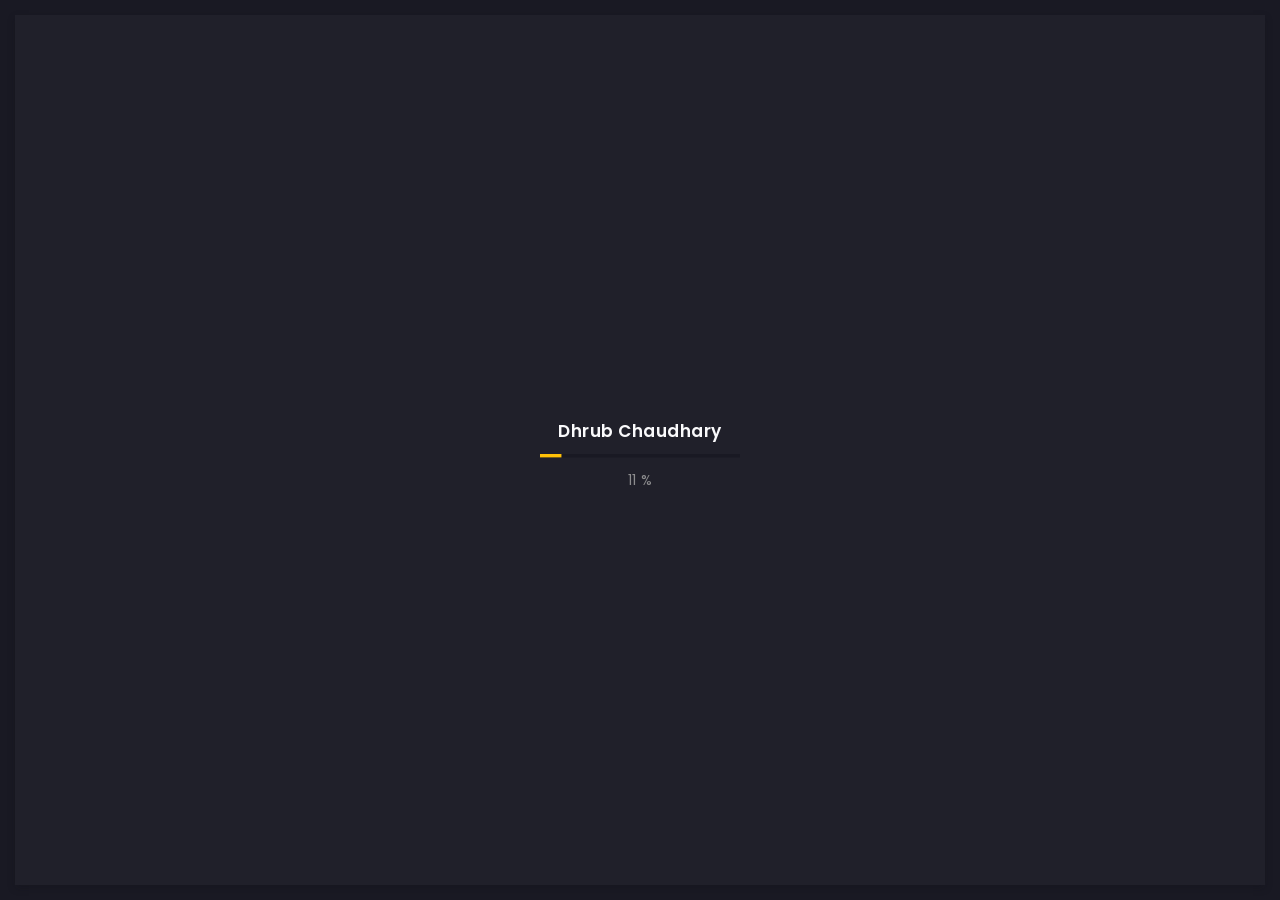
<file: index.html>
<!doctype html>
<html lang="zxx">

<head>
  <!-- Required meta tags -->
  <meta charset="utf-8">
  <meta name="viewport" content="width=device-width, initial-scale=1, shrink-to-fit=no">
  <!-- color of address bar in mobile browser -->
  <meta name="theme-color" content="#2B2B35">
  <!-- favicon  -->
  <link rel="shortcut icon" href="img/thumbnail.ico" type="image/x-icon">
  <!-- bootstrap css -->
  <link rel="stylesheet" href="css/plugins/bootstrap.min.css">
  <!-- font awesome css -->
  <link rel="stylesheet" href="css/plugins/font-awesome.min.css">
  <!-- swiper css -->
  <link rel="stylesheet" href="css/plugins/swiper.min.css">
  <!-- fancybox css -->
  <link rel="stylesheet" href="css/plugins/fancybox.min.css">
  <!-- main css -->
  <link rel="stylesheet" href="css/style.css">

  <title>Dhrub Chaudhary: Full Stack Developer & Tech Enthusiast</title>
</head>

<body>

  <!-- app -->
  <div class="art-app art-app-onepage">

    <!-- mobile top bar -->
    <div class="art-mobile-top-bar"></div>

    <!-- app wrapper -->
    <div class="art-app-wrapper">

      <!-- app container end -->
      <div class="art-app-container">

        <!-- info bar -->
        <div class="art-info-bar">

          <!-- menu bar frame -->
          <div class="art-info-bar-frame">

            <!-- info bar header -->
            <div class="art-info-bar-header">
              <!-- info bar button -->
              <a class="art-info-bar-btn" href="#.">
                <!-- icon -->
                <i class="fas fa-ellipsis-v"></i>
              </a>
              <!-- info bar button end -->
            </div>
            <!-- info bar header end -->

            <!-- info bar header -->
            <div class="art-header">
              <!-- avatar -->
              <div class="art-avatar">
                <a data-fancybox="avatar" href="img/face-1.jpg" class="art-avatar-curtain">
                  <img src="img/face-1.jpg" alt="avatar">
                  <i class="fas fa-expand"></i>
                </a>
                <!-- available -->
                <div class="art-lamp-light">
                  <!-- add class 'art-not-available' if not available-->
                  <div class="art-available-lamp"></div>
                </div>
              </div>
              <!-- avatar end -->
              <!-- name -->
              <h5 class="art-name mb-10">Dhrub Chaudhary</h5>
              <!-- post -->
              <div class="art-sm-text"> Experienced Full Stack Developer <br> (Laravel & React Mainly )</div>
            </div>
            <!-- info bar header end -->

            <!-- scroll frame -->
            <div id="scrollbar2" class="art-scroll-frame">

              <!-- info bar about -->
              <div class="art-table p-15-15">
                <!-- about text -->
                <ul>
                  <!-- country -->
                  <li>
                    <h6>Residence:</h6><span>Nepal</span>
                  </li>
                  <!-- city -->
                  <li>
                    <h6>City:</h6><span>Kathmandu</span>
                  </li>
                  <!-- age -->
                  <li>
                    <h6>Age:</h6><span>25</span>
                  </li>
                </ul>
              </div>
              <!-- info bar about end -->

              <!-- divider -->
              <div class="art-ls-divider"></div>

              <!-- language skills -->
              <div class="art-lang-skills p-30-15">

                <!-- skill -->
                <div class="art-lang-skills-item">
                  <div id="circleprog1" class="art-cirkle-progress"></div>
                  <!-- title -->
                  <h6>Nepali</h6>
                </div>
                <!-- skill end -->

                <!-- skill -->
                <div class="art-lang-skills-item">
                  <div id="circleprog2" class="art-cirkle-progress"></div>
                  <!-- title -->
                  <h6>English</h6>
                </div>
                <!-- skill end -->

                <!-- skill -->
                <div class="art-lang-skills-item">
                  <div id="circleprog3" class="art-cirkle-progress"></div>
                  <!-- title -->
                  <h6>Hindi</h6>
                </div>
                <!-- skill end -->

              </div>
              <!-- language skills end -->

              <!-- divider -->
              <div class="art-ls-divider"></div>

              <!-- hard skills -->
              <div class="art-hard-skills p-30-15">

                <!-- skill -->
                <div class="art-hard-skills-item">
                  <div class="art-skill-heading">
                    <!-- title -->
                    <h6>html</h6>
                  </div>
                  <!-- progressbar frame -->
                  <div class="art-line-progress">
                    <!-- progressbar -->
                    <div id="lineprog1"></div>
                  </div>
                  <!-- progressbar frame end -->
                </div>
                <!-- skill end -->

                <!-- skill -->
                <div class="art-hard-skills-item">
                  <div class="art-skill-heading">
                    <!-- title -->
                    <h6>CSS</h6>
                  </div>
                  <!-- progressbar frame -->
                  <div class="art-line-progress">
                    <!-- progressbar -->
                    <div id="lineprog2"></div>
                  </div>
                  <!-- progressbar frame end -->
                </div>
                <!-- skill end -->

                <!-- skill -->
                <div class="art-hard-skills-item">
                  <div class="art-skill-heading">
                    <!-- title -->
                    <h6>Js</h6>
                  </div>
                  <!-- progressbar frame -->
                  <div class="art-line-progress">
                    <!-- progressbar -->
                    <div id="lineprog3"></div>
                  </div>
                  <!-- progressbar frame end -->
                </div>
                <!-- skill end -->

                <!-- skill -->
                <div class="art-hard-skills-item">
                  <div class="art-skill-heading">
                    <!-- title -->
                    <h6>PHP & Laravel</h6>
                  </div>
                  <!-- progressbar frame -->
                  <div class="art-line-progress">
                    <!-- progressbar -->
                    <div id="lineprog4"></div>
                  </div>
                  <!-- progressbar frame end -->
                </div>
                <!-- skill end -->

                <!-- skill -->
                <div class="art-hard-skills-item">
                  <div class="art-skill-heading">
                    <!-- title -->
                    <h6>React & Next JS</h6>
                  </div>
                  <!-- progressbar frame -->
                  <div class="art-line-progress">
                    <!-- progressbar -->
                    <div id="lineprog5"></div>
                  </div>
                  <!-- progressbar frame end -->
                </div>
                <!-- skill end -->
               

              </div>
              <!-- language skills end -->

              <!-- divider -->
              <div class="art-ls-divider"></div>

              <!-- knowledge list -->
              <ul class="art-knowledge-list p-15-0">
                <!-- list item -->
                <li>Bootstrap, Materialize</li>
                <!-- list item -->
                <li>Stylus, Sass, Less</li>
                <!-- list item -->
                <li>Gulp, Webpack, Grunt</li>
                <!-- list item -->
                <li>GIT knowledge</li>
              </ul>
              <!-- knowledge list end -->

              <!-- divider -->
              <div class="art-ls-divider"></div>

              <!-- links frame -->
              <div class="art-links-frame p-15-15">

                <!-- download cv button -->
                <a href="files/cv.txt" class="art-link" download>Download cv <i class="fas fa-download"></i></a>

              </div>
              <!-- links frame end -->

            </div>
            <!-- scroll frame end -->

            <!-- sidebar social -->
            <div class="art-ls-social">
              <!-- social link -->
              <a href="#." target="_blank"><i class="far fa-circle"></i></a>
              <!-- social link -->
              <a href="#." target="_blank"><i class="far fa-circle"></i></a>
              <!-- social link -->
              <a href="#." target="_blank"><i class="far fa-circle"></i></a>
              <!-- social link -->
              <a href="#." target="_blank"><i class="far fa-circle"></i></a>
              <!-- social link -->
              <a href="#." target="_blank"><i class="far fa-circle"></i></a>
            </div>
            <!-- sidebar social end -->

          </div>
          <!-- menu bar frame end -->

        </div>
        <!-- info bar end -->

        <!-- content -->
        <div class="art-content">

          <!-- curtain -->
          <div class="art-curtain"></div>

          <!-- top background -->
          <div class="art-top-bg" style="background-image: url(img/bg.jpg)">
            <!-- overlay -->
            <div class="art-top-bg-overlay"></div>
            <!-- overlay end -->
          </div>
          <!-- top background end -->

          <!-- swup container -->
          <div class="transition-fade" id="swup">

            <!-- scroll frame -->
            <div id="scrollbar" class="art-scroll-frame">

              <!-- container -->
              <div class="container-fluid">

                <!-- row -->
                <div class="row p-60-0 p-lg-30-0 p-md-15-0">
                  <!-- col -->
                  <div class="col-lg-12">

                    <!-- banner -->
                    <div class="art-a art-banner" style="background-image: url(img/bg.jpg)">
                      <!-- banner back -->
                      <div class="art-banner-back"></div>
                      <!-- banner dec -->
                      <div class="art-banner-dec"></div>
                      <!-- banner overlay -->
                      <div class="art-banner-overlay">
                        <!-- main title -->
                        <div class="art-banner-title">
                          <!-- title -->
                          <h1 class="mb-15">Discover my Amazing <br>Art Space!</h1>
                          <!-- suptitle -->
                          <div class="art-lg-text art-code mb-25">&lt;<i>code</i>&gt; I build <span class="txt-rotate" data-period="2000"
                              data-rotate='[ "web interfaces.", "ios and android applications.", "design mocups.", "automation tools." ]'></span>&lt;/<i>code</i>&gt;</div>
                          <div class="art-buttons-frame">
                            <!-- button -->
                            <a href="#." class="art-btn art-btn-md"><span>Explore now</span></a>
                            <!-- button -->
                            <a href="#." class="art-link art-white-link art-w-chevron">Hire me</a>
                          </div>
                        </div>
                        <!-- main title end -->
                        <!-- photo -->
                        <img src="img/face-2.png" class="art-banner-photo" alt="Your Name">
                      </div>
                      <!-- banner overlay end -->
                    </div>
                    <!-- banner end -->

                  </div>
                  <!-- col end -->
                </div>
                <!-- row end -->

              </div>
              <!-- container end -->

              <!-- container -->
              <div class="container-fluid">

                <!-- row -->
                <div class="row p-30-0">

                  <!-- col -->
                  <div class="col-md-3 col-6">

                    <!-- couner frame -->
                    <div class="art-counter-frame">
                      <!-- counter -->
                      <div class="art-counter-box">
                        <!-- counter number -->
                        <span class="art-counter">5</span><span class="art-counter-plus">+</span>
                      </div>
                      <!-- counter end -->
                      <!-- title -->
                      <h6>Years Experience</h6>
                    </div>
                    <!-- couner frame end -->

                  </div>
                  <!-- col end -->

                  <!-- col -->
                  <div class="col-md-3 col-6">

                    <!-- couner frame -->
                    <div class="art-counter-frame">
                      <!-- counter -->
                      <div class="art-counter-box">
                        <!-- counter number -->
                        <span class="art-counter">25</span><span class="art-counter-plus">+</span>
                      </div>
                      <!-- counter end -->
                      <!-- title -->
                      <h6>Completed Projects</h6>
                    </div>
                    <!-- couner frame end -->

                  </div>
                  <!-- col end -->

                  <!-- col -->
                  <div class="col-md-3 col-6">

                    <!-- couner frame -->
                    <div class="art-counter-frame">
                      <!-- counter -->
                      <div class="art-counter-box">
                        <!-- counter number -->
                        <span class="art-counter">25</span><span class="art-counter-plus">+</span>
                      </div>
                      <!-- counter end -->
                      <!-- title -->
                      <h6>Happy Customers</h6>
                    </div>
                    <!-- couner frame end -->

                  </div>
                  <!-- col end -->

                  <!-- col -->
                  <div class="col-md-3 col-6">

                    <!-- couner frame -->
                    <div class="art-counter-frame">
                      <!-- counter -->
                      <div class="art-counter-box">
                        <!-- counter number -->
                        <span class="art-counter">0</span><span class="art-counter-plus"></span>
                      </div>
                      <!-- counter end -->
                      <!-- title -->
                      <h6>Honors and Awards</h6>
                    </div>
                    <!-- couner frame end -->

                  </div>
                  <!-- col end -->

                </div>
                <!-- row end -->

              </div>
              <!-- container end -->

              <!-- container -->
              <div class="container-fluid">

                <!-- row -->
                <div class="row">

                  <!-- col -->
                  <div class="col-lg-12">

                    <!-- section title -->
                    <div class="art-section-title">
                      <!-- title frame -->
                      <div class="art-title-frame">
                        <!-- title -->
                        <h4>My Services</h4>
                      </div>
                      <!-- title frame end -->
                    </div>
                    <!-- section title end -->

                  </div>
                  <!-- col end -->

                  <!-- col -->
                  <div class="col-lg-4 col-md-6">

                    <!-- service -->
                    <div class="art-a art-service-icon-box">
                      <!-- service content -->
                      <div class="art-service-ib-content">
                        <!-- title -->
                        <h5 class="mb-15">Web Development</h5>
                        <!-- text -->
                        <div class="mb-15">We create stunning, responsive websites tailored to your needs. From dynamic e-commerce platforms to robust enterprise solutions, our expertise ensures your site is visually appealing, optimized for performance, and scalable. Build a powerful digital presence with us.</div>
                        <!-- button -->
                        <div class="art-buttons-frame"><a href="#." class="art-link art-color-link art-w-chevron">Order now</a></div>
                      </div>
                      <!-- service content end -->
                    </div>
                    <!-- service end -->

                  </div>
                  <!-- col end -->

                  <!-- col -->
                  <div class="col-lg-4 col-md-6">

                    <!-- service -->
                    <div class="art-a art-service-icon-box">
                      <!-- service content -->
                      <div class="art-service-ib-content">
                        <!-- title -->
                        <h5 class="mb-15">Mobile App Development</h5>
                        <!-- text -->
                        <div class="mb-15">We craft intuitive, high-performance mobile apps tailored to your business needs. Our expertise in React Native ensures seamless, cross-platform solutions that engage users and drive growth. Transform your ideas into powerful, user-friendly mobile experiences with us.</div>
                        <!-- button -->
                        <div class="art-buttons-frame"><a href="#." class="art-link art-color-link art-w-chevron">Order now</a></div>
                      </div>
                      <!-- service content end -->
                    </div>
                    <!-- service end -->

                  </div>
                  <!-- col end -->

                  <!-- col -->
                  <div class="col-lg-4 col-md-6">

                    <!-- service -->
                    <div class="art-a art-service-icon-box">
                      <!-- service content -->
                      <div class="art-service-ib-content">
                        <!-- title -->
                        <h5 class="mb-15">UI/UX Design</h5>
                        <!-- text -->
                        <div class="mb-15">We design intuitive, engaging user interfaces that prioritize user experience. Our approach blends creativity with functionality, ensuring your digital products are visually appealing and easy to use. Elevate your brand with thoughtful, user-centric design solutions.</div>
                        <!-- button -->
                        <div class="art-buttons-frame"><a href="#." class="art-link art-color-link art-w-chevron">Order now</a></div>
                      </div>
                      <!-- service content end -->
                    </div>
                    <!-- service end -->

                  </div>
                  <!-- col end -->

                  <!-- col -->
                  <div class="col-lg-4 col-md-6">

                    <!-- service -->
                    <div class="art-a art-service-icon-box">
                      <!-- service content -->
                      <div class="art-service-ib-content">
                        <!-- title -->
                        <h5 class="mb-15">Advanced Enterprise Software</h5>
                        <!-- text -->
                        <div class="mb-15">We develop scalable, secure enterprise software solutions that streamline operations and boost efficiency. Tailored to your business needs, our robust applications integrate seamlessly with existing systems, driving productivity and growth. Empower your enterprise with innovative, customized software solutions.</div>
                        <!-- button -->
                        <div class="art-buttons-frame"><a href="#." class="art-link art-color-link art-w-chevron">Order now</a></div>
                      </div>
                      <!-- service content end -->
                    </div>
                    <!-- service end -->

                  </div>
                  <!-- col end -->

                  <!-- col -->
                  <div class="col-lg-4 col-md-6">

                    <!-- service -->
                    <div class="art-a art-service-icon-box">
                      <!-- service content -->
                      <div class="art-service-ib-content">
                        <!-- title -->
                        <h5 class="mb-15">Intermediate SEO </h5>
                        <!-- text -->
                        <div class="mb-15">Enhance your online visibility with our intermediate SEO services. We focus on optimizing your website's content, improving keyword rankings, and boosting organic traffic. Our strategies include on-page SEO, technical SEO, and content optimization to ensure your site reaches its full potential in search engine results.</div>
                        <!-- button -->
                        <div class="art-buttons-frame"><a href="#." class="art-link art-color-link art-w-chevron">Order now</a></div>
                      </div>
                      <!-- service content end -->
                    </div>
                    <!-- service end -->

                  </div>
                  <!-- col end -->

                </div>
                <!-- row end -->

              </div>
              <!-- container end -->

              <!-- container -->
              <div class="container-fluid d-none">

                <!-- row -->
                <div class="row p-0-0">

                  <!-- col -->
                  <div class="col-lg-12">

                    <!-- section title -->
                    <div class="art-section-title">
                      <!-- title frame -->
                      <div class="art-title-frame">
                        <!-- title -->
                        <h4>Price Plans</h4>
                      </div>
                      <!-- title frame end -->
                    </div>
                    <!-- section title end -->

                  </div>
                  <!-- col end -->

                  <!-- col -->
                  <div class="col-lg-4">

                    <!-- price -->
                    <div class="art-a art-price">
                      <!-- price body -->
                      <div class="art-price-body">
                        <h5 class="mb-30">Starter Price</h5>
                        <!-- price cost -->
                        <div class="art-price-cost">
                          <div class="art-number">FREE<sup>*</sup></div>
                        </div>
                        <!-- price cost end -->
                        <!-- price list -->
                        <ul class="art-price-list">
                          <!-- list item -->
                          <li>Ui Design</li>
                          <!-- list item -->
                          <li>Web Development</li>
                          <!-- list item -->
                          <li class="art-empty-item">Logo design</li>
                          <!-- list item -->
                          <li class="art-empty-item">SEO optimization</li>
                          <!-- list item -->
                          <li class="art-empty-item">Wordpress integration</li>
                        </ul>
                        <!-- price list end -->
                        <!-- button -->
                        <a href="#." class="art-link art-color-link art-w-chevron">Order now</a>
                        <div class="art-asterisk"><sup>*</sup>Free only when ordering paid services</div>
                      </div>
                      <!-- price body end -->
                    </div>
                    <!-- price end -->

                  </div>
                  <!-- grid -->

                  <!-- col -->
                  <div class="col-lg-4">

                    <!-- price -->
                    <div class="art-a art-price art-popular-price">
                      <!-- price body -->
                      <div class="art-price-body">
                        <h5 class="mb-30">Hourly payment</h5>
                        <!-- price cost -->
                        <div class="art-price-cost">
                          <div class="art-number"><span>$</span>29<span>h</span></div>
                        </div>
                        <!-- price cost end -->
                        <!-- price list -->
                        <ul class="art-price-list">
                          <!-- list item -->
                          <li>Ui Design</li>
                          <!-- list item -->
                          <li>Web Development</li>
                          <!-- list item -->
                          <li>Logo design</li>
                          <!-- list item -->
                          <li class="art-empty-item">SEO optimization</li>
                          <!-- list item -->
                          <li class="art-empty-item">Wordpress integration</li>
                        </ul>
                        <!-- price list end -->
                        <!-- button -->
                        <a href="#." class="art-link art-color-link art-w-chevron">Order now</a>
                      </div>
                      <!-- price body end -->
                    </div>
                    <!-- price end -->

                  </div>
                  <!-- col end -->

                  <!-- col -->
                  <div class="col-lg-4">

                    <!-- price -->
                    <div class="art-a art-price">
                      <!-- price body -->
                      <div class="art-price-body">
                        <h5 class="mb-30"> Full time</h5>
                        <!-- price cost -->
                        <div class="art-price-cost">
                          <div class="art-number"><span>$</span>2999<span>m</span></div>
                        </div>
                        <!-- price cost end -->
                        <!-- price list -->
                        <ul class="art-price-list">
                          <!-- list item -->
                          <li>Ui Design</li>
                          <!-- list item -->
                          <li>Web Development</li>
                          <!-- list item -->
                          <li>Logo design</li>
                          <!-- list item -->
                          <li>SEO optimization</li>
                          <!-- list item -->
                          <li>Wordpress integration</li>
                        </ul>
                        <!-- price list end -->
                        <!-- button -->
                        <a href="#." class="art-link art-color-link art-w-chevron">Order now</a>
                      </div>
                      <!-- price body end -->
                    </div>
                    <!-- price end -->

                  </div>
                  <!-- col end -->

                </div>
                <!-- row end -->

              </div>
              <!-- container end -->

              <!-- container -->
              <div class="container-fluid">

                <!-- row -->
                <div class="row">

                  <!-- col -->
                  <div class="col-lg-12">

                    <!-- section title -->
                    <div class="art-section-title">
                      <!-- title frame -->
                      <div class="art-title-frame">
                        <!-- title -->
                        <h4>Recommendations</h4>
                      </div>
                      <!-- title frame end -->
                    </div>
                    <!-- section title end -->

                  </div>
                  <!-- col end -->

                  <!-- col -->
                  <div class="col-lg-12">

                    <!-- slider container -->
                    <div class="swiper-container art-testimonial-slider" style="overflow: visible">
                      <!-- slider wrapper -->
                      <div class="swiper-wrapper">
                        <!-- slide -->
                        <div class="swiper-slide">

                          <!-- testimonial -->
                          <div class="art-a art-testimonial">
                            <!-- testimonial body -->
                            <div class="testimonial-body">
                              <!-- photo -->
                              <img class="art-testimonial-face" src="img/testimonials/face-1.jpg" alt="face">
                              <!-- name -->
                              <h5>Nirajan Pandey</h5>
                              <div class="art-el-suptitle mb-15">Hamro Moment</div>
                              <!-- text -->
                              <div class="mb-15">Working with dhrub has been a pleasure. Better yet - I alerted them of a minor issue before going to sleep. The issue was fixed the next morning. I couldn't ask for better support. Thank you Dhrub!
                                This is easily a 4 star freelancer.</div>
                            </div>
                            <!-- testimonial body end -->
                            <!-- testimonial footer -->
                            <div class="art-testimonial-footer">
                              <div class="art-left-side">
                                <!-- star rate -->
                                <ul class="art-star-rate">
                                  <li><i class="fas fa-star"></i></li>
                                  <li><i class="fas fa-star"></i></li>
                                  <li><i class="fas fa-star"></i></li>
                                  <li><i class="fas fa-star"></i></li>
                                </ul>
                                <!-- star rate end -->
                              </div>
                              <div class="art-right-side">

                              </div>
                            </div>
                            <!-- testimonial footer end -->
                          </div>
                          <!-- testimonial end -->

                        </div>
                        <!-- slide end -->

                        <!-- slide -->
                        <div class="swiper-slide">

                          <!-- testimonial -->
                          <div class="art-a art-testimonial">
                            <!-- testimonial body -->
                            <div class="testimonial-body">
                              <!-- photo -->
                              <img class="art-testimonial-face" src="img/testimonials/face-2.jpg" alt="face">
                              <!-- name -->
                              <h5>Narendra Bohora</h5>
                              <div class="art-el-suptitle mb-15">A+ Home Tuition</div>
                              <!-- text -->
                              <div class="mb-15">Working with Dhrub has been fantastic. I shared some feedback on the design before bed, and by morning, it was beautifully updated. Top-notch design and development. Thank you, Dhrub!</div>
                            </div>
                            <!-- testimonial body end -->
                            <!-- testimonial footer -->
                            <div class="art-testimonial-footer">
                              <div class="art-left-side">
                                <!-- star rate -->
                                <ul class="art-star-rate">
                                  <li><i class="fas fa-star"></i></li>
                                  <li><i class="fas fa-star"></i></li>
                                  <li><i class="fas fa-star"></i></li>
                                  <li><i class="fas fa-star"></i></li>
                                  <li class="art-empty-item"><i class="fas fa-star"></i></li>
                                </ul>
                                <!-- star rate end -->
                              </div>
                              <div class="art-right-side">

                              </div>
                            </div>
                            <!-- testimonial footer end -->
                          </div>
                          <!-- testimonial end -->

                        </div>
                        <!-- slide end -->

                        <!-- slide -->
                        <div class="swiper-slide">

                          <!-- testimonial -->
                          <div class="art-a art-testimonial">
                            <!-- testimonial body -->
                            <div class="testimonial-body">
                              <!-- photo -->
                              <img class="art-testimonial-face" src="img/testimonials/face-3.jpg" alt="face">
                              <!-- name -->
                              <h5>Gurukul Technologies</h5>
                              <div class="art-el-suptitle mb-15">Gurukul Technologies Team</div>
                              <!-- text -->
                              <div class="mb-15">Working with Dhrub has been excellent. I reported a technical glitch late at night, and by morning, it was resolved. His full stack development skills are top-notch. Thank you, Dhrub!</div>
                            </div>
                            <!-- testimonial body end -->
                            <!-- testimonial footer -->
                            <div class="art-testimonial-footer">
                              <div class="art-left-side">
                                <!-- star rate -->
                                <ul class="art-star-rate">
                                  <li><i class="fas fa-star"></i></li>
                                  <li><i class="fas fa-star"></i></li>
                                  <li><i class="fas fa-star"></i></li>
                                  <li><i class="fas fa-star"></i></li>
                                  <li><i class="fas fa-star"></i></li>
                                </ul>
                                <!-- star rate end -->
                              </div>
                              <div class="art-right-side">

                              </div>
                            </div>
                            <!-- testimonial footer end -->
                          </div>
                          <!-- testimonial end -->

                        </div>
                        <!-- slide end -->


                      </div>
                      <!-- slider wrapper end -->
                    </div>
                    <!-- slider container end -->

                  </div>
                  <!-- col end -->

                  <!-- col -->
                  <div class="col-lg-12">

                    <!-- slider navigation -->
                    <div class="art-slider-navigation">

                      <!-- left side -->
                      <div class="art-sn-left">

                        <!-- slider pagination -->
                        <div class="swiper-pagination"></div>

                      </div>
                      <!-- left side end -->

                      <!-- right side -->
                      <div class="art-sn-right">

                        <!-- slider navigation -->
                        <div class="art-slider-nav-frame">
                          <!-- prev -->
                          <div class="art-slider-nav art-testi-swiper-prev"><i class="fas fa-chevron-left"></i></div>
                          <!-- next -->
                          <div class="art-slider-nav art-testi-swiper-next"><i class="fas fa-chevron-right"></i></div>
                        </div>
                        <!-- slider navigation -->

                      </div>
                      <!-- right side end -->

                    </div>
                    <!-- slider navigation end -->

                  </div>
                  <!-- col end -->

                </div>
                <!-- row end -->

              </div>
              <!-- container end -->

              <!-- container -->
              <div class="container-fluid">

                <!-- row -->
                <div class="row p-30-0">

                  <!-- col -->
                  <div class="col-lg-12">

                    <!-- section title -->
                    <div class="art-section-title">
                      <!-- title frame -->
                      <div class="art-title-frame">
                        <!-- title -->
                        <h4>Works</h4>
                      </div>
                      <!-- title frame end -->
                      <!-- right frame -->
                      <div class="art-right-frame">
                        <!-- filter -->
                        <div class="art-filter">
                          <!-- filter link -->
                          <a href="#" data-filter="*" class="art-link art-current">All Categories</a>
                          <!-- filter link -->
                          <a href="#" data-filter=".webTemplates" class="art-link">Web Templates</a>
                          <!-- filter link -->
                          <a href="#" data-filter=".logos" class="art-link">Logos</a>
                          <!-- filter link -->
                          <a href="#" data-filter=".drawings" class="art-link">Drawings</a>
                          <!-- filter link -->
                          <a href="#" data-filter=".ui" class="art-link">UI Elements</a>
                        </div>
                        <!-- filter end -->
                      </div>
                      <!-- right frame end -->
                    </div>
                    <!-- section title end -->

                  </div>
                  <!-- col end -->

                  <div class="art-grid art-grid-3-col art-gallery">

                    <!-- grid item -->
                    <div class="art-grid-item webTemplates">
                      <!-- grid item frame -->
                      <a data-fancybox="gallery" href="img/works/original-size/1.jpg" class="art-a art-portfolio-item-frame art-horizontal">
                        <!-- img -->
                        <img src="img/works/thumbnail/1.jpg" alt="item">
                        <!-- zoom icon -->
                        <span class="art-item-hover"><i class="fas fa-expand"></i></span>
                      </a>
                      <!-- grid item frame end -->
                      <!-- description -->
                      <div class="art-item-description">
                        <!-- title -->
                        <h5 class="mb-15">Project title</h5>
                        <!-- button -->
                        <a href="#." class="art-link art-color-link art-w-chevron">Read more</a>
                      </div>
                      <!-- description end -->

                    </div>
                    <!-- grid item end -->

                    <!-- grid item -->
                    <div class="art-grid-item logos">
                      <!-- grid item frame -->
                      <a data-fancybox="gallery" href="img/works/original-size/2.jpg" class="art-a art-portfolio-item-frame art-vertical">
                        <!-- img -->
                        <img src="img/works/thumbnail/2.jpg" alt="item">
                        <!-- zoom icon -->
                        <span class="art-item-hover"><i class="fas fa-expand"></i></span>
                      </a>
                      <!-- grid item frame end -->
                      <!-- description -->
                      <div class="art-item-description">
                        <!-- title -->
                        <h5 class="mb-15">Project title</h5>
                        <div class="mb-15">Sit amet, consectetur adipisicing elit. Quas, architecto.</div>
                        <!-- button -->
                        <a href="#." class="art-link art-color-link art-w-chevron">Read more</a>
                      </div>
                      <!-- description end -->

                    </div>
                    <!-- grid item end -->

                    <!-- grid item -->
                    <div class="art-grid-item drawings">
                      <!-- grid item frame -->
                      <a data-fancybox="gallery" href="img/works/original-size/3.jpg" class="art-a art-portfolio-item-frame art-square">
                        <!-- img -->
                        <img src="img/works/thumbnail/3.jpg" alt="item">
                        <!-- zoom icon -->
                        <span class="art-item-hover"><i class="fas fa-expand"></i></span>
                      </a>
                      <!-- grid item frame end -->
                      <!-- description -->
                      <div class="art-item-description">
                        <!-- title -->
                        <h5 class="mb-15">Project title</h5>
                        <div class="mb-15">Sit amet, consectetur adipisicing elit. Quas, architecto.</div>
                        <!-- button -->
                        <a href="#." class="art-link art-color-link art-w-chevron">Read more</a>
                      </div>
                      <!-- description end -->

                    </div>
                    <!-- grid item end -->

                    <!-- grid item -->
                    <div class="art-grid-item ui">
                      <!-- grid item frame -->
                      <a data-fancybox="gallery" href="img/works/original-size/4.jpg" class="art-a art-portfolio-item-frame art-vertical">
                        <!-- img -->
                        <img src="img/works/thumbnail/4.jpg" alt="item">
                        <!-- zoom icon -->
                        <span class="art-item-hover"><i class="fas fa-expand"></i></span>
                      </a>
                      <!-- grid item frame end -->
                      <!-- description -->
                      <div class="art-item-description">
                        <!-- title -->
                        <h5 class="mb-15">Project title</h5>
                        <div class="mb-15">Sit amet, consectetur adipisicing elit. Quas, architecto.</div>
                        <!-- button -->
                        <a href="#." class="art-link art-color-link art-w-chevron">Read more</a>
                      </div>
                      <!-- description end -->

                    </div>
                    <!-- grid item end -->

                    <!-- grid item -->
                    <div class="art-grid-item webTemplates">
                      <!-- grid item frame -->
                      <a data-fancybox="gallery" href="img/works/original-size/5.jpg" class="art-a art-portfolio-item-frame art-square">
                        <!-- img -->
                        <img src="img/works/thumbnail/5.jpg" alt="item">
                        <!-- zoom icon -->
                        <span class="art-item-hover"><i class="fas fa-expand"></i></span>
                      </a>
                      <!-- grid item frame end -->
                      <!-- description -->
                      <div class="art-item-description">
                        <!-- title -->
                        <h5 class="mb-15">Project title</h5>
                        <div class="mb-15">Sit amet, consectetur adipisicing elit. Quas, architecto.</div>
                        <!-- button -->
                        <a href="#." class="art-link art-color-link art-w-chevron">Read more</a>
                      </div>
                      <!-- description end -->

                    </div>
                    <!-- grid item end -->

                    <!-- grid item -->
                    <div class="art-grid-item logos">
                      <!-- grid item frame -->
                      <a data-fancybox="gallery" href="img/works/original-size/6.jpg" class="art-a art-portfolio-item-frame art-vertical">
                        <!-- img -->
                        <img src="img/works/thumbnail/6.jpg" alt="item">
                        <!-- zoom icon -->
                        <span class="art-item-hover"><i class="fas fa-expand"></i></span>
                      </a>
                      <!-- grid item frame end -->
                      <!-- description -->
                      <div class="art-item-description">
                        <!-- title -->
                        <h5 class="mb-15">Project title</h5>
                        <div class="mb-15">Sit amet, consectetur adipisicing elit. Quas, architecto.</div>
                        <!-- button -->
                        <a href="#." class="art-link art-color-link art-w-chevron">Read more</a>
                      </div>
                      <!-- description end -->

                    </div>
                    <!-- grid item end -->

                    <!-- grid item -->
                    <div class="art-grid-item drawings">
                      <!-- grid item frame -->
                      <a data-fancybox="gallery" href="img/works/original-size/7.jpg" class="art-a art-portfolio-item-frame art-square">
                        <!-- img -->
                        <img src="img/works/thumbnail/7.jpg" alt="item">
                        <!-- zoom icon -->
                        <span class="art-item-hover"><i class="fas fa-expand"></i></span>
                      </a>
                      <!-- grid item frame end -->
                      <!-- description -->
                      <div class="art-item-description">
                        <!-- title -->
                        <h5 class="mb-15">Project title</h5>
                        <div class="mb-15">Sit amet, consectetur adipisicing elit. Quas, architecto.</div>
                        <!-- button -->
                        <a href="#." class="art-link art-color-link art-w-chevron">Read more</a>
                      </div>
                      <!-- description end -->

                    </div>
                    <!-- grid item end -->

                    <!-- grid item -->
                    <div class="art-grid-item ui">
                      <!-- grid item frame -->
                      <a data-fancybox="gallery" href="img/works/original-size/8.jpg" class="art-a art-portfolio-item-frame art-horizontal">
                        <!-- img -->
                        <img src="img/works/thumbnail/8.jpg" alt="item">
                        <!-- zoom icon -->
                        <span class="art-item-hover"><i class="fas fa-expand"></i></span>
                      </a>
                      <!-- grid item frame end -->
                      <!-- description -->
                      <div class="art-item-description">
                        <!-- title -->
                        <h5 class="mb-15">Project title</h5>
                        <!-- button -->
                        <a href="#." class="art-link art-color-link art-w-chevron">Read more</a>
                      </div>
                      <!-- description end -->

                    </div>
                    <!-- grid item end -->

                  </div>

                </div>
                <!-- row end -->

              </div>
              <!-- container end -->

              <!-- container -->
              <div class="container-fluid">

                <!-- row -->
                <div class="row">

                  <!-- col -->
                  <div class="col-lg-6">

                    <!-- section title -->
                    <div class="art-section-title">
                      <!-- title frame -->
                      <div class="art-title-frame">
                        <!-- title -->
                        <h4>Education</h4>
                      </div>
                      <!-- title frame end -->
                    </div>
                    <!-- section title end -->

                    <!-- timeline -->
                    <div class="art-timeline art-gallery" id="history">
                      <div class="art-timeline-item">
                        <div class="art-timeline-mark-light"></div>
                        <div class="art-timeline-mark"></div>

                        <div class="art-a art-timeline-content">
                          <div class="art-card-header">
                            <div class="art-left-side">
                              <h5>Birendra Memorial College</h5>
                              <div class="art-el-suptitle mb-15">BSc.CSIT From TU</div>
                            </div>
                            <div class="art-right-side">
                              <span class="art-date">2018 - 2023</span>
                            </div>
                          </div>
                          <p></p>
                          <a data-fancybox="diplome" href="#" class="art-link art-color-link art-w-chevron"></a>
                        </div>

                      </div>
                      

                      <div class="art-timeline-item">
                        <div class="art-timeline-mark-light"></div>
                        <div class="art-timeline-mark"></div>

                        <div class="art-a art-timeline-content">
                          <div class="art-card-header">
                            <div class="art-left-side">
                              <h5>Lord Buddha College</h5>
                              <div class="art-el-suptitle mb-15">+2 Level Finished</div>
                            </div>
                            <div class="art-right-side">
                              <span class="art-date">2016 - 2018</span>
                            </div>
                          </div>
                          <div>C</div>
                        </div>
                      </div>
                      
                      <div class="art-timeline-item">
                        <div class="art-timeline-mark-light"></div>
                        <div class="art-timeline-mark"></div>

                        <div class="art-a art-timeline-content">
                          <div class="art-card-header">
                            <div class="art-left-side">
                              <h5>Radha Krishna S. B. School</h5>
                              <div class="art-el-suptitle mb-15">Schooling till  SLC</div>
                            </div>
                            <div class="art-right-side">
                              <span class="art-date">Finished on 2016</span>
                            </div>
                          </div>

                          <p></p>
                          <a data-fancybox="diplome" href="#" class="art-link art-color-link art-w-chevron"></a>
                        </div>
                      </div>

                     

                     

                    </div>
                    <!-- timeline end -->

                  </div>
                  <div class="col-lg-6">

                    <!-- section title -->
                    <div class="art-section-title">
                      <!-- title frame -->
                      <div class="art-title-frame">
                        <!-- title -->
                        <h4>Work History</h4>
                      </div>
                      <!-- title frame end -->
                    </div>
                    <!-- section title end -->

                    <!-- timeline -->
                    <div class="art-timeline">

                      <div class="art-timeline-item">
                        <div class="art-timeline-mark-light"></div>
                        <div class="art-timeline-mark"></div>


                        <div class="art-a art-timeline-content">
                          <div class="art-card-header">
                            <div class="art-left-side">
                              <h5>Gurukul Technologies</h5>
                              <div class="art-el-suptitle mb-15">Position Full Stack Developer</div>
                            </div>
                            <div class="art-right-side">
                              <span class="art-date">july 2024- September 2023</span>
                            </div>
                          </div>
                          <p></p>
                        </div>
                      </div>

                      <div class="art-timeline-item">
                        <div class="art-timeline-mark-light"></div>
                        <div class="art-timeline-mark"></div>


                        <div class="art-a art-timeline-content">
                          <div class="art-card-header">
                            <div class="art-left-side">
                              <h5>A+ Home Tuition</h5>
                              <div class="art-el-suptitle mb-15">Part Time Full Stack Developer</div>
                            </div>
                            <div class="art-right-side">
                              <span class="art-date">july 2023 - Feb 2023</span>
                            </div>
                          </div>
                          <p></p>
                          <a data-fancybox="recommendation" href="#art-recomendation-popup-1" class="art-link art-color-link art-w-chevron">Recommendation</a>
                        </div>

                        <!-- popup -->
                        <div class="art-recomendation-popup" style="display: none;" id="art-recomendation-popup-1">

                          <!-- testimonial -->
                          <div class="art-a art-testimonial">
                            <!-- testimonial body -->
                            <div class="testimonial-body">
                              <!-- photo -->
                              <img class="art-testimonial-face" src="img/testimonials/face-3.jpg" alt="face">
                              <!-- name -->
                              <h5>Paul Trueman</h5>
                              <div class="art-el-suptitle mb-15">Template author</div>
                              <!-- text -->
                              <div class="mb-15">Working with Artur has been a pleasure. Better yet - I alerted them of a minor issue before going to sleep. The issue was fixed the next morning. I couldn't ask for better support. Thank you Artur!
                                This is easily a 5 star freelancer.</div>
                            </div>
                            <!-- testimonial body end -->
                            <!-- testimonial footer -->
                            <div class="art-testimonial-footer">
                              <div class="art-left-side">
                                <!-- star rate -->
                                <ul class="art-star-rate">
                                  <li><i class="fas fa-star"></i></li>
                                  <li><i class="fas fa-star"></i></li>
                                  <li><i class="fas fa-star"></i></li>
                                  <li><i class="fas fa-star"></i></li>
                                  <li><i class="fas fa-star"></i></li>
                                </ul>
                                <!-- star rate end -->
                              </div>
                              <div class="art-right-side">

                              </div>
                            </div>
                            <!-- testimonial footer end -->
                          </div>
                          <!-- testimonial end -->

                        </div>
                        <!-- popup end -->

                      </div>

                      <div class="art-timeline-item">
                        <div class="art-timeline-mark-light"></div>
                        <div class="art-timeline-mark"></div>

                        <div class="art-a art-timeline-content">
                          <div class="art-card-header">
                            <div class="art-left-side">
                              <h5>Tukaatu Services</h5>
                              <div class="art-el-suptitle mb-15">Lead Frontend & junior Full Stack</div>
                            </div>
                            <div class="art-right-side">
                              <span class="art-date">jan 2022 - feb 2020</span>
                            </div>
                          </div>
                          <p></p>
                          <a data-fancybox="recommendation" href="#art-recomendation-popup-2" class="art-link art-color-link art-w-chevron">Recommendation</a>
                        </div>

                        <!-- popup -->
                        <div class="art-recomendation-popup" style="display: none;" id="art-recomendation-popup-2">

                          <!-- testimonial -->
                          <div class="art-a art-testimonial">
                            <!-- testimonial body -->
                            <div class="testimonial-body">
                              <!-- photo -->
                              <img class="art-testimonial-face" src="img/testimonials/face-4.jpg" alt="face">
                              <!-- name -->
                              <h5>Paul Trueman</h5>
                              <div class="art-el-suptitle mb-15">Template author</div>
                              <!-- text -->
                              <div class="mb-15">Working with Artur has been a pleasure. Better yet - I alerted them of a minor issue before going to sleep. The issue was fixed the next morning. I couldn't ask for better support. Thank you Artur!
                                This is easily a 5 star freelancer.</div>
                            </div>
                            <!-- testimonial body end -->
                            <!-- testimonial footer -->
                            <div class="art-testimonial-footer">
                              <div class="art-left-side">
                                <!-- star rate -->
                                <ul class="art-star-rate">
                                  <li><i class="fas fa-star"></i></li>
                                  <li><i class="fas fa-star"></i></li>
                                  <li><i class="fas fa-star"></i></li>
                                  <li><i class="fas fa-star"></i></li>
                                  <li><i class="fas fa-star"></i></li>
                                </ul>
                                <!-- star rate end -->
                              </div>
                              <div class="art-right-side">

                              </div>
                            </div>
                            <!-- testimonial footer end -->
                          </div>
                          <!-- testimonial end -->

                        </div>
                        <!-- popup end -->

                      </div>

                      

                        

                      </div>

                    </div>
                    <!-- timeline end -->

                  </div>
                  <!-- col end -->

                </div>
                <!-- row end -->

              </div>
              <!-- container end -->

              <!-- container -->
              <div class="container-fluid d-none">

                <!-- row -->
                <div class="row">

                  <!-- col -->
                  <div class="col-lg-12">

                    <!-- section title -->
                    <div class="art-section-title">
                      <!-- title frame -->
                      <div class="art-title-frame">
                        <!-- title -->
                        <h4>Newsletter</h4>
                      </div>
                      <!-- title frame end -->
                    </div>
                    <!-- section title end -->

                  </div>
                  <!-- col end -->

                  <!-- col -->
                  <div class="col-lg-12">

                    <!-- slider container -->
                    <div class="swiper-container art-blog-slider" style="overflow: visible">
                      <!-- slider wrapper -->
                      <div class="swiper-wrapper">
                        <!-- slide -->
                        <div class="swiper-slide">

                          <!-- blog post card -->
                          <div class="art-a art-blog-card">
                            <!-- post cover -->
                            <a href="#." class="art-port-cover">
                              <!-- img -->
                              <img src="img/blog/1.jpg" alt="blog post">
                            </a>
                            <!-- post cover end -->
                            <!-- post description -->
                            <div class="art-post-description">
                              <!-- title -->
                              <a href="#.">
                                <h5 class="mb-15">Blog post title</h5>
                              </a>
                              <!-- text -->
                              <div class="mb-15">Lorem ipsum dolor sit amet, consectetur adipisicing elit. Amet!</div>
                              <!-- link -->
                              <a href="#." class="art-link art-color-link art-w-chevron">Read more</a>
                            </div>
                            <!-- post description end -->
                          </div>
                          <!-- blog post card end -->

                        </div>
                        <!-- slide end -->
                        <!-- slide -->
                        <div class="swiper-slide">

                          <!-- blog post card -->
                          <div class="art-a art-blog-card">
                            <!-- post cover -->
                            <a href="#." class="art-port-cover">
                              <!-- img -->
                              <img src="img/blog/2.jpg" alt="blog post">
                            </a>
                            <!-- post cover end -->
                            <!-- post description -->
                            <div class="art-post-description">
                              <!-- title -->
                              <a href="#.">
                                <h5 class="mb-15">Blog post title</h5>
                              </a>
                              <!-- text -->
                              <div class="mb-15">Lorem ipsum dolor sit amet, consectetur adipisicing elit. Amet!</div>
                              <!-- link -->
                              <a href="#." class="art-link art-color-link art-w-chevron">Read more</a>
                            </div>
                            <!-- post description end -->
                          </div>
                          <!-- blog post card end -->

                        </div>
                        <!-- slide end -->
                        <!-- slide -->
                        <div class="swiper-slide">

                          <!-- blog post card -->
                          <div class="art-a art-blog-card">
                            <!-- post cover -->
                            <a href="#." class="art-port-cover">
                              <!-- img -->
                              <img src="img/blog/3.jpg" alt="blog post">
                            </a>
                            <!-- post cover end -->
                            <!-- post description -->
                            <div class="art-post-description">
                              <!-- title -->
                              <a href="#.">
                                <h5 class="mb-15">Blog post title</h5>
                              </a>
                              <!-- text -->
                              <div class="mb-15">Lorem ipsum dolor sit amet, consectetur adipisicing elit. Amet!</div>
                              <!-- link -->
                              <a href="#." class="art-link art-color-link art-w-chevron">Read more</a>
                            </div>
                            <!-- post description end -->
                          </div>
                          <!-- blog post card end -->

                        </div>
                        <!-- slide end -->
                        <!-- slide -->
                        <div class="swiper-slide">

                          <!-- blog post card -->
                          <div class="art-a art-blog-card">
                            <!-- post cover -->
                            <a href="#." class="art-port-cover">
                              <!-- img -->
                              <img src="img/blog/4.jpg" alt="blog post">
                            </a>
                            <!-- post cover end -->
                            <!-- post description -->
                            <div class="art-post-description">
                              <!-- title -->
                              <a href="#.">
                                <h5 class="mb-15">Blog post title</h5>
                              </a>
                              <!-- text -->
                              <div class="mb-15">Lorem ipsum dolor sit amet, consectetur adipisicing elit. Amet!</div>
                              <!-- link -->
                              <a href="#." class="art-link art-color-link art-w-chevron">Read more</a>
                            </div>
                            <!-- post description end -->
                          </div>
                          <!-- blog post card end -->

                        </div>
                        <!-- slide end -->
                        <!-- slide -->
                        <div class="swiper-slide">

                          <!-- blog post card -->
                          <div class="art-a art-blog-card">
                            <!-- post cover -->
                            <a href="#." class="art-port-cover">
                              <!-- img -->
                              <img src="img/blog/5.jpg" alt="blog post">
                            </a>
                            <!-- post cover end -->
                            <!-- post description -->
                            <div class="art-post-description">
                              <!-- title -->
                              <a href="#.">
                                <h5 class="mb-15">Blog post title</h5>
                              </a>
                              <!-- text -->
                              <div class="mb-15">Lorem ipsum dolor sit amet, consectetur adipisicing elit. Amet!</div>
                              <!-- link -->
                              <a href="#." class="art-link art-color-link art-w-chevron">Read more</a>
                            </div>
                            <!-- post description end -->
                          </div>
                          <!-- blog post card end -->

                        </div>
                        <!-- slide end -->
                      </div>
                      <!-- slider wrapper end -->
                    </div>
                    <!-- slider container end -->

                  </div>
                  <!-- col end -->

                  <!-- col -->
                  <div class="col-lg-12">

                    <!-- slider navigation -->
                    <div class="art-slider-navigation">

                      <!-- left side -->
                      <div class="art-sn-left">

                        <!-- slider pagination -->
                        <div class="swiper-pagination"></div>

                      </div>
                      <!-- left side end -->

                      <!-- right side -->
                      <div class="art-sn-right">

                        <!-- slider navigation -->
                        <div class="art-slider-nav-frame">
                          <!-- prev -->
                          <div class="art-slider-nav art-blog-swiper-prev"><i class="fas fa-chevron-left"></i></div>
                          <!-- next -->
                          <div class="art-slider-nav art-blog-swiper-next"><i class="fas fa-chevron-right"></i></div>
                        </div>
                        <!-- slider navigation -->

                      </div>
                      <!-- right side end -->

                    </div>
                    <!-- slider navigation end -->

                  </div>
                  <!-- col end -->

                </div>
                <!-- row end -->

              </div>
              <!-- container end -->

              <!-- container -->
              <div class="container-fluid">

                <!-- row -->
                <div class="row p-30-0">

                  <!-- col -->
                  <div class="col-lg-12">

                    <!-- section title -->
                    <div class="art-section-title">
                      <!-- title frame -->
                      <div class="art-title-frame">
                        <!-- title -->
                        <h4>Contact information</h4>
                      </div>
                      <!-- title frame end -->
                    </div>
                    <!-- section title end -->

                  </div>
                  <!-- col end -->
                  <!-- col -->
                  <div class="col-lg-4">
                    <!-- contact card -->
                    <div class="art-a art-card">
                      <div class="art-table p-15-15">
                        <ul>
                          <li>
                            <h6>Country:</h6><span>Nepal</span>
                          </li>
                          <li>
                            <h6>City:</h6><span>Kathmandu</span>
                          </li>

                          <li>
                            <h6>Streat:</h6><span>Kalanki</span>
                          </li>
                        </ul>
                      </div>
                    </div>
                    <!-- contact card end -->
                  </div>
                  <!-- col end -->
                  <!-- col -->
                  <div class="col-lg-4">
                    <!-- contact card -->
                    <div class="art-a art-card">
                      <div class="art-table p-15-15">
                        <ul>
                          <li>
                            <h6>Email:</h6><span>dhurbac66@gmail.com</span>
                          </li>
                          <li>
                            <h6>Viber:</h6><span>+9779815360575</span>
                          </li>
                          <li>
                            <h6>Whatsapp:</h6><span>+9779815360575</span>
                          </li>
                        </ul>
                      </div>
                    </div>
                    <!-- contact card end -->
                  </div>
                  <!-- col end -->
                  <!-- col -->
                  <div class="col-lg-4">
                    <!-- contact card -->
                    <div class="art-a art-card">
                      <div class="art-table p-15-15">
                        <ul>
                          <li>
                            <h6>Support service:</h6><span>+977 9815360575</span>
                          </li>
                         
                          <li>
                            <h6>Personal:</h6><span>+977 9815360575</span>
                          </li>
                        </ul>
                      </div>
                    </div>
                    <!-- contact card end -->

                  </div>
                  <!-- col end -->

                  <!-- col -->
                  <div class="col-lg-12">

                    <!-- section title -->
                    <div class="art-section-title">
                      <!-- title frame -->
                      <div class="art-title-frame">
                        <!-- title -->
                        <h4>Get in touch</h4>
                      </div>
                      <!-- title frame end -->
                    </div>
                    <!-- section title end -->

                    <!-- contact form frame -->
                    <div class="art-a art-card">

                      <!-- contact form -->
                      <form id="form" class="art-contact-form">
                        <!-- form field -->
                        <div class="art-form-field">
                          <!-- name input -->
                          <input id="name" name="name" class="art-input" type="text" placeholder="Name" required>
                          <!-- label -->
                          <label for="name"><i class="fas fa-user"></i></label>
                        </div>
                        <!-- form field end -->
                        <!-- form field -->
                        <div class="art-form-field">
                          <!-- email input -->
                          <input id="email" name="email" class="art-input" type="email" placeholder="Email" required>
                          <!-- label -->
                          <label for="email"><i class="fas fa-at"></i></label>
                        </div>
                        <!-- form field end -->
                        <!-- form field -->
                        <div class="art-form-field">
                          <!-- message textarea -->
                          <textarea id="message" name="text" class="art-input" placeholder="Message" required></textarea>
                          <!-- label -->
                          <label for="message"><i class="far fa-envelope"></i></label>
                        </div>
                        <!-- form field end -->
                        <!-- button -->
                        <div class="art-submit-frame">
                          <button class="art-btn art-btn-md art-submit" type="submit"><span>Send message</span></button>
                          <!-- success -->
                          <div class="art-success">Success <i class="fas fa-check"></i></div>
                        </div>
                      </form>
                      <!-- contact form end -->

                    </div>
                    <!-- contact form frame end -->

                  </div>
                  <!-- col end -->

                </div>
                <!-- row end -->

              </div>
              <!-- container end -->

              <!-- container -->
              <div class="container-fluid">

                <!-- row -->
                <div class="row">

                  <!-- col -->
                  <div class="col-6 col-lg-3">
                    <!-- brand -->
                    <img class="art-brand" src="img/brands/1.png" alt="brand">
                  </div>
                  <!-- col end -->

                  <!-- col -->
                  <div class="col-6 col-lg-3">
                    <!-- brand -->
                    <img class="art-brand" src="img/brands/2.png" alt="brand">
                  </div>
                  <!-- col end -->

                  <!-- col -->
                  <div class="col-6 col-lg-3">
                    <!-- brand -->
                    <img class="art-brand" src="img/brands/3.png" alt="brand">
                  </div>
                  <!-- col end -->

                  <!-- col -->
                  <div class="col-6 col-lg-3">
                    <!-- brand -->
                    <img class="art-brand" src="img/brands/1.png" alt="brand">
                  </div>
                  <!-- col end -->

                </div>
                <!-- row end -->

              </div>
              <!-- container end -->

              <!-- container -->
              <div class="container-fluid">

                <!-- footer -->
                <footer>
                  <!-- copyright -->
                  <div>© 2024 Dhrub Chaudhary</div>
                  <!-- author ( Please! Do not delete it. You are awesome! :) -->
                  <div>Design & Devloped by:&#160; <a href="https://dhrubchaudhary.com.np" target="_blank">Dhrub Chaudhary</a></div>
                </footer>
                <!-- footer end -->

              </div>
              <!-- container end -->

            </div>
            <!-- scroll frame end -->

          </div>
          <!-- swup container end -->

        </div>
        <!-- content end -->

      </div>
      <!-- app container end -->

    </div>
    <!-- app wrapper end -->

    <!-- preloader -->
    <div class="art-preloader">
      <!-- preloader content -->
      <div class="art-preloader-content">
        <!-- title -->
        <h4>Dhrub Chaudhary</h4>
        <!-- progressbar -->
        <div id="preloader" class="art-preloader-load"></div>
      </div>
      <!-- preloader content end -->
    </div>
    <!-- preloader end -->

  </div>
  <!-- app end -->
  <div id="swupMenu"></div>

  <!-- jquery js -->
  <script src="js/plugins/jquery.min.js"></script>
  <!-- anime js -->
  <script src="js/plugins/anime.min.js"></script>
  <!-- swiper js -->
  <script src="js/plugins/swiper.min.js"></script>
  <!-- progressbar js -->
  <script src="js/plugins/progressbar.min.js"></script>
  <!-- smooth scrollbar js -->
  <script src="js/plugins/smooth-scrollbar.min.js"></script>
  <!-- overscroll js -->
  <script src="js/plugins/overscroll.min.js"></script>
  <!-- typing js -->
  <script src="js/plugins/typing.min.js"></script>
  <!-- isotope js -->
  <script src="js/plugins/isotope.min.js"></script>
  <!-- fancybox js -->
  <script src="js/plugins/fancybox.min.js"></script>
  <!-- swup js -->
  <script src="js/plugins/swup.min.js"></script>

  <!-- main js -->
  <script src="js/main.js"></script>

</body>

</html>
</file>
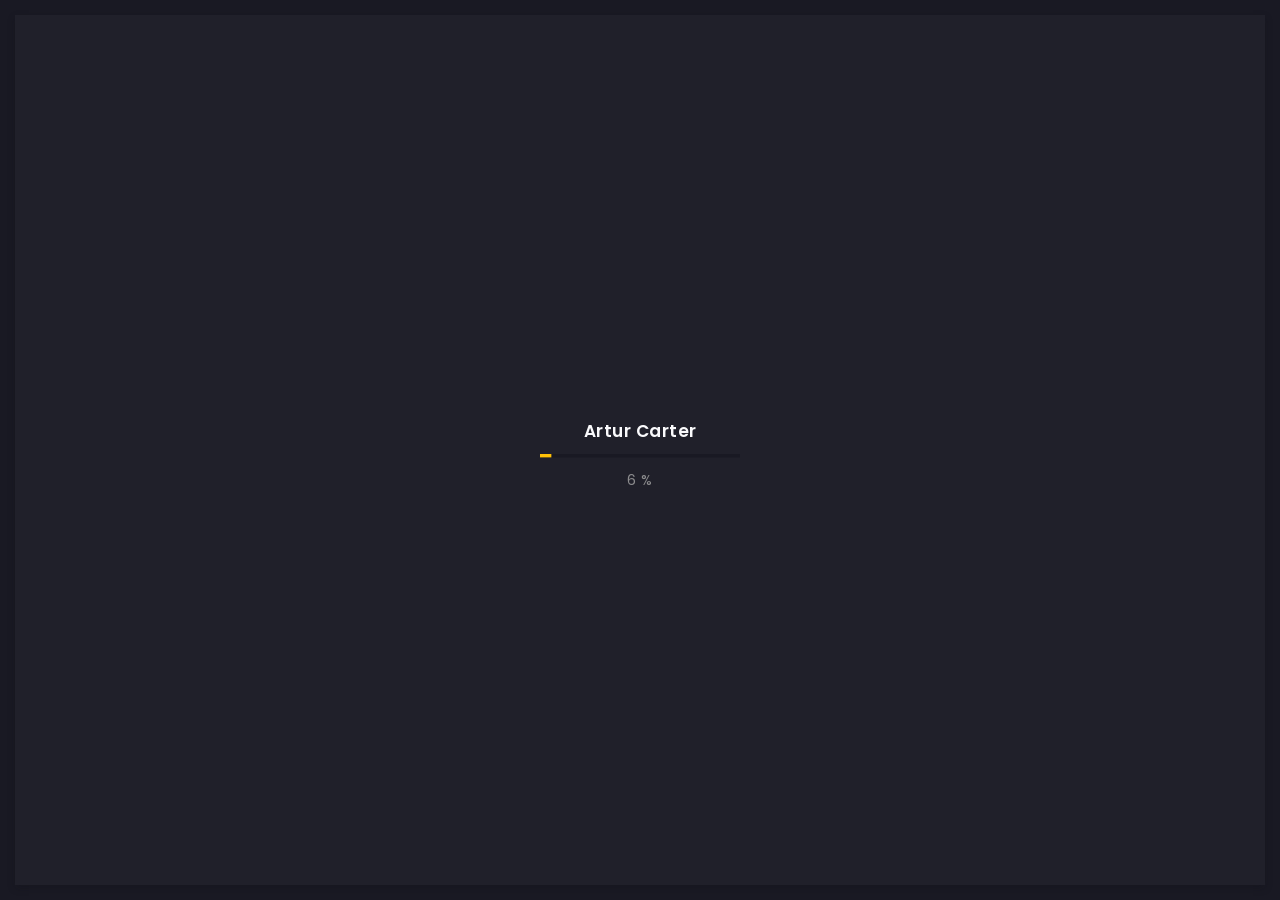
<file: onepage.html>
<!doctype html>
<html lang="zxx">

<head>
  <!-- Required meta tags -->
  <meta charset="utf-8">
  <meta name="viewport" content="width=device-width, initial-scale=1, shrink-to-fit=no">
  <!-- color of address bar in mobile browser -->
  <meta name="theme-color" content="#2B2B35">
  <!-- favicon  -->
  <link rel="shortcut icon" href="img/thumbnail.ico" type="image/x-icon">
  <!-- bootstrap css -->
  <link rel="stylesheet" href="css/plugins/bootstrap.min.css">
  <!-- font awesome css -->
  <link rel="stylesheet" href="css/plugins/font-awesome.min.css">
  <!-- swiper css -->
  <link rel="stylesheet" href="css/plugins/swiper.min.css">
  <!-- fancybox css -->
  <link rel="stylesheet" href="css/plugins/fancybox.min.css">
  <!-- main css -->
  <link rel="stylesheet" href="css/style.css">

  <title>Arter onepage</title>
</head>

<body>

  <!-- app -->
  <div class="art-app art-app-onepage">

    <!-- mobile top bar -->
    <div class="art-mobile-top-bar"></div>

    <!-- app wrapper -->
    <div class="art-app-wrapper">

      <!-- app container end -->
      <div class="art-app-container">

        <!-- info bar -->
        <div class="art-info-bar">

          <!-- menu bar frame -->
          <div class="art-info-bar-frame">

            <!-- info bar header -->
            <div class="art-info-bar-header">
              <!-- info bar button -->
              <a class="art-info-bar-btn" href="#.">
                <!-- icon -->
                <i class="fas fa-ellipsis-v"></i>
              </a>
              <!-- info bar button end -->
            </div>
            <!-- info bar header end -->

            <!-- info bar header -->
            <div class="art-header">
              <!-- avatar -->
              <div class="art-avatar">
                <a data-fancybox="avatar" href="img/face-1.jpg" class="art-avatar-curtain">
                  <img src="img/face-1.jpg" alt="avatar">
                  <i class="fas fa-expand"></i>
                </a>
                <!-- available -->
                <div class="art-lamp-light">
                  <!-- add class 'art-not-available' if not available-->
                  <div class="art-available-lamp"></div>
                </div>
              </div>
              <!-- avatar end -->
              <!-- name -->
              <h5 class="art-name mb-10">Artur Carter</h5>
              <!-- post -->
              <div class="art-sm-text">Front-end Deweloper <br>Ui/UX Designer, </div>
            </div>
            <!-- info bar header end -->

            <!-- scroll frame -->
            <div id="scrollbar2" class="art-scroll-frame">

              <!-- info bar about -->
              <div class="art-table p-15-15">
                <!-- about text -->
                <ul>
                  <!-- country -->
                  <li>
                    <h6>Residence:</h6><span>Canada</span>
                  </li>
                  <!-- city -->
                  <li>
                    <h6>City:</h6><span>Toronto</span>
                  </li>
                  <!-- age -->
                  <li>
                    <h6>Age:</h6><span>26</span>
                  </li>
                </ul>
              </div>
              <!-- info bar about end -->

              <!-- divider -->
              <div class="art-ls-divider"></div>

              <!-- language skills -->
              <div class="art-lang-skills p-30-15">

                <!-- skill -->
                <div class="art-lang-skills-item">
                  <div id="circleprog1" class="art-cirkle-progress"></div>
                  <!-- title -->
                  <h6>French</h6>
                </div>
                <!-- skill end -->

                <!-- skill -->
                <div class="art-lang-skills-item">
                  <div id="circleprog2" class="art-cirkle-progress"></div>
                  <!-- title -->
                  <h6>English</h6>
                </div>
                <!-- skill end -->

                <!-- skill -->
                <div class="art-lang-skills-item">
                  <div id="circleprog3" class="art-cirkle-progress"></div>
                  <!-- title -->
                  <h6>Spanish</h6>
                </div>
                <!-- skill end -->

              </div>
              <!-- language skills end -->

              <!-- divider -->
              <div class="art-ls-divider"></div>

              <!-- hard skills -->
              <div class="art-hard-skills p-30-15">

                <!-- skill -->
                <div class="art-hard-skills-item">
                  <div class="art-skill-heading">
                    <!-- title -->
                    <h6>html</h6>
                  </div>
                  <!-- progressbar frame -->
                  <div class="art-line-progress">
                    <!-- progressbar -->
                    <div id="lineprog1"></div>
                  </div>
                  <!-- progressbar frame end -->
                </div>
                <!-- skill end -->

                <!-- skill -->
                <div class="art-hard-skills-item">
                  <div class="art-skill-heading">
                    <!-- title -->
                    <h6>CSS</h6>
                  </div>
                  <!-- progressbar frame -->
                  <div class="art-line-progress">
                    <!-- progressbar -->
                    <div id="lineprog2"></div>
                  </div>
                  <!-- progressbar frame end -->
                </div>
                <!-- skill end -->

                <!-- skill -->
                <div class="art-hard-skills-item">
                  <div class="art-skill-heading">
                    <!-- title -->
                    <h6>Js</h6>
                  </div>
                  <!-- progressbar frame -->
                  <div class="art-line-progress">
                    <!-- progressbar -->
                    <div id="lineprog3"></div>
                  </div>
                  <!-- progressbar frame end -->
                </div>
                <!-- skill end -->

                <!-- skill -->
                <div class="art-hard-skills-item">
                  <div class="art-skill-heading">
                    <!-- title -->
                    <h6>PHP</h6>
                  </div>
                  <!-- progressbar frame -->
                  <div class="art-line-progress">
                    <!-- progressbar -->
                    <div id="lineprog4"></div>
                  </div>
                  <!-- progressbar frame end -->
                </div>
                <!-- skill end -->

                <!-- skill -->
                <div class="art-hard-skills-item">
                  <div class="art-skill-heading">
                    <!-- title -->
                    <h6>Wordpress</h6>
                  </div>
                  <!-- progressbar frame -->
                  <div class="art-line-progress">
                    <!-- progressbar -->
                    <div id="lineprog5"></div>
                  </div>
                  <!-- progressbar frame end -->
                </div>
                <!-- skill end -->

              </div>
              <!-- language skills end -->

              <!-- divider -->
              <div class="art-ls-divider"></div>

              <!-- knowledge list -->
              <ul class="art-knowledge-list p-15-0">
                <!-- list item -->
                <li>Bootstrap, Materialize</li>
                <!-- list item -->
                <li>Stylus, Sass, Less</li>
                <!-- list item -->
                <li>Gulp, Webpack, Grunt</li>
                <!-- list item -->
                <li>GIT knowledge</li>
              </ul>
              <!-- knowledge list end -->

              <!-- divider -->
              <div class="art-ls-divider"></div>

              <!-- links frame -->
              <div class="art-links-frame p-15-15">

                <!-- download cv button -->
                <a href="files/cv.txt" class="art-link" download>Download cv <i class="fas fa-download"></i></a>

              </div>
              <!-- links frame end -->

            </div>
            <!-- scroll frame end -->

            <!-- sidebar social -->
            <div class="art-ls-social">
              <!-- social link -->
              <a href="#." target="_blank"><i class="far fa-circle"></i></a>
              <!-- social link -->
              <a href="#." target="_blank"><i class="far fa-circle"></i></a>
              <!-- social link -->
              <a href="#." target="_blank"><i class="far fa-circle"></i></a>
              <!-- social link -->
              <a href="#." target="_blank"><i class="far fa-circle"></i></a>
              <!-- social link -->
              <a href="#." target="_blank"><i class="far fa-circle"></i></a>
            </div>
            <!-- sidebar social end -->

          </div>
          <!-- menu bar frame end -->

        </div>
        <!-- info bar end -->

        <!-- content -->
        <div class="art-content">

          <!-- curtain -->
          <div class="art-curtain"></div>

          <!-- top background -->
          <div class="art-top-bg" style="background-image: url(img/bg.jpg)">
            <!-- overlay -->
            <div class="art-top-bg-overlay"></div>
            <!-- overlay end -->
          </div>
          <!-- top background end -->

          <!-- swup container -->
          <div class="transition-fade" id="swup">

            <!-- scroll frame -->
            <div id="scrollbar" class="art-scroll-frame">

              <!-- container -->
              <div class="container-fluid">

                <!-- row -->
                <div class="row p-60-0 p-lg-30-0 p-md-15-0">
                  <!-- col -->
                  <div class="col-lg-12">

                    <!-- banner -->
                    <div class="art-a art-banner" style="background-image: url(img/bg.jpg)">
                      <!-- banner back -->
                      <div class="art-banner-back"></div>
                      <!-- banner dec -->
                      <div class="art-banner-dec"></div>
                      <!-- banner overlay -->
                      <div class="art-banner-overlay">
                        <!-- main title -->
                        <div class="art-banner-title">
                          <!-- title -->
                          <h1 class="mb-15">Discover my Amazing <br>Art Space!</h1>
                          <!-- suptitle -->
                          <div class="art-lg-text art-code mb-25">&lt;<i>code</i>&gt; I build <span class="txt-rotate" data-period="2000"
                              data-rotate='[ "web interfaces.", "ios and android applications.", "design mocups.", "automation tools." ]'></span>&lt;/<i>code</i>&gt;</div>
                          <div class="art-buttons-frame">
                            <!-- button -->
                            <a href="#." class="art-btn art-btn-md"><span>Explore now</span></a>
                            <!-- button -->
                            <a href="#." class="art-link art-white-link art-w-chevron">Hire me</a>
                          </div>
                        </div>
                        <!-- main title end -->
                        <!-- photo -->
                        <img src="img/face-2.png" class="art-banner-photo" alt="Your Name">
                      </div>
                      <!-- banner overlay end -->
                    </div>
                    <!-- banner end -->

                  </div>
                  <!-- col end -->
                </div>
                <!-- row end -->

              </div>
              <!-- container end -->

              <!-- container -->
              <div class="container-fluid">

                <!-- row -->
                <div class="row p-30-0">

                  <!-- col -->
                  <div class="col-md-3 col-6">

                    <!-- couner frame -->
                    <div class="art-counter-frame">
                      <!-- counter -->
                      <div class="art-counter-box">
                        <!-- counter number -->
                        <span class="art-counter">10</span><span class="art-counter-plus">+</span>
                      </div>
                      <!-- counter end -->
                      <!-- title -->
                      <h6>Years Experience</h6>
                    </div>
                    <!-- couner frame end -->

                  </div>
                  <!-- col end -->

                  <!-- col -->
                  <div class="col-md-3 col-6">

                    <!-- couner frame -->
                    <div class="art-counter-frame">
                      <!-- counter -->
                      <div class="art-counter-box">
                        <!-- counter number -->
                        <span class="art-counter">143</span>
                      </div>
                      <!-- counter end -->
                      <!-- title -->
                      <h6>Completed Projects</h6>
                    </div>
                    <!-- couner frame end -->

                  </div>
                  <!-- col end -->

                  <!-- col -->
                  <div class="col-md-3 col-6">

                    <!-- couner frame -->
                    <div class="art-counter-frame">
                      <!-- counter -->
                      <div class="art-counter-box">
                        <!-- counter number -->
                        <span class="art-counter">114</span>
                      </div>
                      <!-- counter end -->
                      <!-- title -->
                      <h6>Happy Customers</h6>
                    </div>
                    <!-- couner frame end -->

                  </div>
                  <!-- col end -->

                  <!-- col -->
                  <div class="col-md-3 col-6">

                    <!-- couner frame -->
                    <div class="art-counter-frame">
                      <!-- counter -->
                      <div class="art-counter-box">
                        <!-- counter number -->
                        <span class="art-counter">20</span><span class="art-counter-plus">+</span>
                      </div>
                      <!-- counter end -->
                      <!-- title -->
                      <h6>Honors and Awards</h6>
                    </div>
                    <!-- couner frame end -->

                  </div>
                  <!-- col end -->

                </div>
                <!-- row end -->

              </div>
              <!-- container end -->

              <!-- container -->
              <div class="container-fluid">

                <!-- row -->
                <div class="row">

                  <!-- col -->
                  <div class="col-lg-12">

                    <!-- section title -->
                    <div class="art-section-title">
                      <!-- title frame -->
                      <div class="art-title-frame">
                        <!-- title -->
                        <h4>My Services</h4>
                      </div>
                      <!-- title frame end -->
                    </div>
                    <!-- section title end -->

                  </div>
                  <!-- col end -->

                  <!-- col -->
                  <div class="col-lg-4 col-md-6">

                    <!-- service -->
                    <div class="art-a art-service-icon-box">
                      <!-- service content -->
                      <div class="art-service-ib-content">
                        <!-- title -->
                        <h5 class="mb-15">Web Development</h5>
                        <!-- text -->
                        <div class="mb-15">Lorem ipsum dolor sit amet, consectetur adipisicing elit. Delectus esse commodi deserunt vitae, vero quasi! Veniam quaerat tenetur pariatur doloribus.</div>
                        <!-- button -->
                        <div class="art-buttons-frame"><a href="#." class="art-link art-color-link art-w-chevron">Order now</a></div>
                      </div>
                      <!-- service content end -->
                    </div>
                    <!-- service end -->

                  </div>
                  <!-- col end -->

                  <!-- col -->
                  <div class="col-lg-4 col-md-6">

                    <!-- service -->
                    <div class="art-a art-service-icon-box">
                      <!-- service content -->
                      <div class="art-service-ib-content">
                        <!-- title -->
                        <h5 class="mb-15">UI/UX Design</h5>
                        <!-- text -->
                        <div class="mb-15">Lorem ipsum dolor sit amet, consectetur adipisicing elit. Delectus esse commodi deserunt vitae, vero quasi! Veniam quaerat tenetur pariatur doloribus.</div>
                        <!-- button -->
                        <div class="art-buttons-frame"><a href="#." class="art-link art-color-link art-w-chevron">Order now</a></div>
                      </div>
                      <!-- service content end -->
                    </div>
                    <!-- service end -->

                  </div>
                  <!-- col end -->

                  <!-- col -->
                  <div class="col-lg-4 col-md-6">

                    <!-- service -->
                    <div class="art-a art-service-icon-box">
                      <!-- service content -->
                      <div class="art-service-ib-content">
                        <!-- title -->
                        <h5 class="mb-15">Sound Design</h5>
                        <!-- text -->
                        <div class="mb-15">Lorem ipsum dolor sit amet, consectetur adipisicing elit. Delectus esse commodi deserunt vitae, vero quasi! Veniam quaerat tenetur pariatur doloribus.</div>
                        <!-- button -->
                        <div class="art-buttons-frame"><a href="#." class="art-link art-color-link art-w-chevron">Order now</a></div>
                      </div>
                      <!-- service content end -->
                    </div>
                    <!-- service end -->

                  </div>
                  <!-- col end -->

                  <!-- col -->
                  <div class="col-lg-4 col-md-6">

                    <!-- service -->
                    <div class="art-a art-service-icon-box">
                      <!-- service content -->
                      <div class="art-service-ib-content">
                        <!-- title -->
                        <h5 class="mb-15">Game Design</h5>
                        <!-- text -->
                        <div class="mb-15">Lorem ipsum dolor sit amet, consectetur adipisicing elit. Delectus esse commodi deserunt vitae, vero quasi! Veniam quaerat tenetur pariatur doloribus.</div>
                        <!-- button -->
                        <div class="art-buttons-frame"><a href="#." class="art-link art-color-link art-w-chevron">Order now</a></div>
                      </div>
                      <!-- service content end -->
                    </div>
                    <!-- service end -->

                  </div>
                  <!-- col end -->

                  <!-- col -->
                  <div class="col-lg-4 col-md-6">

                    <!-- service -->
                    <div class="art-a art-service-icon-box">
                      <!-- service content -->
                      <div class="art-service-ib-content">
                        <!-- title -->
                        <h5 class="mb-15">Advertising</h5>
                        <!-- text -->
                        <div class="mb-15">Lorem ipsum dolor sit amet, consectetur adipisicing elit. Delectus esse commodi deserunt vitae, vero quasi! Veniam quaerat tenetur pariatur doloribus.</div>
                        <!-- button -->
                        <div class="art-buttons-frame"><a href="#." class="art-link art-color-link art-w-chevron">Order now</a></div>
                      </div>
                      <!-- service content end -->
                    </div>
                    <!-- service end -->

                  </div>
                  <!-- col end -->

                </div>
                <!-- row end -->

              </div>
              <!-- container end -->

              <!-- container -->
              <div class="container-fluid">

                <!-- row -->
                <div class="row p-0-0">

                  <!-- col -->
                  <div class="col-lg-12">

                    <!-- section title -->
                    <div class="art-section-title">
                      <!-- title frame -->
                      <div class="art-title-frame">
                        <!-- title -->
                        <h4>Price Plans</h4>
                      </div>
                      <!-- title frame end -->
                    </div>
                    <!-- section title end -->

                  </div>
                  <!-- col end -->

                  <!-- col -->
                  <div class="col-lg-4">

                    <!-- price -->
                    <div class="art-a art-price">
                      <!-- price body -->
                      <div class="art-price-body">
                        <h5 class="mb-30">Starter Price</h5>
                        <!-- price cost -->
                        <div class="art-price-cost">
                          <div class="art-number">FREE<sup>*</sup></div>
                        </div>
                        <!-- price cost end -->
                        <!-- price list -->
                        <ul class="art-price-list">
                          <!-- list item -->
                          <li>Ui Design</li>
                          <!-- list item -->
                          <li>Web Development</li>
                          <!-- list item -->
                          <li class="art-empty-item">Logo design</li>
                          <!-- list item -->
                          <li class="art-empty-item">SEO optimization</li>
                          <!-- list item -->
                          <li class="art-empty-item">Wordpress integration</li>
                        </ul>
                        <!-- price list end -->
                        <!-- button -->
                        <a href="#." class="art-link art-color-link art-w-chevron">Order now</a>
                        <div class="art-asterisk"><sup>*</sup>Free only when ordering paid services</div>
                      </div>
                      <!-- price body end -->
                    </div>
                    <!-- price end -->

                  </div>
                  <!-- grid -->

                  <!-- col -->
                  <div class="col-lg-4">

                    <!-- price -->
                    <div class="art-a art-price art-popular-price">
                      <!-- price body -->
                      <div class="art-price-body">
                        <h5 class="mb-30">Hourly payment</h5>
                        <!-- price cost -->
                        <div class="art-price-cost">
                          <div class="art-number"><span>$</span>29<span>h</span></div>
                        </div>
                        <!-- price cost end -->
                        <!-- price list -->
                        <ul class="art-price-list">
                          <!-- list item -->
                          <li>Ui Design</li>
                          <!-- list item -->
                          <li>Web Development</li>
                          <!-- list item -->
                          <li>Logo design</li>
                          <!-- list item -->
                          <li class="art-empty-item">SEO optimization</li>
                          <!-- list item -->
                          <li class="art-empty-item">Wordpress integration</li>
                        </ul>
                        <!-- price list end -->
                        <!-- button -->
                        <a href="#." class="art-link art-color-link art-w-chevron">Order now</a>
                      </div>
                      <!-- price body end -->
                    </div>
                    <!-- price end -->

                  </div>
                  <!-- col end -->

                  <!-- col -->
                  <div class="col-lg-4">

                    <!-- price -->
                    <div class="art-a art-price">
                      <!-- price body -->
                      <div class="art-price-body">
                        <h5 class="mb-30"> Full time</h5>
                        <!-- price cost -->
                        <div class="art-price-cost">
                          <div class="art-number"><span>$</span>2999<span>m</span></div>
                        </div>
                        <!-- price cost end -->
                        <!-- price list -->
                        <ul class="art-price-list">
                          <!-- list item -->
                          <li>Ui Design</li>
                          <!-- list item -->
                          <li>Web Development</li>
                          <!-- list item -->
                          <li>Logo design</li>
                          <!-- list item -->
                          <li>SEO optimization</li>
                          <!-- list item -->
                          <li>Wordpress integration</li>
                        </ul>
                        <!-- price list end -->
                        <!-- button -->
                        <a href="#." class="art-link art-color-link art-w-chevron">Order now</a>
                      </div>
                      <!-- price body end -->
                    </div>
                    <!-- price end -->

                  </div>
                  <!-- col end -->

                </div>
                <!-- row end -->

              </div>
              <!-- container end -->

              <!-- container -->
              <div class="container-fluid">

                <!-- row -->
                <div class="row">

                  <!-- col -->
                  <div class="col-lg-12">

                    <!-- section title -->
                    <div class="art-section-title">
                      <!-- title frame -->
                      <div class="art-title-frame">
                        <!-- title -->
                        <h4>Recommendations</h4>
                      </div>
                      <!-- title frame end -->
                    </div>
                    <!-- section title end -->

                  </div>
                  <!-- col end -->

                  <!-- col -->
                  <div class="col-lg-12">

                    <!-- slider container -->
                    <div class="swiper-container art-testimonial-slider" style="overflow: visible">
                      <!-- slider wrapper -->
                      <div class="swiper-wrapper">
                        <!-- slide -->
                        <div class="swiper-slide">

                          <!-- testimonial -->
                          <div class="art-a art-testimonial">
                            <!-- testimonial body -->
                            <div class="testimonial-body">
                              <!-- photo -->
                              <img class="art-testimonial-face" src="img/testimonials/face-1.jpg" alt="face">
                              <!-- name -->
                              <h5>Paul Trueman</h5>
                              <div class="art-el-suptitle mb-15">Template author</div>
                              <!-- text -->
                              <div class="mb-15">Working with Artur has been a pleasure. Better yet - I alerted them of a minor issue before going to sleep. The issue was fixed the next morning. I couldn't ask for better support. Thank you Artur!
                                This is easily a 5 star freelancer.</div>
                            </div>
                            <!-- testimonial body end -->
                            <!-- testimonial footer -->
                            <div class="art-testimonial-footer">
                              <div class="art-left-side">
                                <!-- star rate -->
                                <ul class="art-star-rate">
                                  <li><i class="fas fa-star"></i></li>
                                  <li><i class="fas fa-star"></i></li>
                                  <li><i class="fas fa-star"></i></li>
                                  <li><i class="fas fa-star"></i></li>
                                  <li><i class="fas fa-star"></i></li>
                                </ul>
                                <!-- star rate end -->
                              </div>
                              <div class="art-right-side">

                              </div>
                            </div>
                            <!-- testimonial footer end -->
                          </div>
                          <!-- testimonial end -->

                        </div>
                        <!-- slide end -->

                        <!-- slide -->
                        <div class="swiper-slide">

                          <!-- testimonial -->
                          <div class="art-a art-testimonial">
                            <!-- testimonial body -->
                            <div class="testimonial-body">
                              <!-- photo -->
                              <img class="art-testimonial-face" src="img/testimonials/face-2.jpg" alt="face">
                              <!-- name -->
                              <h5>Paul Trueman</h5>
                              <div class="art-el-suptitle mb-15">Template author</div>
                              <!-- text -->
                              <div class="mb-15">Working with Artur has been a pleasure. Better yet - I alerted them of a minor issue before going to sleep. The issue was fixed the next morning. I couldn't ask for better support. Thank you Artur!
                                This is easily a 5 star freelancer.</div>
                            </div>
                            <!-- testimonial body end -->
                            <!-- testimonial footer -->
                            <div class="art-testimonial-footer">
                              <div class="art-left-side">
                                <!-- star rate -->
                                <ul class="art-star-rate">
                                  <li><i class="fas fa-star"></i></li>
                                  <li><i class="fas fa-star"></i></li>
                                  <li><i class="fas fa-star"></i></li>
                                  <li><i class="fas fa-star"></i></li>
                                  <li class="art-empty-item"><i class="fas fa-star"></i></li>
                                </ul>
                                <!-- star rate end -->
                              </div>
                              <div class="art-right-side">

                              </div>
                            </div>
                            <!-- testimonial footer end -->
                          </div>
                          <!-- testimonial end -->

                        </div>
                        <!-- slide end -->

                        <!-- slide -->
                        <div class="swiper-slide">

                          <!-- testimonial -->
                          <div class="art-a art-testimonial">
                            <!-- testimonial body -->
                            <div class="testimonial-body">
                              <!-- photo -->
                              <img class="art-testimonial-face" src="img/testimonials/face-3.jpg" alt="face">
                              <!-- name -->
                              <h5>Paul Trueman</h5>
                              <div class="art-el-suptitle mb-15">Template author</div>
                              <!-- text -->
                              <div class="mb-15">Working with Artur has been a pleasure. Better yet - I alerted them of a minor issue before going to sleep. The issue was fixed the next morning. I couldn't ask for better support. Thank you Artur!
                                This is easily a 5 star freelancer.</div>
                            </div>
                            <!-- testimonial body end -->
                            <!-- testimonial footer -->
                            <div class="art-testimonial-footer">
                              <div class="art-left-side">
                                <!-- star rate -->
                                <ul class="art-star-rate">
                                  <li><i class="fas fa-star"></i></li>
                                  <li><i class="fas fa-star"></i></li>
                                  <li><i class="fas fa-star"></i></li>
                                  <li><i class="fas fa-star"></i></li>
                                  <li><i class="fas fa-star"></i></li>
                                </ul>
                                <!-- star rate end -->
                              </div>
                              <div class="art-right-side">

                              </div>
                            </div>
                            <!-- testimonial footer end -->
                          </div>
                          <!-- testimonial end -->

                        </div>
                        <!-- slide end -->

                        <!-- slide -->
                        <div class="swiper-slide">

                          <!-- testimonial -->
                          <div class="art-a art-testimonial">
                            <!-- testimonial body -->
                            <div class="testimonial-body">
                              <!-- photo -->
                              <img class="art-testimonial-face" src="img/testimonials/face-4.jpg" alt="face">
                              <!-- name -->
                              <h5>Paul Trueman</h5>
                              <div class="art-el-suptitle mb-15">Template author</div>
                              <!-- text -->
                              <div class="mb-15">Working with Artur has been a pleasure. Better yet - I alerted them of a minor issue before going to sleep. The issue was fixed the next morning. I couldn't ask for better support. Thank you Artur!
                                This is easily a 5 star freelancer.</div>
                            </div>
                            <!-- testimonial body end -->
                            <!-- testimonial footer -->
                            <div class="art-testimonial-footer">
                              <div class="art-left-side">
                                <!-- star rate -->
                                <ul class="art-star-rate">
                                  <li><i class="fas fa-star"></i></li>
                                  <li><i class="fas fa-star"></i></li>
                                  <li><i class="fas fa-star"></i></li>
                                  <li><i class="fas fa-star"></i></li>
                                  <li><i class="fas fa-star"></i></li>
                                </ul>
                                <!-- star rate end -->
                              </div>
                              <div class="art-right-side">

                              </div>
                            </div>
                            <!-- testimonial footer end -->
                          </div>
                          <!-- testimonial end -->

                        </div>
                        <!-- slide end -->

                      </div>
                      <!-- slider wrapper end -->
                    </div>
                    <!-- slider container end -->

                  </div>
                  <!-- col end -->

                  <!-- col -->
                  <div class="col-lg-12">

                    <!-- slider navigation -->
                    <div class="art-slider-navigation">

                      <!-- left side -->
                      <div class="art-sn-left">

                        <!-- slider pagination -->
                        <div class="swiper-pagination"></div>

                      </div>
                      <!-- left side end -->

                      <!-- right side -->
                      <div class="art-sn-right">

                        <!-- slider navigation -->
                        <div class="art-slider-nav-frame">
                          <!-- prev -->
                          <div class="art-slider-nav art-testi-swiper-prev"><i class="fas fa-chevron-left"></i></div>
                          <!-- next -->
                          <div class="art-slider-nav art-testi-swiper-next"><i class="fas fa-chevron-right"></i></div>
                        </div>
                        <!-- slider navigation -->

                      </div>
                      <!-- right side end -->

                    </div>
                    <!-- slider navigation end -->

                  </div>
                  <!-- col end -->

                </div>
                <!-- row end -->

              </div>
              <!-- container end -->

              <!-- container -->
              <div class="container-fluid">

                <!-- row -->
                <div class="row p-30-0">

                  <!-- col -->
                  <div class="col-lg-12">

                    <!-- section title -->
                    <div class="art-section-title">
                      <!-- title frame -->
                      <div class="art-title-frame">
                        <!-- title -->
                        <h4>Works</h4>
                      </div>
                      <!-- title frame end -->
                      <!-- right frame -->
                      <div class="art-right-frame">
                        <!-- filter -->
                        <div class="art-filter">
                          <!-- filter link -->
                          <a href="#" data-filter="*" class="art-link art-current">All Categories</a>
                          <!-- filter link -->
                          <a href="#" data-filter=".webTemplates" class="art-link">Web Templates</a>
                          <!-- filter link -->
                          <a href="#" data-filter=".logos" class="art-link">Logos</a>
                          <!-- filter link -->
                          <a href="#" data-filter=".drawings" class="art-link">Drawings</a>
                          <!-- filter link -->
                          <a href="#" data-filter=".ui" class="art-link">UI Elements</a>
                        </div>
                        <!-- filter end -->
                      </div>
                      <!-- right frame end -->
                    </div>
                    <!-- section title end -->

                  </div>
                  <!-- col end -->

                  <div class="art-grid art-grid-3-col art-gallery">

                    <!-- grid item -->
                    <div class="art-grid-item webTemplates">
                      <!-- grid item frame -->
                      <a data-fancybox="gallery" href="img/works/original-size/1.jpg" class="art-a art-portfolio-item-frame art-horizontal">
                        <!-- img -->
                        <img src="img/works/thumbnail/1.jpg" alt="item">
                        <!-- zoom icon -->
                        <span class="art-item-hover"><i class="fas fa-expand"></i></span>
                      </a>
                      <!-- grid item frame end -->
                      <!-- description -->
                      <div class="art-item-description">
                        <!-- title -->
                        <h5 class="mb-15">Project title</h5>
                        <!-- button -->
                        <a href="#." class="art-link art-color-link art-w-chevron">Read more</a>
                      </div>
                      <!-- description end -->

                    </div>
                    <!-- grid item end -->

                    <!-- grid item -->
                    <div class="art-grid-item logos">
                      <!-- grid item frame -->
                      <a data-fancybox="gallery" href="img/works/original-size/2.jpg" class="art-a art-portfolio-item-frame art-vertical">
                        <!-- img -->
                        <img src="img/works/thumbnail/2.jpg" alt="item">
                        <!-- zoom icon -->
                        <span class="art-item-hover"><i class="fas fa-expand"></i></span>
                      </a>
                      <!-- grid item frame end -->
                      <!-- description -->
                      <div class="art-item-description">
                        <!-- title -->
                        <h5 class="mb-15">Project title</h5>
                        <div class="mb-15">Sit amet, consectetur adipisicing elit. Quas, architecto.</div>
                        <!-- button -->
                        <a href="#." class="art-link art-color-link art-w-chevron">Read more</a>
                      </div>
                      <!-- description end -->

                    </div>
                    <!-- grid item end -->

                    <!-- grid item -->
                    <div class="art-grid-item drawings">
                      <!-- grid item frame -->
                      <a data-fancybox="gallery" href="img/works/original-size/3.jpg" class="art-a art-portfolio-item-frame art-square">
                        <!-- img -->
                        <img src="img/works/thumbnail/3.jpg" alt="item">
                        <!-- zoom icon -->
                        <span class="art-item-hover"><i class="fas fa-expand"></i></span>
                      </a>
                      <!-- grid item frame end -->
                      <!-- description -->
                      <div class="art-item-description">
                        <!-- title -->
                        <h5 class="mb-15">Project title</h5>
                        <div class="mb-15">Sit amet, consectetur adipisicing elit. Quas, architecto.</div>
                        <!-- button -->
                        <a href="#." class="art-link art-color-link art-w-chevron">Read more</a>
                      </div>
                      <!-- description end -->

                    </div>
                    <!-- grid item end -->

                    <!-- grid item -->
                    <div class="art-grid-item ui">
                      <!-- grid item frame -->
                      <a data-fancybox="gallery" href="img/works/original-size/4.jpg" class="art-a art-portfolio-item-frame art-vertical">
                        <!-- img -->
                        <img src="img/works/thumbnail/4.jpg" alt="item">
                        <!-- zoom icon -->
                        <span class="art-item-hover"><i class="fas fa-expand"></i></span>
                      </a>
                      <!-- grid item frame end -->
                      <!-- description -->
                      <div class="art-item-description">
                        <!-- title -->
                        <h5 class="mb-15">Project title</h5>
                        <div class="mb-15">Sit amet, consectetur adipisicing elit. Quas, architecto.</div>
                        <!-- button -->
                        <a href="#." class="art-link art-color-link art-w-chevron">Read more</a>
                      </div>
                      <!-- description end -->

                    </div>
                    <!-- grid item end -->

                    <!-- grid item -->
                    <div class="art-grid-item webTemplates">
                      <!-- grid item frame -->
                      <a data-fancybox="gallery" href="img/works/original-size/5.jpg" class="art-a art-portfolio-item-frame art-square">
                        <!-- img -->
                        <img src="img/works/thumbnail/5.jpg" alt="item">
                        <!-- zoom icon -->
                        <span class="art-item-hover"><i class="fas fa-expand"></i></span>
                      </a>
                      <!-- grid item frame end -->
                      <!-- description -->
                      <div class="art-item-description">
                        <!-- title -->
                        <h5 class="mb-15">Project title</h5>
                        <div class="mb-15">Sit amet, consectetur adipisicing elit. Quas, architecto.</div>
                        <!-- button -->
                        <a href="#." class="art-link art-color-link art-w-chevron">Read more</a>
                      </div>
                      <!-- description end -->

                    </div>
                    <!-- grid item end -->

                    <!-- grid item -->
                    <div class="art-grid-item logos">
                      <!-- grid item frame -->
                      <a data-fancybox="gallery" href="img/works/original-size/6.jpg" class="art-a art-portfolio-item-frame art-vertical">
                        <!-- img -->
                        <img src="img/works/thumbnail/6.jpg" alt="item">
                        <!-- zoom icon -->
                        <span class="art-item-hover"><i class="fas fa-expand"></i></span>
                      </a>
                      <!-- grid item frame end -->
                      <!-- description -->
                      <div class="art-item-description">
                        <!-- title -->
                        <h5 class="mb-15">Project title</h5>
                        <div class="mb-15">Sit amet, consectetur adipisicing elit. Quas, architecto.</div>
                        <!-- button -->
                        <a href="#." class="art-link art-color-link art-w-chevron">Read more</a>
                      </div>
                      <!-- description end -->

                    </div>
                    <!-- grid item end -->

                    <!-- grid item -->
                    <div class="art-grid-item drawings">
                      <!-- grid item frame -->
                      <a data-fancybox="gallery" href="img/works/original-size/7.jpg" class="art-a art-portfolio-item-frame art-square">
                        <!-- img -->
                        <img src="img/works/thumbnail/7.jpg" alt="item">
                        <!-- zoom icon -->
                        <span class="art-item-hover"><i class="fas fa-expand"></i></span>
                      </a>
                      <!-- grid item frame end -->
                      <!-- description -->
                      <div class="art-item-description">
                        <!-- title -->
                        <h5 class="mb-15">Project title</h5>
                        <div class="mb-15">Sit amet, consectetur adipisicing elit. Quas, architecto.</div>
                        <!-- button -->
                        <a href="#." class="art-link art-color-link art-w-chevron">Read more</a>
                      </div>
                      <!-- description end -->

                    </div>
                    <!-- grid item end -->

                    <!-- grid item -->
                    <div class="art-grid-item ui">
                      <!-- grid item frame -->
                      <a data-fancybox="gallery" href="img/works/original-size/8.jpg" class="art-a art-portfolio-item-frame art-horizontal">
                        <!-- img -->
                        <img src="img/works/thumbnail/8.jpg" alt="item">
                        <!-- zoom icon -->
                        <span class="art-item-hover"><i class="fas fa-expand"></i></span>
                      </a>
                      <!-- grid item frame end -->
                      <!-- description -->
                      <div class="art-item-description">
                        <!-- title -->
                        <h5 class="mb-15">Project title</h5>
                        <!-- button -->
                        <a href="#." class="art-link art-color-link art-w-chevron">Read more</a>
                      </div>
                      <!-- description end -->

                    </div>
                    <!-- grid item end -->

                  </div>

                </div>
                <!-- row end -->

              </div>
              <!-- container end -->

              <!-- container -->
              <div class="container-fluid">

                <!-- row -->
                <div class="row">

                  <!-- col -->
                  <div class="col-lg-6">

                    <!-- section title -->
                    <div class="art-section-title">
                      <!-- title frame -->
                      <div class="art-title-frame">
                        <!-- title -->
                        <h4>Education</h4>
                      </div>
                      <!-- title frame end -->
                    </div>
                    <!-- section title end -->

                    <!-- timeline -->
                    <div class="art-timeline art-gallery" id="history">
                      <div class="art-timeline-item">
                        <div class="art-timeline-mark-light"></div>
                        <div class="art-timeline-mark"></div>

                        <div class="art-a art-timeline-content">
                          <div class="art-card-header">
                            <div class="art-left-side">
                              <h5>Title of section 1</h5>
                              <div class="art-el-suptitle mb-15">Template author</div>
                            </div>
                            <div class="art-right-side">
                              <span class="art-date">jan 2018 - may 2020</span>
                            </div>
                          </div>

                          <p>Dolor sit amet, consectetur adipisicing elit. Iusto, optio, dolorum provident rerum aut hic quasi placeat iure tempora laudantium ipsa ad debitis unde? Iste voluptatibus minus veritatis qui ut.</p>
                          <a data-fancybox="diplome" href="files/certificate.jpg" class="art-link art-color-link art-w-chevron">Diplome</a>
                        </div>
                      </div>

                      <div class="art-timeline-item">
                        <div class="art-timeline-mark-light"></div>
                        <div class="art-timeline-mark"></div>

                        <div class="art-a art-timeline-content">
                          <div class="art-card-header">
                            <div class="art-left-side">
                              <h5>Title of section 1</h5>
                              <div class="art-el-suptitle mb-15">Template author</div>
                            </div>
                            <div class="art-right-side">
                              <span class="art-date">jan 2018 - may 2020</span>
                            </div>
                          </div>
                          <div>Consectetur adipisicing elit. Iusto, optio, dolorum provident rerum aut hic quasi placeat iure tempora laudantium ipsa ad debitis unde?</div>
                        </div>
                      </div>

                      <div class="art-timeline-item">
                        <div class="art-timeline-mark-light"></div>
                        <div class="art-timeline-mark"></div>

                        <div class="art-a art-timeline-content">
                          <div class="art-card-header">
                            <div class="art-left-side">
                              <h5>Title of section 1</h5>
                              <div class="art-el-suptitle mb-15">Template author</div>
                            </div>
                            <div class="art-right-side">
                              <span class="art-date">jan 2018 - may 2020</span>
                            </div>
                          </div>
                          <p>Dolorum provident rerum aut hic quasi placeat iure tempora laudantium ipsa ad debitis unde? Iste voluptatibus minus veritatis qui ut.</p>
                          <a data-fancybox="diplome" href="files/certificate.jpg" class="art-link art-color-link art-w-chevron">Licence</a>
                        </div>

                      </div>

                      <div class="art-timeline-item">
                        <div class="art-timeline-mark-light"></div>
                        <div class="art-timeline-mark"></div>

                        <div class="art-a art-timeline-content">
                          <div class="art-card-header">
                            <div class="art-left-side">
                              <h5>Title of section 1</h5>
                              <div class="art-el-suptitle mb-15">Template author</div>
                            </div>
                            <div class="art-right-side">
                              <span class="art-date">jan 2018 - may 2020</span>
                            </div>
                          </div>
                          <p>Ipsum dolor sit amet, consectetur adipisicing elit. Iusto, optio, dolorum provident rerum.</p>
                          <a data-fancybox="diplome" href="files/certificate.jpg" class="art-link art-color-link art-w-chevron">Certificate</a>
                        </div>

                      </div>

                    </div>
                    <!-- timeline end -->

                  </div>
                  <div class="col-lg-6">

                    <!-- section title -->
                    <div class="art-section-title">
                      <!-- title frame -->
                      <div class="art-title-frame">
                        <!-- title -->
                        <h4>Work History</h4>
                      </div>
                      <!-- title frame end -->
                    </div>
                    <!-- section title end -->

                    <!-- timeline -->
                    <div class="art-timeline">

                      <div class="art-timeline-item">
                        <div class="art-timeline-mark-light"></div>
                        <div class="art-timeline-mark"></div>


                        <div class="art-a art-timeline-content">
                          <div class="art-card-header">
                            <div class="art-left-side">
                              <h5>Title of section 1</h5>
                              <div class="art-el-suptitle mb-15">Template author</div>
                            </div>
                            <div class="art-right-side">
                              <span class="art-date">jan 2018 - may 2020</span>
                            </div>
                          </div>
                          <p>Placeat iure tempora laudantium ipsa ad debitis unde? Iste voluptatibus minus veritatis qui ut.</p>
                        </div>
                      </div>

                      <div class="art-timeline-item">
                        <div class="art-timeline-mark-light"></div>
                        <div class="art-timeline-mark"></div>


                        <div class="art-a art-timeline-content">
                          <div class="art-card-header">
                            <div class="art-left-side">
                              <h5>Title of section 1</h5>
                              <div class="art-el-suptitle mb-15">Template author</div>
                            </div>
                            <div class="art-right-side">
                              <span class="art-date">jan 2018 - may 2020</span>
                            </div>
                          </div>
                          <p>Adipisicing elit. Iusto, optio, dolorum provident rerum aut hic quasi placeat iure tempora laudantium ipsa ad debitis unde?</p>
                          <a data-fancybox="recommendation" href="#art-recomendation-popup-1" class="art-link art-color-link art-w-chevron">Recommendation</a>
                        </div>

                        <!-- popup -->
                        <div class="art-recomendation-popup" style="display: none;" id="art-recomendation-popup-1">

                          <!-- testimonial -->
                          <div class="art-a art-testimonial">
                            <!-- testimonial body -->
                            <div class="testimonial-body">
                              <!-- photo -->
                              <img class="art-testimonial-face" src="img/testimonials/face-3.jpg" alt="face">
                              <!-- name -->
                              <h5>Paul Trueman</h5>
                              <div class="art-el-suptitle mb-15">Template author</div>
                              <!-- text -->
                              <div class="mb-15">Working with Artur has been a pleasure. Better yet - I alerted them of a minor issue before going to sleep. The issue was fixed the next morning. I couldn't ask for better support. Thank you Artur!
                                This is easily a 5 star freelancer.</div>
                            </div>
                            <!-- testimonial body end -->
                            <!-- testimonial footer -->
                            <div class="art-testimonial-footer">
                              <div class="art-left-side">
                                <!-- star rate -->
                                <ul class="art-star-rate">
                                  <li><i class="fas fa-star"></i></li>
                                  <li><i class="fas fa-star"></i></li>
                                  <li><i class="fas fa-star"></i></li>
                                  <li><i class="fas fa-star"></i></li>
                                  <li><i class="fas fa-star"></i></li>
                                </ul>
                                <!-- star rate end -->
                              </div>
                              <div class="art-right-side">

                              </div>
                            </div>
                            <!-- testimonial footer end -->
                          </div>
                          <!-- testimonial end -->

                        </div>
                        <!-- popup end -->

                      </div>

                      <div class="art-timeline-item">
                        <div class="art-timeline-mark-light"></div>
                        <div class="art-timeline-mark"></div>

                        <div class="art-a art-timeline-content">
                          <div class="art-card-header">
                            <div class="art-left-side">
                              <h5>Title of section 1</h5>
                              <div class="art-el-suptitle mb-15">Template author</div>
                            </div>
                            <div class="art-right-side">
                              <span class="art-date">jan 2018 - may 2020</span>
                            </div>
                          </div>
                          <p>Consectetur adipisicing elit. Excepturi, obcaecati, quisquam id molestias eaque asperiores voluptatibus cupiditate error assumenda delectus odit similique earum voluptatem doloremque dolorem
                            ipsam quae rerum quis. Odit, itaque, deserunt corporis vero ipsum nisi eius odio natus ullam provident pariatur temporibus quia eos repellat consequuntur perferendis enim amet quae quasi repudiandae sed quod veniam
                            dolore
                            possimus rem voluptatum eveniet eligendi quis fugiat aliquam sunt similique aut adipisci.</p>
                          <a data-fancybox="recommendation" href="#art-recomendation-popup-2" class="art-link art-color-link art-w-chevron">Recommendation</a>
                        </div>

                        <!-- popup -->
                        <div class="art-recomendation-popup" style="display: none;" id="art-recomendation-popup-2">

                          <!-- testimonial -->
                          <div class="art-a art-testimonial">
                            <!-- testimonial body -->
                            <div class="testimonial-body">
                              <!-- photo -->
                              <img class="art-testimonial-face" src="img/testimonials/face-4.jpg" alt="face">
                              <!-- name -->
                              <h5>Paul Trueman</h5>
                              <div class="art-el-suptitle mb-15">Template author</div>
                              <!-- text -->
                              <div class="mb-15">Working with Artur has been a pleasure. Better yet - I alerted them of a minor issue before going to sleep. The issue was fixed the next morning. I couldn't ask for better support. Thank you Artur!
                                This is easily a 5 star freelancer.</div>
                            </div>
                            <!-- testimonial body end -->
                            <!-- testimonial footer -->
                            <div class="art-testimonial-footer">
                              <div class="art-left-side">
                                <!-- star rate -->
                                <ul class="art-star-rate">
                                  <li><i class="fas fa-star"></i></li>
                                  <li><i class="fas fa-star"></i></li>
                                  <li><i class="fas fa-star"></i></li>
                                  <li><i class="fas fa-star"></i></li>
                                  <li><i class="fas fa-star"></i></li>
                                </ul>
                                <!-- star rate end -->
                              </div>
                              <div class="art-right-side">

                              </div>
                            </div>
                            <!-- testimonial footer end -->
                          </div>
                          <!-- testimonial end -->

                        </div>
                        <!-- popup end -->

                      </div>

                      <div class="art-timeline-item">
                        <div class="art-timeline-mark-light"></div>
                        <div class="art-timeline-mark"></div>

                        <div class="art-a art-timeline-content">
                          <div class="art-card-header">
                            <div class="art-left-side">
                              <h5>Title of section 1</h5>
                              <div class="art-el-suptitle mb-15">Template author</div>
                            </div>
                            <div class="art-right-side">
                              <span class="art-date">jan 2018 - tonight</span>
                            </div>
                          </div>
                          <p>Dolor sit amet, consectetur adipisicing elit. Iusto, optio, dolorum provident rerum.</p>
                          <a data-fancybox="recommendation" href="#art-recomendation-popup-3" class="art-link art-color-link art-w-chevron">Recommendation</a>
                        </div>

                        <!-- popup -->
                        <div class="art-recomendation-popup" style="display: none;" id="art-recomendation-popup-3">

                          <!-- testimonial -->
                          <div class="art-a art-testimonial">
                            <!-- testimonial body -->
                            <div class="testimonial-body">
                              <!-- photo -->
                              <img class="art-testimonial-face" src="img/testimonials/face-2.jpg" alt="face">
                              <!-- name -->
                              <h5>Paul Trueman</h5>
                              <div class="art-el-suptitle mb-15">Template author</div>
                              <!-- text -->
                              <div class="mb-15">Working with Artur has been a pleasure. Better yet - I alerted them of a minor issue before going to sleep. The issue was fixed the next morning. I couldn't ask for better support. Thank you Artur!
                                This is easily a 5 star freelancer.</div>
                            </div>
                            <!-- testimonial body end -->
                            <!-- testimonial footer -->
                            <div class="art-testimonial-footer">
                              <div class="art-left-side">
                                <!-- star rate -->
                                <ul class="art-star-rate">
                                  <li><i class="fas fa-star"></i></li>
                                  <li><i class="fas fa-star"></i></li>
                                  <li><i class="fas fa-star"></i></li>
                                  <li><i class="fas fa-star"></i></li>
                                  <li class="art-empty-item"><i class="fas fa-star"></i></li>
                                </ul>
                                <!-- star rate end -->
                              </div>
                              <div class="art-right-side">

                              </div>
                            </div>
                            <!-- testimonial footer end -->
                          </div>
                          <!-- testimonial end -->

                        </div>
                        <!-- popup end -->

                      </div>

                    </div>
                    <!-- timeline end -->

                  </div>
                  <!-- col end -->

                </div>
                <!-- row end -->

              </div>
              <!-- container end -->

              <!-- container -->
              <div class="container-fluid">

                <!-- row -->
                <div class="row">

                  <!-- col -->
                  <div class="col-lg-12">

                    <!-- section title -->
                    <div class="art-section-title">
                      <!-- title frame -->
                      <div class="art-title-frame">
                        <!-- title -->
                        <h4>Newsletter</h4>
                      </div>
                      <!-- title frame end -->
                    </div>
                    <!-- section title end -->

                  </div>
                  <!-- col end -->

                  <!-- col -->
                  <div class="col-lg-12">

                    <!-- slider container -->
                    <div class="swiper-container art-blog-slider" style="overflow: visible">
                      <!-- slider wrapper -->
                      <div class="swiper-wrapper">
                        <!-- slide -->
                        <div class="swiper-slide">

                          <!-- blog post card -->
                          <div class="art-a art-blog-card">
                            <!-- post cover -->
                            <a href="#." class="art-port-cover">
                              <!-- img -->
                              <img src="img/blog/1.jpg" alt="blog post">
                            </a>
                            <!-- post cover end -->
                            <!-- post description -->
                            <div class="art-post-description">
                              <!-- title -->
                              <a href="#.">
                                <h5 class="mb-15">Blog post title</h5>
                              </a>
                              <!-- text -->
                              <div class="mb-15">Lorem ipsum dolor sit amet, consectetur adipisicing elit. Amet!</div>
                              <!-- link -->
                              <a href="#." class="art-link art-color-link art-w-chevron">Read more</a>
                            </div>
                            <!-- post description end -->
                          </div>
                          <!-- blog post card end -->

                        </div>
                        <!-- slide end -->
                        <!-- slide -->
                        <div class="swiper-slide">

                          <!-- blog post card -->
                          <div class="art-a art-blog-card">
                            <!-- post cover -->
                            <a href="#." class="art-port-cover">
                              <!-- img -->
                              <img src="img/blog/2.jpg" alt="blog post">
                            </a>
                            <!-- post cover end -->
                            <!-- post description -->
                            <div class="art-post-description">
                              <!-- title -->
                              <a href="#.">
                                <h5 class="mb-15">Blog post title</h5>
                              </a>
                              <!-- text -->
                              <div class="mb-15">Lorem ipsum dolor sit amet, consectetur adipisicing elit. Amet!</div>
                              <!-- link -->
                              <a href="#." class="art-link art-color-link art-w-chevron">Read more</a>
                            </div>
                            <!-- post description end -->
                          </div>
                          <!-- blog post card end -->

                        </div>
                        <!-- slide end -->
                        <!-- slide -->
                        <div class="swiper-slide">

                          <!-- blog post card -->
                          <div class="art-a art-blog-card">
                            <!-- post cover -->
                            <a href="#." class="art-port-cover">
                              <!-- img -->
                              <img src="img/blog/3.jpg" alt="blog post">
                            </a>
                            <!-- post cover end -->
                            <!-- post description -->
                            <div class="art-post-description">
                              <!-- title -->
                              <a href="#.">
                                <h5 class="mb-15">Blog post title</h5>
                              </a>
                              <!-- text -->
                              <div class="mb-15">Lorem ipsum dolor sit amet, consectetur adipisicing elit. Amet!</div>
                              <!-- link -->
                              <a href="#." class="art-link art-color-link art-w-chevron">Read more</a>
                            </div>
                            <!-- post description end -->
                          </div>
                          <!-- blog post card end -->

                        </div>
                        <!-- slide end -->
                        <!-- slide -->
                        <div class="swiper-slide">

                          <!-- blog post card -->
                          <div class="art-a art-blog-card">
                            <!-- post cover -->
                            <a href="#." class="art-port-cover">
                              <!-- img -->
                              <img src="img/blog/4.jpg" alt="blog post">
                            </a>
                            <!-- post cover end -->
                            <!-- post description -->
                            <div class="art-post-description">
                              <!-- title -->
                              <a href="#.">
                                <h5 class="mb-15">Blog post title</h5>
                              </a>
                              <!-- text -->
                              <div class="mb-15">Lorem ipsum dolor sit amet, consectetur adipisicing elit. Amet!</div>
                              <!-- link -->
                              <a href="#." class="art-link art-color-link art-w-chevron">Read more</a>
                            </div>
                            <!-- post description end -->
                          </div>
                          <!-- blog post card end -->

                        </div>
                        <!-- slide end -->
                        <!-- slide -->
                        <div class="swiper-slide">

                          <!-- blog post card -->
                          <div class="art-a art-blog-card">
                            <!-- post cover -->
                            <a href="#." class="art-port-cover">
                              <!-- img -->
                              <img src="img/blog/5.jpg" alt="blog post">
                            </a>
                            <!-- post cover end -->
                            <!-- post description -->
                            <div class="art-post-description">
                              <!-- title -->
                              <a href="#.">
                                <h5 class="mb-15">Blog post title</h5>
                              </a>
                              <!-- text -->
                              <div class="mb-15">Lorem ipsum dolor sit amet, consectetur adipisicing elit. Amet!</div>
                              <!-- link -->
                              <a href="#." class="art-link art-color-link art-w-chevron">Read more</a>
                            </div>
                            <!-- post description end -->
                          </div>
                          <!-- blog post card end -->

                        </div>
                        <!-- slide end -->
                      </div>
                      <!-- slider wrapper end -->
                    </div>
                    <!-- slider container end -->

                  </div>
                  <!-- col end -->

                  <!-- col -->
                  <div class="col-lg-12">

                    <!-- slider navigation -->
                    <div class="art-slider-navigation">

                      <!-- left side -->
                      <div class="art-sn-left">

                        <!-- slider pagination -->
                        <div class="swiper-pagination"></div>

                      </div>
                      <!-- left side end -->

                      <!-- right side -->
                      <div class="art-sn-right">

                        <!-- slider navigation -->
                        <div class="art-slider-nav-frame">
                          <!-- prev -->
                          <div class="art-slider-nav art-blog-swiper-prev"><i class="fas fa-chevron-left"></i></div>
                          <!-- next -->
                          <div class="art-slider-nav art-blog-swiper-next"><i class="fas fa-chevron-right"></i></div>
                        </div>
                        <!-- slider navigation -->

                      </div>
                      <!-- right side end -->

                    </div>
                    <!-- slider navigation end -->

                  </div>
                  <!-- col end -->

                </div>
                <!-- row end -->

              </div>
              <!-- container end -->

              <!-- container -->
              <div class="container-fluid">

                <!-- row -->
                <div class="row p-30-0">

                  <!-- col -->
                  <div class="col-lg-12">

                    <!-- section title -->
                    <div class="art-section-title">
                      <!-- title frame -->
                      <div class="art-title-frame">
                        <!-- title -->
                        <h4>Contact information</h4>
                      </div>
                      <!-- title frame end -->
                    </div>
                    <!-- section title end -->

                  </div>
                  <!-- col end -->
                  <!-- col -->
                  <div class="col-lg-4">
                    <!-- contact card -->
                    <div class="art-a art-card">
                      <div class="art-table p-15-15">
                        <ul>
                          <li>
                            <h6>Country:</h6><span>Canada</span>
                          </li>
                          <li>
                            <h6>City:</h6><span>Toronto</span>
                          </li>

                          <li>
                            <h6>Streat:</h6><span>20 Dellbank Rd</span>
                          </li>
                        </ul>
                      </div>
                    </div>
                    <!-- contact card end -->
                  </div>
                  <!-- col end -->
                  <!-- col -->
                  <div class="col-lg-4">
                    <!-- contact card -->
                    <div class="art-a art-card">
                      <div class="art-table p-15-15">
                        <ul>
                          <li>
                            <h6>Email:</h6><span>carter.inbox@mail.com</span>
                          </li>
                          <li>
                            <h6>Telegram:</h6><span>@arter</span>
                          </li>
                          <li>
                            <h6>Skype:</h6><span>Arter</span>
                          </li>
                        </ul>
                      </div>
                    </div>
                    <!-- contact card end -->
                  </div>
                  <!-- col end -->
                  <!-- col -->
                  <div class="col-lg-4">
                    <!-- contact card -->
                    <div class="art-a art-card">
                      <div class="art-table p-15-15">
                        <ul>
                          <li>
                            <h6>Support service:</h6><span>+78 (098) 333 11 22</span>
                          </li>
                          <li>
                            <h6>Office:</h6><span>+78 (098) 326 11 22</span>
                          </li>
                          <li>
                            <h6>Personal:</h6><span>+78 (077) 114 26 53</span>
                          </li>
                        </ul>
                      </div>
                    </div>
                    <!-- contact card end -->

                  </div>
                  <!-- col end -->

                  <!-- col -->
                  <div class="col-lg-12">

                    <!-- section title -->
                    <div class="art-section-title">
                      <!-- title frame -->
                      <div class="art-title-frame">
                        <!-- title -->
                        <h4>Get in touch</h4>
                      </div>
                      <!-- title frame end -->
                    </div>
                    <!-- section title end -->

                    <!-- contact form frame -->
                    <div class="art-a art-card">

                      <!-- contact form -->
                      <form id="form" class="art-contact-form">
                        <!-- form field -->
                        <div class="art-form-field">
                          <!-- name input -->
                          <input id="name" name="name" class="art-input" type="text" placeholder="Name" required>
                          <!-- label -->
                          <label for="name"><i class="fas fa-user"></i></label>
                        </div>
                        <!-- form field end -->
                        <!-- form field -->
                        <div class="art-form-field">
                          <!-- email input -->
                          <input id="email" name="email" class="art-input" type="email" placeholder="Email" required>
                          <!-- label -->
                          <label for="email"><i class="fas fa-at"></i></label>
                        </div>
                        <!-- form field end -->
                        <!-- form field -->
                        <div class="art-form-field">
                          <!-- message textarea -->
                          <textarea id="message" name="text" class="art-input" placeholder="Message" required></textarea>
                          <!-- label -->
                          <label for="message"><i class="far fa-envelope"></i></label>
                        </div>
                        <!-- form field end -->
                        <!-- button -->
                        <div class="art-submit-frame">
                          <button class="art-btn art-btn-md art-submit" type="submit"><span>Send message</span></button>
                          <!-- success -->
                          <div class="art-success">Success <i class="fas fa-check"></i></div>
                        </div>
                      </form>
                      <!-- contact form end -->

                    </div>
                    <!-- contact form frame end -->

                  </div>
                  <!-- col end -->

                </div>
                <!-- row end -->

              </div>
              <!-- container end -->

              <!-- container -->
              <div class="container-fluid">

                <!-- row -->
                <div class="row">

                  <!-- col -->
                  <div class="col-6 col-lg-3">
                    <!-- brand -->
                    <img class="art-brand" src="img/brands/1.png" alt="brand">
                  </div>
                  <!-- col end -->

                  <!-- col -->
                  <div class="col-6 col-lg-3">
                    <!-- brand -->
                    <img class="art-brand" src="img/brands/2.png" alt="brand">
                  </div>
                  <!-- col end -->

                  <!-- col -->
                  <div class="col-6 col-lg-3">
                    <!-- brand -->
                    <img class="art-brand" src="img/brands/3.png" alt="brand">
                  </div>
                  <!-- col end -->

                  <!-- col -->
                  <div class="col-6 col-lg-3">
                    <!-- brand -->
                    <img class="art-brand" src="img/brands/1.png" alt="brand">
                  </div>
                  <!-- col end -->

                </div>
                <!-- row end -->

              </div>
              <!-- container end -->

              <!-- container -->
              <div class="container-fluid">

                <!-- footer -->
                <footer>
                  <!-- copyright -->
                  <div>© 2020 Artur Carter</div>
                  <!-- author ( Please! Do not delete it. You are awesome! :) -->
                  <div>Template author:&#160; <a href="https://themeforest.net/user/millerdigitaldesign" target="_blank">Nazar Miller</a></div>
                </footer>
                <!-- footer end -->

              </div>
              <!-- container end -->

            </div>
            <!-- scroll frame end -->

          </div>
          <!-- swup container end -->

        </div>
        <!-- content end -->

      </div>
      <!-- app container end -->

    </div>
    <!-- app wrapper end -->

    <!-- preloader -->
    <div class="art-preloader">
      <!-- preloader content -->
      <div class="art-preloader-content">
        <!-- title -->
        <h4>Artur Carter</h4>
        <!-- progressbar -->
        <div id="preloader" class="art-preloader-load"></div>
      </div>
      <!-- preloader content end -->
    </div>
    <!-- preloader end -->

  </div>
  <!-- app end -->
  <div id="swupMenu"></div>

  <!-- jquery js -->
  <script src="js/plugins/jquery.min.js"></script>
  <!-- anime js -->
  <script src="js/plugins/anime.min.js"></script>
  <!-- swiper js -->
  <script src="js/plugins/swiper.min.js"></script>
  <!-- progressbar js -->
  <script src="js/plugins/progressbar.min.js"></script>
  <!-- smooth scrollbar js -->
  <script src="js/plugins/smooth-scrollbar.min.js"></script>
  <!-- overscroll js -->
  <script src="js/plugins/overscroll.min.js"></script>
  <!-- typing js -->
  <script src="js/plugins/typing.min.js"></script>
  <!-- isotope js -->
  <script src="js/plugins/isotope.min.js"></script>
  <!-- fancybox js -->
  <script src="js/plugins/fancybox.min.js"></script>
  <!-- swup js -->
  <script src="js/plugins/swup.min.js"></script>

  <!-- main js -->
  <script src="js/main.js"></script>

</body>

</html>
</file>
<file: css/style.css>
/* -------------------------------------------

Name: 		Arter
Version:  1.0
Author:		Nazar Miller (millerDigitalDesign)
Portfolio:  https://themeforest.net/user/millerdigitaldesign/portfolio?ref=MillerDigitalDesign

p.s. I am available for Freelance hire (UI design, web development). mail: miller.themes@gmail.com

------------------------------------------- */
/*--------------------------------------------

1. common
      - fonts
      - text defaults
      - title defaults
      - text config
      - container
      - buttons frame
      - suptitle
      - divider
      - image defaults
      - link defaults
      - table
      - quote
      - list
2. link
3. buttons
4. space
5. app marcup
      - top background
      - preloader
      - scroll frame
      - app
      - mobile top bar
      - info bar
      - content
      - menu bar
      - marcup media queries
6. info bar
      - header
      - name
      - language skills
      - hard skills
      - knowledge
      - info bar links
      - social links
      - progresbar color
7. menu bar
      - main menu
      - language change
      - current page title
8. content
      - section title
      - card
      - banner
      - typing code
      - counters
      - services
      - price
      - testimonials
      - timeline
      - contact form
      - blog
      - pagination
      - brands
      - footer
9. portfolio
      - filter
      - portfolio items
      - touch device querie
      - single project
      - fancybox customization
10. media queries
11. burger button
12. transitions
      - in animation
      - out animation


--------------------------------------------*/
/*
$main-color: #FFC107
$main-color: #f44336;
$main-color: #4CAF50;
$main-color: #64B5F6;
*/
/* ------------------------------

common

------------------------------ */
/* ----- fonts ----- */
@import url("https://fonts.googleapis.com/css2?family=Poppins:ital,wght@0,100;0,200;0,300;0,400;0,500;0,600;0,700;0,800;0,900;1,100;1,200;1,300;1,400;1,500;1,600;1,700;1,800;1,900&display=swap");
@import url("https://fonts.googleapis.com/css2?family=Courier+Prime:ital,wght@0,400;0,700;1,400;1,700&display=swap");
/* ----- text defaults ----- */
body {
  color: #8c8c8e;
  font-size: 12px;
  font-family: "Poppins", sans-serif;
  font-weight: 300;
  letter-spacing: 0.5px;
  font-smooth: subpixel-antialiased;
}

/* ----- title defaults ----- */
h1,
h2,
h3,
h4,
h5,
h6 {
  font-weight: 700;
  color: #fafafc;
  margin-bottom: 0;
  font-family: "Poppins", sans-serif;
}

h1 {
  font-size: 52px;
  font-weight: 800;
}

h4 {
  font-size: 17px;
  font-weight: 600;
}

h5 {
  font-size: 14px;
  font-weight: 600;
}

h6 {
  font-size: 12px;
  font-weight: 400;
}

/* ----- text config ----- */
.art-sm-text {
  font-size: 11px;
}

.art-lg-text {
  font-size: 16px;
}

.art-white {
  color: #fafafc;
}

/* ----- container ----- */
.container-fluid {
  overflow: hidden;
  padding: 0 30px;
  position: relative;
}

/* ----- buttons frame ----- */
.art-buttons-frame a {
  margin-right: 15px;
}

/* ----- suptitle ----- */
.art-el-suptitle {
  margin-top: 5px;
  color: #646466;
  font-style: italic;
  font-size: 11px;
}

/* ----- divider ----- */
.art-ls-divider {
  background: #646466;
  width: 100%;
  height: 1px;
  opacity: 0.3;
}

/* ----- image defaults ----- */
.art-img-default {
  width: 100%;
  -webkit-box-shadow: 0 3px 8px 0 rgba(15, 15, 20, 0.2);
          box-shadow: 0 3px 8px 0 rgba(15, 15, 20, 0.2);
}

/* ----- link defaults ----- */
a {
  text-decoration: none;
  color: #8c8c8e;
}
a:hover {
  text-decoration: none;
  color: #fafafc;
}
a:focus {
  outline: inherit;
}

/* ----- table ----- */
.art-table {
  color: #8c8c8e;
}
.art-table ul {
  padding: 0;
  margin: 0;
}
.art-table ul li {
  list-style-type: none;
  display: -webkit-box;
  display: -ms-flexbox;
  display: flex;
  -webkit-box-pack: justify;
      -ms-flex-pack: justify;
          justify-content: space-between;
  margin-bottom: 5px;
}
.art-table ul li:last-child {
  margin-bottom: 0;
}

/* ----- quote ----- */
blockquote {
  margin-top: 30px;
  margin-bottom: 30px;
  background: #FFC107;
  color: #191923;
  padding: 30px;
  padding-left: 35px;
  font-weight: 400;
  font-style: italic;
  font-size: 14px;
  -webkit-box-shadow: 0 1px 4px 0 rgba(15, 15, 20, 0.1);
          box-shadow: 0 1px 4px 0 rgba(15, 15, 20, 0.1);
  position: relative;
}
blockquote:before {
  position: absolute;
  font-family: "Font Awesome 5 Free";
  font-weight: 900;
  content: "\f10d";
  font-size: 18px;
  opacity: .5;
  top: 5px;
  left: 9px;
  color: #fafafc;
}
blockquote:after {
  position: absolute;
  font-family: "Font Awesome 5 Free";
  font-weight: 900;
  content: "\f10d";
  font-size: 18px;
  opacity: .5;
  bottom: 5px;
  right: 9px;
  color: #fafafc;
  -webkit-transform: rotate(180deg);
          transform: rotate(180deg);
}

/* ----- list ----- */
.art-custom-list {
  padding-left: 25px;
}
.art-custom-list li {
  position: relative;
  list-style-type: none;
  color: #fafafc;
  margin-bottom: 5px;
}
.art-custom-list li:before {
  content: '';
  position: absolute;
  top: 4px;
  left: -25px;
  width: 10px;
  height: 10px;
  border-radius: 50%;
  border: solid 2px #FFC107;
  background: transparent;
  -webkit-box-shadow: 0 3px 8px 0 rgba(15, 15, 20, 0.2);
          box-shadow: 0 3px 8px 0 rgba(15, 15, 20, 0.2);
}

/* ------------------------------

link

------------------------------ */
.art-link {
  position: relative;
  text-transform: uppercase;
  font-size: 10px;
  display: inline-block;
  letter-spacing: 1.5px;
  font-weight: 600;
  margin-right: 15px;
  margin-bottom: 10px;
  color: #8c8c8e;
  -webkit-transition: 0.4s ease-in-out;
  transition: 0.4s ease-in-out;
}
.art-link:hover {
  color: #fafafc;
  text-shadow: 0 0 3px rgba(250, 250, 252, 0.4);
}
.art-link.art-white-link {
  color: #fafafc;
}
.art-link.art-white-link:hover {
  color: #fafafc;
  text-shadow: 0 0 3px rgba(250, 250, 252, 0.4);
  -webkit-transform: translateX(5px);
          transform: translateX(5px);
}
.art-link.art-color-link {
  color: #FFC107;
}
.art-link.art-color-link:hover {
  color: #FFC107;
  text-shadow: 0 0 3px rgba(250, 250, 252, 0.4);
  -webkit-transform: translateX(5px);
          transform: translateX(5px);
}
.art-link.art-w-chevron {
  padding-right: 10px;
}
.art-link.art-w-chevron:after {
  position: absolute;
  font-family: "Font Awesome 5 free";
  content: '\f054';
  font-weight: 900;
  display: inline-block;
  font-style: normal;
  font-variant: normal;
  text-rendering: auto;
  -webkit-font-smoothing: antialiased;
  font-size: 9px;
  top: 0.3px;
  -webkit-transform: translateX(5px);
          transform: translateX(5px);
  -webkit-transition: 0.4s ease-in-out;
  transition: 0.4s ease-in-out;
}
.art-link.art-w-chevron:hover {
  -webkit-transform: translateX(0);
          transform: translateX(0);
}
.art-link.art-w-chevron:hover:after {
  -webkit-transform: translateX(10px);
          transform: translateX(10px);
}
.art-link:last-child {
  margin-bottom: 0;
  margin-right: 0;
}
.art-link i {
  font-size: 9px;
  margin-left: 3px;
}
.art-link.art-left-link {
  padding-left: 10px;
  padding-right: 0;
}
.art-link.art-left-link.art-w-chevron:after {
  content: '\f053';
  left: 0;
  -webkit-transform: translateX(0);
          transform: translateX(0);
}
.art-link.art-left-link.art-w-chevron:hover:after {
  -webkit-transform: translateX(-5px);
          transform: translateX(-5px);
}

/* ------------------------------

button

------------------------------ */
.art-btn {
  text-transform: uppercase;
  -webkit-box-shadow: 0 1px 4px 0 rgba(15, 15, 20, 0.1);
          box-shadow: 0 1px 4px 0 rgba(15, 15, 20, 0.1);
  color: #20202a;
  background: #FFC107;
  letter-spacing: 1.5px;
  font-weight: 600;
  display: -webkit-inline-box;
  display: -ms-inline-flexbox;
  display: inline-flex;
  -webkit-box-pack: center;
      -ms-flex-pack: center;
          justify-content: center;
  -ms-flex-line-pack: center;
      align-content: center;
  border: none;
  -webkit-transition: 0.4s ease-in-out;
  transition: 0.4s ease-in-out;
}
.art-btn span {
  -ms-flex-item-align: center;
      align-self: center;
  -webkit-transition: 0.2s ease-in-out;
  transition: 0.2s ease-in-out;
}
.art-btn.art-btn-md {
  height: 45px;
  font-size: 11px;
  padding: 0 35px;
}
.art-btn.art-btn-sm {
  height: 40px;
  font-size: 11px;
  padding: 0 30px;
}
.art-btn:hover {
  -webkit-transform: translateY(-2px);
          transform: translateY(-2px);
  color: #1e1e28;
}

/* ------------------------------

space

------------------------------ */
.p-30-0 {
  padding-top: 30px;
  padding-bottom: 0;
}

.p-0-30 {
  padding-top: 0;
  padding-bottom: 30px;
}

.p-30-30 {
  padding-top: 30px;
  padding-bottom: 30px;
}

.p-30-15 {
  padding-top: 30px;
  padding-bottom: 15px;
}

.p-15-15 {
  padding-top: 15px;
  padding-bottom: 15px;
}

.p-15-0 {
  padding-top: 15px;
  padding-bottom: 0;
}

.p-60-0 {
  padding-top: 60px;
  padding-bottom: 0;
}

.p-230-0 {
  padding-top: 230px;
  padding-bottom: 0;
}

.mb-10 {
  margin-bottom: 10px;
}

.mb-15 {
  margin-bottom: 15px;
}

.mb-25 {
  margin-bottom: 25px;
}

.mb-30 {
  margin-bottom: 25px;
}

@media (max-width: 1400px) {
  .p-lg-30-0 {
    padding-top: 30px;
    padding-bottom: 0;
  }
}
@media (max-width: 920px) {
  .p-md-15-0 {
    padding-top: 15px;
    padding-bottom: 0;
  }
}
/* ------------------------------

app marcup

------------------------------ */
/* ----- top background ----- */
.art-top-bg {
  overflow: hidden;
  position: absolute;
  width: 100%;
  top: 0;
  background-position: center;
  height: 400px;
  background-size: cover;
}
.art-top-bg .art-top-bg-overlay {
  position: relative;
  height: 100%;
  width: 100%;
  background-image: -webkit-gradient(linear, left top, left bottom, from(rgba(30, 30, 40, 0.93)), color-stop(70%, rgba(30, 30, 40, 0.96)), color-stop(80%, rgba(30, 30, 40, 0.99)), to(#1e1e28));
  background-image: linear-gradient(180deg, rgba(30, 30, 40, 0.93) 0%, rgba(30, 30, 40, 0.96) 70%, rgba(30, 30, 40, 0.99) 80%, #1e1e28 100%);
}

/* ----- preloader ----- */
.art-preloader {
  margin: 15px;
  position: absolute;
  top: 0;
  left: 0;
  width: calc(100vw - 30px);
  height: calc(100vh - 30px);
  background: #20202a;
  z-index: 999999;
  display: -webkit-box;
  display: -ms-flexbox;
  display: flex;
  -webkit-box-align: center;
      -ms-flex-align: center;
          align-items: center;
  -webkit-box-pack: center;
      -ms-flex-pack: center;
          justify-content: center;
}
.art-preloader .art-preloader-content {
  margin-bottom: 15px;
  text-align: center;
}
.art-preloader .art-preloader-content .art-preloader-load {
  margin-top: 5px;
  width: 200px;
}
.art-preloader .art-preloader-content .art-preloader-load .progressbar-text {
  position: relative;
  font-size: 14px;
  font-weight: 400 !important;
  color: #8c8c8e !important;
  height: 300px;
  line-height: 350px;
}

.art-preloader-load path:first-child {
  stroke: #191923;
}
.art-preloader-load path:last-child {
  stroke: #FFC107;
}

/* ----- scroll frame ----- */
.art-scroll-frame {
  width: 100%;
  height: calc(100vh - 30px);
}

.scrollbar-track {
  visibility: hidden;
  opacity: 0;
  pointer-events: none;
}

/* ----- app ----- */
.art-app {
  padding: 15px;
  background: #191923;
  width: 100vw;
  height: 100%;
  position: relative;
  overflow: hidden;
  /* ----- mobile top bar ----- */
}
.art-app * {
  scrollbar-width: none;
}
.art-app ::-webkit-scrollbar {
  display: none;
}
.art-app .art-mobile-top-bar {
  position: fixed;
  z-index: 99;
  width: 100%;
  height: 70px;
  background: #20202a;
  -webkit-box-shadow: 0 3px 8px 0 rgba(15, 15, 20, 0.2);
          box-shadow: 0 3px 8px 0 rgba(15, 15, 20, 0.2);
  padding: 0 30px;
  display: none;
  -webkit-box-pack: justify;
      -ms-flex-pack: justify;
          justify-content: space-between;
  -webkit-box-align: center;
      -ms-flex-align: center;
          align-items: center;
}
.art-app .art-app-wrapper {
  max-width: 1440px;
  margin-left: auto;
  margin-right: auto;
  background: #1e1e28;
  background-size: cover;
  width: 100%;
  height: 100%;
  position: relative;
  overflow: hidden;
  -webkit-box-shadow: 0 3px 8px 0 rgba(15, 15, 20, 0.2);
          box-shadow: 0 3px 8px 0 rgba(15, 15, 20, 0.2);
}
.art-app .art-app-wrapper .art-app-container {
  position: relative;
  display: -webkit-box;
  display: -ms-flexbox;
  display: flex;
  -ms-flex-wrap: nowrap;
      flex-wrap: nowrap;
  /* ----- info bar ----- */
  /* ----- content ----- */
  /* ----- menu bar ----- */
}
.art-app .art-app-wrapper .art-app-container .art-info-bar {
  background: #20202a;
  width: 290px;
  min-width: 290px;
  height: calc(100vh - 30px);
  position: relative;
  z-index: 999;
  -webkit-box-shadow: 0 3px 8px 0 rgba(15, 15, 20, 0.2);
          box-shadow: 0 3px 8px 0 rgba(15, 15, 20, 0.2);
  -webkit-transition: 0.55s ease-in-out;
  transition: 0.55s ease-in-out;
}
.art-app .art-app-wrapper .art-app-container .art-info-bar .art-info-bar-frame {
  padding: 0 15px;
}
.art-app .art-app-wrapper .art-app-container .art-info-bar .art-info-bar-frame .art-info-bar-header {
  width: 100%;
  height: 70px;
  -webkit-box-pack: start;
      -ms-flex-pack: start;
          justify-content: flex-start;
  -webkit-box-align: center;
      -ms-flex-align: center;
          align-items: center;
  position: absolute;
  left: 0;
  top: 0;
  z-index: 999999999999;
  display: none;
}
.art-app .art-app-wrapper .art-app-container .art-info-bar .art-info-bar-frame .art-info-bar-header .art-info-bar-btn {
  margin-left: auto;
  pointer-events: all;
  font-size: 14px;
  padding: 30px;
}
.art-app .art-app-wrapper .art-app-container .art-info-bar .art-info-bar-frame .art-info-bar-header .art-info-bar-btn.art-disabled {
  opacity: 0;
  pointer-events: none;
}
.art-app .art-app-wrapper .art-app-container .art-info-bar .art-info-bar-frame .art-scroll-frame .scroll-content {
  padding: 240px 0 50px;
}
.art-app .art-app-wrapper .art-app-container .art-content {
  position: relative;
  overflow: hidden;
  width: 100vw;
  height: calc(100vh - 30px);
  padding-right: 80px;
  -webkit-transition: 0.55s ease-in-out;
  transition: 0.55s ease-in-out;
}
.art-app .art-app-wrapper .art-app-container .art-content .art-curtain {
  background: rgba(30, 30, 40, 0.88);
  position: absolute;
  z-index: 9;
  left: 0;
  width: 100%;
  height: 100%;
  pointer-events: none;
  opacity: 0;
  -webkit-transition: 0.55s ease-in-out;
  transition: 0.55s ease-in-out;
}
.art-app .art-app-wrapper .art-app-container .art-content.art-active {
  -webkit-transform: translateX(-150px);
          transform: translateX(-150px);
}
.art-app .art-app-wrapper .art-app-container .art-content.art-active .art-curtain {
  pointer-events: all;
  opacity: 0.7;
}
.art-app .art-app-wrapper .art-app-container .art-menu-bar {
  background: #20202a;
  width: 230px;
  height: calc(100vh - 30px);
  position: absolute;
  z-index: 99;
  right: -150px;
  top: 0;
  bottom: 0;
  -webkit-box-shadow: 0 3px 8px 0 rgba(15, 15, 20, 0.2);
          box-shadow: 0 3px 8px 0 rgba(15, 15, 20, 0.2);
  -webkit-transition: 0.55s ease-in-out;
  transition: 0.55s ease-in-out;
}
.art-app .art-app-wrapper .art-app-container .art-menu-bar .art-menu-bar-frame {
  position: relative;
}
.art-app .art-app-wrapper .art-app-container .art-menu-bar .art-menu-bar-frame .art-menu-bar-header {
  width: 100%;
  height: 70px;
  display: -webkit-box;
  display: -ms-flexbox;
  display: flex;
  -webkit-box-pack: start;
      -ms-flex-pack: start;
          justify-content: flex-start;
  -webkit-box-align: center;
      -ms-flex-align: center;
          align-items: center;
  position: absolute;
  top: 0;
  left: 0;
  z-index: 9;
  -webkit-box-shadow: 0 1px 4px 0 rgba(15, 15, 20, 0.1);
          box-shadow: 0 1px 4px 0 rgba(15, 15, 20, 0.1);
  background: linear-gradient(159deg, rgba(37, 37, 50, 0.98) 0%, rgba(35, 35, 45, 0.98) 100%);
}
.art-app .art-app-wrapper .art-app-container .art-menu-bar .art-menu-bar-frame .art-menu-bar-header .art-menu-bar-btn {
  pointer-events: all;
}
.art-app .art-app-wrapper .art-app-container .art-menu-bar .art-menu-bar-frame .art-menu-bar-header .art-menu-bar-btn.art-disabled {
  opacity: 0;
  pointer-events: none;
}
.art-app .art-app-wrapper .art-app-container .art-menu-bar.art-active {
  -webkit-transform: translateX(-150px);
          transform: translateX(-150px);
}

/* ------------------------------

app marcup (after 920px)

------------------------------ */
@media (max-width: 920px) {
  /* ----- container ----- */
  .container-fluid {
    padding-left: 15px;
    padding-right: 15px;
  }

  /* ----- preloader ----- */
  .art-preloader {
    margin: 0;
    width: 100vw;
    height: 100vh;
  }

  /* ----- scroll frame ----- */
  .art-scroll-frame {
    height: 100vh;
  }

  .art-app {
    padding: 0;
    /* ----- mobile top bar ----- */
  }
  .art-app .art-mobile-top-bar {
    display: -webkit-box;
    display: -ms-flexbox;
    display: flex;
  }
  .art-app .art-app-wrapper {
    border-radius: 0;
    height: 100vh;
  }
  .art-app .art-app-wrapper .art-app-container {
    width: 100%;
    /* ----- info bar ----- */
    /* ----- content ----- */
    /* ----- menu bar ----- */
  }
  .art-app .art-app-wrapper .art-app-container .art-info-bar {
    position: absolute;
    left: -290px;
    width: 290px;
    height: 100vh;
  }
  .art-app .art-app-wrapper .art-app-container .art-info-bar.art-active {
    -webkit-transform: translateX(290px);
            transform: translateX(290px);
  }
  .art-app .art-app-wrapper .art-app-container .art-info-bar .art-info-bar-frame .art-info-bar-header {
    display: -webkit-box;
    display: -ms-flexbox;
    display: flex;
  }
  .art-app .art-app-wrapper .art-app-container .art-info-bar .art-info-bar-frame .art-info-bar-header .art-info-bar-btn {
    -webkit-transform: translateX(70px);
            transform: translateX(70px);
    -webkit-transition: 0.4s ease-in-out;
    transition: 0.4s ease-in-out;
  }
  .art-app .art-app-wrapper .art-app-container .art-info-bar.art-active .art-info-bar-frame .art-info-bar-btn {
    -webkit-transform: translateX(0);
            transform: translateX(0);
  }
  .art-app .art-app-wrapper .art-app-container .art-content {
    position: relative;
    width: 100vw;
    height: 100vh;
    padding-right: 0;
    padding-top: 70px;
  }
  .art-app .art-app-wrapper .art-app-container .art-content .art-scroll-frame {
    height: calc(100vh - 70px);
  }
  .art-app .art-app-wrapper .art-app-container .art-content.art-active {
    -webkit-transform: none;
            transform: none;
  }
  .art-app .art-app-wrapper .art-app-container .art-content.art-active .art-curtain {
    pointer-events: all;
    opacity: 1;
  }
  .art-app .art-app-wrapper .art-app-container .art-menu-bar {
    position: absolute;
    right: -230px;
    width: 230px;
    height: 100vh;
  }
  .art-app .art-app-wrapper .art-app-container .art-menu-bar.art-active {
    -webkit-transform: translateX(-230px);
            transform: translateX(-230px);
  }
  .art-app .art-app-wrapper .art-app-container .art-menu-bar .art-menu-bar-btn {
    -webkit-transform: translateX(-80px);
            transform: translateX(-80px);
    -webkit-transition: 0.4s ease-in-out;
    transition: 0.4s ease-in-out;
  }
  .art-app .art-app-wrapper .art-app-container .art-menu-bar.art-active .art-menu-bar-btn {
    -webkit-transform: translateX(0);
            transform: translateX(0);
  }
}
/* ------------------------------

app marcup (after 290px)

------------------------------ */
@media (max-width: 290px) {
  .art-app {
    /* ----- info bar ----- */
  }
  .art-app .art-info-bar {
    width: 100vw;
  }
}
/* ------------------------------

app marcup (after 230px)

------------------------------ */
@media (max-width: 230px) {
  .art-app {
    /* ----- menu bar ----- */
  }
  .art-app .art-menu-bar {
    width: 100vw;
  }
}
.art-app-onepage .art-app-wrapper .art-app-container .art-content {
  padding-right: 0;
}

/* ------------------------------

info bar

------------------------------ */
.art-info-bar {
  padding: 0 15px;
  /* ----- header ----- */
  /* ----- name ----- */
  /* ----- language skills ----- */
  /* ----- hard skills ----- */
  /* ----- knowledge ----- */
  /* ----- info bar links ----- */
  /* ----- social links ----- */
}
.art-info-bar .art-header {
  position: absolute;
  left: 0;
  top: 0;
  z-index: 99999;
  width: 100%;
  padding: 30px;
  height: 235px;
  background: linear-gradient(159deg, rgba(37, 37, 50, 0.98) 0%, rgba(35, 35, 45, 0.98) 100%);
  text-align: center;
  -webkit-box-shadow: 0 1px 4px 0 rgba(15, 15, 20, 0.1);
          box-shadow: 0 1px 4px 0 rgba(15, 15, 20, 0.1);
}
.art-info-bar .art-header .art-avatar {
  width: 90px;
  height: 90px;
  margin: 0 auto;
  border-radius: 50%;
  position: relative;
  margin-bottom: 15px;
}
.art-info-bar .art-header .art-avatar .art-avatar-curtain {
  position: relative;
  width: 100%;
  height: 100%;
  border-radius: 50%;
  display: -webkit-box;
  display: -ms-flexbox;
  display: flex;
  -webkit-box-pack: center;
      -ms-flex-pack: center;
          justify-content: center;
  outline: inherit;
  -webkit-transition: 0.2s ease-in-out;
  transition: 0.2s ease-in-out;
  z-index: 0;
}
.art-info-bar .art-header .art-avatar .art-avatar-curtain i {
  background: linear-gradient(159deg, rgba(45, 45, 58, 0.88) 0%, rgba(43, 43, 53, 0.88) 100%);
  width: 30px;
  height: 30px;
  text-align: center;
  -ms-flex-item-align: center;
      align-self: center;
  font-weight: 700;
  font-size: 11px;
  line-height: 30px;
  color: #fafafc;
  border-radius: 50%;
  opacity: 0;
  z-index: 1;
  -webkit-transition: 0.4s ease-in-out;
  transition: 0.4s ease-in-out;
}
.art-info-bar .art-header .art-avatar .art-avatar-curtain img {
  position: absolute;
  width: 100%;
  height: 100%;
  -o-object-fit: cover;
     object-fit: cover;
  border-radius: 50%;
  z-index: 0;
}
.art-info-bar .art-header .art-avatar .art-avatar-curtain:hover {
  opacity: 1;
  -webkit-transition: 0.2s ease-in-out;
  transition: 0.2s ease-in-out;
  outline: inherit;
}
.art-info-bar .art-header .art-avatar .art-avatar-curtain:hover i {
  opacity: .7;
}
.art-info-bar .art-header .art-avatar .art-avatar-curtain:hover i:hover {
  opacity: 1;
  -webkit-transform: scale(1.07);
          transform: scale(1.07);
}
.art-info-bar .art-header .art-avatar .art-lamp-light {
  z-index: 2;
}
.art-info-bar .art-header .art-avatar .art-lamp-light:before {
  content: '';
  position: absolute;
  bottom: -1px;
  right: 1px;
  background: #fafafc;
  height: 23px;
  width: 23px;
  border-radius: 50%;
  -webkit-animation: puls 1s infinite;
          animation: puls 1s infinite;
}
@-webkit-keyframes puls {
  0% {
    -webkit-transform: scale(0.6);
            transform: scale(0.6);
    opacity: 1;
  }
  100% {
    -webkit-transform: scale(1);
            transform: scale(1);
    opacity: 0;
  }
}
@keyframes puls {
  0% {
    -webkit-transform: scale(0.6);
            transform: scale(0.6);
    opacity: 1;
  }
  100% {
    -webkit-transform: scale(1);
            transform: scale(1);
    opacity: 0;
  }
}
.art-info-bar .art-header .art-avatar .art-lamp-light .art-available-lamp {
  position: absolute;
  bottom: 3px;
  right: 5px;
  height: 15px;
  width: 15px;
  background: #FFC107;
  border-radius: 50%;
  z-index: 0;
  -webkit-transition: 0.4s ease-in-out;
  transition: 0.4s ease-in-out;
}
.art-info-bar .art-header .art-avatar .art-lamp-light .art-available-lamp:after {
  position: relative;
  content: 'I am available for freelance hire';
  width: 115px;
  display: block;
  padding: 5px 10px;
  top: -10px;
  left: 28px;
  font-size: 10px;
  font-weight: 200;
  color: #8c8c8e;
  -webkit-box-shadow: 0 1px 4px 0 rgba(15, 15, 20, 0.1);
          box-shadow: 0 1px 4px 0 rgba(15, 15, 20, 0.1);
  background: #191923;
  opacity: 0;
  pointer-events: none;
  -webkit-transform: translateX(20px);
          transform: translateX(20px);
  -webkit-transition: 0.4s ease-in-out;
  transition: 0.4s ease-in-out;
  text-align: left;
}
.art-info-bar .art-header .art-avatar .art-lamp-light .art-available-lamp:before {
  content: '';
  position: absolute;
  height: 5px;
  width: 5px;
  right: -15px;
  top: 5px;
  opacity: 0;
  background: #191923;
  pointer-events: none;
  -webkit-transform: translateX(20px) rotate(45deg);
          transform: translateX(20px) rotate(45deg);
  -webkit-transition: 0.4s ease-in-out;
  transition: 0.4s ease-in-out;
  z-index: 99;
}
.art-info-bar .art-header .art-avatar .art-lamp-light .art-available-lamp:hover {
  -webkit-transform: scale(1);
          transform: scale(1);
}
.art-info-bar .art-header .art-avatar .art-lamp-light .art-available-lamp:hover:after {
  opacity: 1;
  -webkit-transform: translateX(0);
          transform: translateX(0);
}
.art-info-bar .art-header .art-avatar .art-lamp-light .art-available-lamp:hover:before {
  opacity: 1;
  -webkit-transform: translateX(0) rotate(45deg);
          transform: translateX(0) rotate(45deg);
}
.art-info-bar .art-header .art-avatar .art-lamp-light.art-not-available:before {
  opacity: 0;
  -webkit-animation: none;
          animation: none;
}
.art-info-bar .art-header .art-avatar .art-lamp-light.art-not-available .art-available-lamp {
  background: red;
}
.art-info-bar .art-header .art-avatar .art-lamp-light.art-not-available .art-available-lamp:after {
  content: "Sorry I'm busy today";
}
.art-info-bar .art-name {
  color: #fafafc;
  -webkit-transition: 0.4s ease-in-out;
  transition: 0.4s ease-in-out;
}
.art-info-bar .art-name a {
  color: #fafafc;
  -webkit-transition: 0.4s ease-in-out;
  transition: 0.4s ease-in-out;
}
.art-info-bar .art-name:hover a {
  color: #FFC107;
}
.art-info-bar .art-lang-skills {
  display: -webkit-box;
  display: -ms-flexbox;
  display: flex;
  -ms-flex-wrap: wrap;
      flex-wrap: wrap;
  -webkit-box-pack: justify;
      -ms-flex-pack: justify;
          justify-content: space-between;
}
.art-info-bar .art-lang-skills .art-lang-skills-item {
  width: 33.33333%;
  text-align: center;
  margin-bottom: 15px;
}
.art-info-bar .art-lang-skills .art-lang-skills-item .art-cirkle-progress {
  width: 65%;
  margin: 0 auto 15px;
}
.art-info-bar .art-lang-skills .art-lang-skills-item .art-cirkle-progress .progressbar-text {
  font-size: 11px;
  color: #8c8c8e !important;
  position: relative;
  left: 45% !important;
}
.art-info-bar .art-lang-skills .art-lang-skills-item .art-cirkle-progress .progressbar-text:after {
  content: '%';
  position: absolute;
  right: -7px;
}
.art-info-bar .art-hard-skills .art-hard-skills-item {
  margin-bottom: 15px;
  position: relative;
}
.art-info-bar .art-hard-skills .art-hard-skills-item .art-skill-heading {
  display: -webkit-box;
  display: -ms-flexbox;
  display: flex;
  -webkit-box-pack: justify;
      -ms-flex-pack: justify;
          justify-content: space-between;
}
.art-info-bar .art-hard-skills .art-hard-skills-item .art-line-progress {
  width: 100%;
}
.art-info-bar .art-hard-skills .art-hard-skills-item .art-line-progress .progressbar-text {
  width: 100%;
  text-align: right;
  top: -6px !important;
  font-size: 11px;
  color: #8c8c8e !important;
}
.art-info-bar .art-knowledge-list {
  padding-left: 0;
}
.art-info-bar .art-knowledge-list li {
  list-style-type: none;
  margin-bottom: 5px;
  color: #8c8c8e;
}
.art-info-bar .art-knowledge-list li:last-child {
  margin-bottom: 0;
}
.art-info-bar .art-knowledge-list li:before {
  font-family: "Font Awesome 5 Free";
  font-weight: 900;
  content: "\f00c";
  margin-right: 5px;
  font-size: 9px;
  color: #FFC107;
  margin-right: 10px;
}
.art-info-bar .art-links-frame {
  display: -webkit-box;
  display: -ms-flexbox;
  display: flex;
  -webkit-box-pack: justify;
      -ms-flex-pack: justify;
          justify-content: space-between;
  -webkit-box-orient: vertical;
  -webkit-box-direction: normal;
      -ms-flex-direction: column;
          flex-direction: column;
}
.art-info-bar .art-ls-social {
  display: -webkit-box;
  display: -ms-flexbox;
  display: flex;
  -webkit-box-align: center;
      -ms-flex-align: center;
          align-items: center;
  -webkit-box-pack: justify;
      -ms-flex-pack: justify;
          justify-content: space-between;
  padding: 0 35px;
  height: 50px;
  background: linear-gradient(159deg, rgba(37, 37, 50, 0.98) 0%, rgba(35, 35, 45, 0.98) 100%);
  position: absolute;
  bottom: 0;
  -webkit-box-shadow: 0 1px 4px 0 rgba(15, 15, 20, 0.1);
          box-shadow: 0 1px 4px 0 rgba(15, 15, 20, 0.1);
  left: 0;
  width: 100%;
  z-index: 999;
}
.art-info-bar .art-ls-social a {
  color: #8c8c8e;
  -webkit-transition: 0.2s ease-in-out;
  transition: 0.2s ease-in-out;
}
.art-info-bar .art-ls-social a:hover {
  text-shadow: 0 0 3px rgba(250, 250, 252, 0.4);
  color: #fafafc;
}

/* ----- progresbar color ----- */
.art-line-progress path:first-child {
  stroke: #191923;
}
.art-line-progress path:last-child {
  stroke: #FFC107;
}

.art-cirkle-progress path:first-child {
  stroke: #191923;
}
.art-cirkle-progress path:last-child {
  stroke: #FFC107;
}

/* ------------------------------

menu bar

------------------------------ */
.art-menu-bar {
  /* ----- main menu  ----- */
  /* ----- language change  ----- */
  /* ----- current page title ----- */
}
.art-menu-bar nav {
  display: -webkit-box;
  display: -ms-flexbox;
  display: flex;
  -webkit-box-align: center;
      -ms-flex-align: center;
          align-items: center;
  height: 100%;
  position: relative;
}
.art-menu-bar nav .main-menu {
  width: 100%;
  padding: 0;
  margin: 0 0 60px;
}
.art-menu-bar nav .main-menu .menu-item {
  width: 100%;
  list-style-type: none;
  -webkit-transition: 0.55s ease-in-out;
  transition: 0.55s ease-in-out;
  opacity: 0;
  -webkit-transform: translateX(60px);
          transform: translateX(60px);
  transition: 0.55s ease-in-out;
}
.art-menu-bar nav .main-menu .menu-item:nth-child(1) {
  -webkit-transition-delay: 0.05s;
          transition-delay: 0.05s;
}
.art-menu-bar nav .main-menu .menu-item:nth-child(2) {
  -webkit-transition-delay: 0.1s;
          transition-delay: 0.1s;
}
.art-menu-bar nav .main-menu .menu-item:nth-child(3) {
  -webkit-transition-delay: 0.15s;
          transition-delay: 0.15s;
}
.art-menu-bar nav .main-menu .menu-item:nth-child(4) {
  -webkit-transition-delay: 0.2s;
          transition-delay: 0.2s;
}
.art-menu-bar nav .main-menu .menu-item:nth-child(5) {
  -webkit-transition-delay: 0.25s;
          transition-delay: 0.25s;
}
.art-menu-bar nav .main-menu .menu-item:nth-child(6) {
  -webkit-transition-delay: 0.3s;
          transition-delay: 0.3s;
}
.art-menu-bar nav .main-menu .menu-item:nth-child(7) {
  -webkit-transition-delay: 0.35s;
          transition-delay: 0.35s;
}
.art-menu-bar nav .main-menu .menu-item:nth-child(8) {
  -webkit-transition-delay: 0.4s;
          transition-delay: 0.4s;
}
.art-menu-bar nav .main-menu .menu-item:nth-child(9) {
  -webkit-transition-delay: 0.45s;
          transition-delay: 0.45s;
}
.art-menu-bar nav .main-menu .menu-item:nth-child(10) {
  -webkit-transition-delay: 0.5s;
          transition-delay: 0.5s;
}
.art-menu-bar nav .main-menu .menu-item a {
  padding: 7px 30px;
  display: inline-block;
  width: 100%;
  text-transform: uppercase;
  font-size: 11px;
  letter-spacing: 1px;
  font-weight: 500;
  color: #8c8c8e;
  -webkit-transition: 0.2s ease-in-out;
  transition: 0.2s ease-in-out;
}
.art-menu-bar nav .main-menu .menu-item a:hover {
  color: #fafafc;
  text-shadow: 0 0 3px rgba(250, 250, 252, 0.4);
}
.art-menu-bar nav .main-menu .menu-item.menu-item-has-children {
  padding-left: 0;
  padding-right: 0;
}
.art-menu-bar nav .main-menu .menu-item.menu-item-has-children:after {
  position: absolute;
  font-family: "Font Awesome 5 free";
  content: '\f054';
  font-weight: 900;
  display: inline-block;
  font-style: normal;
  font-variant: normal;
  text-rendering: auto;
  -webkit-font-smoothing: antialiased;
  font-size: 9px;
  top: 6px;
  right: 30px;
  -webkit-transform: translateX(5px);
          transform: translateX(5px);
  -webkit-transition: 0.4s ease-in-out;
  transition: 0.4s ease-in-out;
}
.art-menu-bar nav .main-menu .menu-item .sub-menu {
  padding-left: 0;
  width: 100%;
  display: block;
  position: relative;
  overflow: hidden;
  pointer-events: none;
  -webkit-box-shadow: inset 0 3px 8px 0 rgba(15, 15, 20, 0.2);
          box-shadow: inset 0 3px 8px 0 rgba(15, 15, 20, 0.2);
  background: #20202a;
  -webkit-filter: brightness(95%);
          filter: brightness(95%);
  max-height: 0;
  -webkit-transition: max-height 0.6s ease-in-out;
  transition: max-height 0.6s ease-in-out;
}
.art-menu-bar nav .main-menu .menu-item .sub-menu .menu-item {
  position: relative;
  opacity: 0;
  -webkit-transition: 0.55s ease-in-out;
  transition: 0.55s ease-in-out;
}
.art-menu-bar nav .main-menu .menu-item .sub-menu .menu-item a {
  padding: 7px 30px;
  font-weight: 400;
  font-size: 10px;
}
.art-menu-bar nav .main-menu .menu-item .sub-menu .menu-item .sub-menu {
  margin: 0;
  max-height: 0;
  -webkit-transition: max-height 1s ease-in-out;
  transition: max-height 1s ease-in-out;
}
.art-menu-bar nav .main-menu .menu-item .sub-menu .menu-item:hover.menu-item-has-children:after {
  -webkit-transform: rotate(90deg);
          transform: rotate(90deg);
}
.art-menu-bar nav .main-menu .menu-item .sub-menu .menu-item:hover .sub-menu {
  max-height: 500px;
}
.art-menu-bar nav .main-menu .menu-item .sub-menu .menu-item:first-child {
  margin-top: 15px;
}
.art-menu-bar nav .main-menu .menu-item .sub-menu .menu-item:last-child {
  margin-bottom: 15px;
}
.art-menu-bar nav .main-menu .menu-item .sub-menu.art-active {
  pointer-events: all;
  max-height: 500px;
}
.art-menu-bar nav .main-menu .menu-item .sub-menu.art-active .menu-item {
  opacity: 1;
}
.art-menu-bar nav .main-menu .menu-item:hover.menu-item-has-children:after {
  -webkit-transform: rotate(90deg);
          transform: rotate(90deg);
}
.art-menu-bar nav .main-menu .menu-item.current-menu-item a:first-child {
  color: #fafafc;
  text-shadow: 0 0 3px rgba(250, 250, 252, 0.4);
}
.art-menu-bar nav .main-menu .menu-item.current-menu-item .sub-menu .menu-item a {
  color: #8c8c8e;
  text-shadow: none;
}
.art-menu-bar nav .main-menu .menu-item.current-menu-item .sub-menu .menu-item a:hover {
  color: #fafafc;
  text-shadow: 0 0 3px rgba(250, 250, 252, 0.4);
}
.art-menu-bar .art-language-change {
  position: absolute;
  bottom: 0;
  left: 0;
  width: 100%;
  -webkit-box-shadow: 0 1px 4px 0 rgba(15, 15, 20, 0.1);
          box-shadow: 0 1px 4px 0 rgba(15, 15, 20, 0.1);
  background: linear-gradient(159deg, rgba(37, 37, 50, 0.98) 0%, rgba(35, 35, 45, 0.98) 100%);
  padding: 30px 26px;
  margin: 0;
}
.art-menu-bar .art-language-change li {
  list-style-type: none;
  -webkit-box-shadow: inset 0 3px 8px 0 rgba(15, 15, 20, 0.2);
          box-shadow: inset 0 3px 8px 0 rgba(15, 15, 20, 0.2);
  background: #1e1e28;
  font-size: 10px;
  border-radius: 50%;
  height: 25px;
  width: 25px;
  margin-bottom: 10px;
}
.art-menu-bar .art-language-change li a {
  text-transform: uppercase;
  height: 100%;
  width: 100%;
  font-weight: 600;
  display: block;
  text-align: center;
  line-height: 25px;
  -webkit-transition: 0.4s ease-in-out;
  transition: 0.4s ease-in-out;
}
.art-menu-bar .art-language-change li.art-active-lang {
  background-color: #FFC107;
  -webkit-box-shadow: 0 3px 8px 0 rgba(15, 15, 20, 0.2);
          box-shadow: 0 3px 8px 0 rgba(15, 15, 20, 0.2);
}
.art-menu-bar .art-language-change li.art-active-lang a {
  color: #1e1e28;
}
.art-menu-bar .art-language-change li:last-child {
  margin-bottom: 0;
}
.art-menu-bar.art-active nav .menu-item {
  opacity: 1;
  -webkit-transform: translateX(0);
          transform: translateX(0);
}
.art-menu-bar .art-current-page {
  width: 200px;
  -webkit-transform: rotate(90deg);
          transform: rotate(90deg);
  color: #fafafc;
  position: absolute;
  overflow: hidden;
  top: 200px;
  opacity: 1;
  left: -62px;
  text-transform: uppercase;
  font-size: 11px;
  opacity: 1;
  letter-spacing: 1px;
  font-weight: 500;
  -webkit-transition: 0.4s ease-in-out;
  transition: 0.4s ease-in-out;
}
.art-menu-bar a {
  display: none;
  visibility: hidden;
  opacity: 0;
}
.art-menu-bar a:first-child {
  visibility: visible;
  opacity: 1;
  display: block;
}
.art-menu-bar.art-active .art-current-page {
  opacity: 0;
}

/* ------------------------------

content

------------------------------ */
/* ----- section title ----- */
.art-section-title {
  display: -webkit-box;
  display: -ms-flexbox;
  display: flex;
  -webkit-box-pack: justify;
      -ms-flex-pack: justify;
          justify-content: space-between;
}
.art-section-title .art-title-frame {
  -ms-flex-item-align: center;
      align-self: center;
  position: relative;
  margin-bottom: 30px;
}
.art-section-title .art-right-frame {
  padding-bottom: 30px;
}

/* ----- card ----- */
.art-card {
  background: linear-gradient(159deg, #2d2d3a 0%, #2b2b35 100%);
  -webkit-box-shadow: 0 3px 8px 0 rgba(15, 15, 20, 0.2);
          box-shadow: 0 3px 8px 0 rgba(15, 15, 20, 0.2);
  padding: 30px;
  margin-bottom: 30px;
}
.art-card.art-fluid-card {
  height: calc(100% - 30px);
}

/* ----- banner ----- */
.art-banner-back {
  content: '';
  position: absolute;
  z-index: 0;
  top: -30px;
  width: 90%;
  height: 30px;
  margin-left: 5%;
  -webkit-box-shadow: 0 3px 8px 0 rgba(15, 15, 20, 0.2);
          box-shadow: 0 3px 8px 0 rgba(15, 15, 20, 0.2);
  border-top-left-radius: 3px;
  border-top-right-radius: 3px;
  background: rgba(30, 30, 40, 0.88);
}

.art-banner {
  -webkit-transition: 0.55s ease-in-out;
  transition: 0.55s ease-in-out;
  background-size: cover;
  background-position: center;
  position: relative;
  -webkit-box-shadow: 0 3px 8px 0 rgba(15, 15, 20, 0.2);
          box-shadow: 0 3px 8px 0 rgba(15, 15, 20, 0.2);
  z-index: 999;
}
.art-banner .art-banner-overlay {
  position: relative;
  display: -webkit-box;
  display: -ms-flexbox;
  display: flex;
  padding: 60px;
  width: 100%;
  background-image: -webkit-gradient(linear, left top, right top, color-stop(15%, rgba(45, 45, 58, 0.9)), color-stop(50%, rgba(45, 45, 58, 0.7)), to(rgba(43, 43, 53, 0.7)));
  background-image: linear-gradient(90deg, rgba(45, 45, 58, 0.9) 15%, rgba(45, 45, 58, 0.7) 50%, rgba(43, 43, 53, 0.7) 100%);
}
.art-banner .art-banner-overlay.art-side-overlay {
  background-image: -webkit-gradient(linear, left top, right top, color-stop(15%, rgba(45, 45, 58, 0.9)), color-stop(50%, rgba(45, 45, 58, 0.7)), to(rgba(43, 43, 53, 0)));
  background-image: linear-gradient(90deg, rgba(45, 45, 58, 0.9) 15%, rgba(45, 45, 58, 0.7) 50%, rgba(43, 43, 53, 0) 100%);
}
.art-banner .art-banner-overlay .art-banner-title {
  width: 100%;
  -ms-flex-item-align: center;
      align-self: center;
}
.art-banner .art-banner-overlay .art-banner-title h1 {
  color: #fafafc;
}
.art-banner .art-banner-overlay .art-banner-photo {
  width: 390px;
  position: absolute;
  right: 30px;
  bottom: 0;
}

/* ----- typing code ----- */
.art-code {
  font-family: "Courier Prime", monospace;
  color: #fafafc;
}
.art-code i {
  font-style: normal;
  color: #FFC107;
}

/* ----- counters ----- */
.art-counter-frame {
  display: -webkit-box;
  display: -ms-flexbox;
  display: flex;
  -webkit-box-align: center;
      -ms-flex-align: center;
          align-items: center;
  margin-bottom: 30px;
  opacity: 0;
  position: relative;
}
.art-counter-frame .art-counter-box {
  min-width: 60px;
}
.art-counter-frame .art-counter-box .art-counter {
  color: #FFC107;
  font-weight: 600;
  font-family: "Poppins", sans-serif;
  font-size: 22px;
}
.art-counter-frame .art-counter-box .art-counter-plus {
  margin-left: 3px;
  color: #FFC107;
  font-weight: 600;
  font-family: "Poppins", sans-serif;
  font-size: 22px;
}

/* ----- services ----- */
.art-service-icon-box {
  margin-bottom: 30px;
  position: relative;
  z-index: 1;
  overflow: hidden;
  -webkit-box-shadow: 0 3px 8px 0 rgba(15, 15, 20, 0.2);
          box-shadow: 0 3px 8px 0 rgba(15, 15, 20, 0.2);
  background: linear-gradient(159deg, #2d2d3a 0%, #2b2b35 100%);
}
.art-service-icon-box .art-service-ib-content {
  padding: 30px;
}
.art-service-icon-box .art-service-ib-content .art-service-ib-icon {
  position: absolute;
  right: 10px;
  bottom: -45px;
  opacity: 0.03;
  -webkit-box-pack: center;
      -ms-flex-pack: center;
          justify-content: center;
  width: 100px;
  -ms-flex-item-align: center;
      align-self: center;
}

/* ----- prices ----- */
.art-price {
  margin-bottom: 30px;
  overflow: hidden;
  position: relative;
  background-size: cover;
  background: linear-gradient(159deg, #2d2d3a 0%, #2b2b35 100%);
  -webkit-box-shadow: 0 3px 8px 0 rgba(15, 15, 20, 0.2);
          box-shadow: 0 3px 8px 0 rgba(15, 15, 20, 0.2);
  text-align: center;
  -webkit-transition: 0.55s ease-in-out;
  transition: 0.55s ease-in-out;
}
.art-price.art-popular-price {
  -webkit-transform: scale(1.03);
          transform: scale(1.03);
}
.art-price.art-popular-price:before {
  font-size: 10px;
  position: absolute;
  -webkit-transform: rotate(45deg);
          transform: rotate(45deg);
  z-index: 99;
  top: 18px;
  -webkit-box-shadow: 0 1px 4px 0 rgba(15, 15, 20, 0.1);
          box-shadow: 0 1px 4px 0 rgba(15, 15, 20, 0.1);
  font-weight: 600;
  color: #1e1e28;
  right: -72px;
  content: 'POPULAR';
  padding: 2px;
  width: 200px;
  text-align: center;
  background: #FFC107;
}
.art-price .art-price-body {
  position: relative;
  padding: 30px;
}
.art-price .art-price-body .art-asterisk {
  position: absolute;
  width: 100%;
  bottom: 10px;
  left: 0;
  text-align: center;
  font-size: 8px;
  opacity: 0.4;
}
.art-price .art-price-body .art-price-cost {
  position: relative;
  display: -webkit-inline-box;
  display: -ms-inline-flexbox;
  display: inline-flex;
  -webkit-box-pack: center;
      -ms-flex-pack: center;
          justify-content: center;
  margin-bottom: 30px;
  padding: 0 10px;
}
.art-price .art-price-body .art-price-cost .art-number {
  font-size: 32px;
  color: #FFC107;
  font-weight: 600;
  margin-bottom: 0;
}
.art-price .art-price-body .art-price-cost .art-number span {
  color: #fafafc;
  font-size: 12px;
  font-weight: 200;
  padding: 0 5px;
  opacity: 0.6;
}
.art-price .art-price-body .art-price-cost .art-number sup {
  font-size: 14px;
  position: absolute;
  top: 15px;
  right: 0;
  opacity: 0.6;
}
.art-price .art-price-body .art-price-list {
  padding: 0;
  margin: 0 0 30px;
}
.art-price .art-price-body .art-price-list li {
  list-style-type: none;
  margin-bottom: 15px;
}
.art-price .art-price-body .art-price-list li:before {
  font-family: "Font Awesome 5 Free";
  font-weight: 900;
  content: "\f00c";
  margin-right: 5px;
  font-size: 9px;
  color: #FFC107;
}
.art-price .art-price-body .art-price-list li.art-empty-item {
  opacity: 0.3;
}
.art-price .art-price-body .art-price-list li.art-empty-item:before {
  font-family: "Font Awesome 5 Free";
  font-weight: 900;
  content: "\f00d";
  margin-right: 5px;
  font-size: 9px;
  color: #FFC107;
}
.art-price .art-price-body .art-link {
  margin: 0;
}

/* ----- testimonials ----- */
.art-testimonial-slider {
  width: 100%;
}

.art-testimonial {
  position: relative;
  background-size: cover;
  padding: 30px;
  background: linear-gradient(159deg, #2d2d3a 0%, #2b2b35 100%);
  -webkit-box-shadow: 0 3px 8px 0 rgba(15, 15, 20, 0.2);
          box-shadow: 0 3px 8px 0 rgba(15, 15, 20, 0.2);
}
.art-testimonial .testimonial-body {
  width: 100%;
  height: 100%;
  z-index: 0;
}
.art-testimonial .testimonial-body .art-testimonial-face {
  position: absolute;
  -o-object-fit: cover;
     object-fit: cover;
  right: 30px;
  top: -15px;
  width: 65px;
  height: 65px;
  border-radius: 50%;
  -webkit-box-shadow: 0 3px 8px 0 rgba(15, 15, 20, 0.2);
          box-shadow: 0 3px 8px 0 rgba(15, 15, 20, 0.2);
}
.art-testimonial .art-testimonial-footer {
  position: relative;
  overflow: hidden;
  display: -webkit-box;
  display: -ms-flexbox;
  display: flex;
  -webkit-box-pack: justify;
      -ms-flex-pack: justify;
          justify-content: space-between;
  -ms-flex-line-pack: center;
      align-content: center;
}
.art-testimonial .art-testimonial-footer .art-star-rate {
  padding: 0;
  margin: 0;
  -webkit-box-shadow: inset 0 3px 8px 0 rgba(15, 15, 20, 0.2);
          box-shadow: inset 0 3px 8px 0 rgba(15, 15, 20, 0.2);
  padding: 5px 15px;
  font-size: 10px;
  margin-top: 5px;
  background: #20202a;
  border-radius: 30px;
  display: -webkit-box;
  display: -ms-flexbox;
  display: flex;
  color: #FFC107;
}
.art-testimonial .art-testimonial-footer .art-star-rate li {
  list-style-type: none;
  margin-right: 5px;
}
.art-testimonial .art-testimonial-footer .art-star-rate li.art-empty-item {
  color: rgba(43, 43, 53, 0.98);
}
.art-testimonial .art-testimonial-footer .art-testimonial-icon {
  position: absolute;
  left: 45%;
  top: 20px;
  opacity: 0.03;
  -webkit-box-pack: center;
      -ms-flex-pack: center;
          justify-content: center;
  width: 120px;
  -ms-flex-item-align: center;
      align-self: center;
}

.art-slider-navigation {
  padding: 15px 0 0;
  display: -webkit-box;
  display: -ms-flexbox;
  display: flex;
  -webkit-box-pack: justify;
      -ms-flex-pack: justify;
          justify-content: space-between;
}
.art-slider-navigation .swiper-pagination-bullet {
  margin-right: 10px;
  background-color: #8c8c8e;
  border-radius: 5px;
  opacity: 0.5;
  height: 4px;
  -webkit-transition: 0.4s ease-in-out;
  transition: 0.4s ease-in-out;
}
.art-slider-navigation .swiper-pagination-bullet:focus {
  outline: inherit;
}
.art-slider-navigation .swiper-pagination-bullet.swiper-pagination-bullet-active {
  width: 20px;
  background-color: #FFC107;
  opacity: 1;
}
.art-slider-navigation .art-slider-nav-frame {
  display: -webkit-box;
  display: -ms-flexbox;
  display: flex;
}
.art-slider-navigation .art-slider-nav-frame .art-slider-nav {
  margin-left: 15px;
  cursor: pointer;
  -webkit-transition: 0.4s ease-in-out;
  transition: 0.4s ease-in-out;
}
.art-slider-navigation .art-slider-nav-frame .art-slider-nav.swiper-button-disabled {
  opacity: 0.2;
  cursor: not-allowed;
}
.art-slider-navigation .art-slider-nav-frame .art-slider-nav:focus {
  outline: inherit;
}

/* ----- timeline ----- */
.art-timeline {
  position: relative;
}
.art-timeline::before {
  content: '';
  position: absolute;
  top: 10px;
  right: 5px;
  height: calc(100% - 10px);
  width: 5px;
  background: #191923;
}
.art-timeline .art-timeline-item {
  position: relative;
}
.art-timeline .art-timeline-item .art-timeline-mark-light {
  background: #fafafc;
  position: absolute;
  top: 4px;
  right: -4px;
  width: 23px;
  height: 23px;
  opacity: 0;
  border-radius: 50%;
  -webkit-transition: 0.4s ease-in-out;
  transition: 0.4s ease-in-out;
}
.art-timeline .art-timeline-item .art-timeline-mark {
  position: absolute;
  top: 8px;
  right: 0;
  width: 15px;
  height: 15px;
  border-radius: 50%;
  border: solid 3px #FFC107;
  background: #1e1e28;
  -webkit-box-shadow: 0 3px 8px 0 rgba(15, 15, 20, 0.2);
          box-shadow: 0 3px 8px 0 rgba(15, 15, 20, 0.2);
}
.art-timeline .art-timeline-item:hover .art-timeline-mark-light {
  -webkit-animation: puls 1s infinite;
          animation: puls 1s infinite;
}
.art-timeline .art-timeline-content {
  position: relative;
  margin-right: 45px;
  background: linear-gradient(159deg, #2d2d3a 0%, #2b2b35 100%);
  padding: 30px;
  margin-bottom: 30px;
  -webkit-box-shadow: 0 3px 8px 0 rgba(15, 15, 20, 0.2);
          box-shadow: 0 3px 8px 0 rgba(15, 15, 20, 0.2);
}
.art-timeline .art-timeline-content:after {
  height: 10px;
  width: 10px;
  background-color: rgba(43, 43, 53, 0.98);
  -webkit-transform: rotate(-135deg);
          transform: rotate(-135deg);
  content: '';
  position: absolute;
  top: 11px;
  right: -5px;
  border-top-right-radius: 50%;
}
.art-timeline .art-timeline-content .art-card-header {
  width: 100%;
  display: -webkit-box;
  display: -ms-flexbox;
  display: flex;
  -webkit-box-pack: justify;
      -ms-flex-pack: justify;
          justify-content: space-between;
  -ms-flex-wrap: wrap;
      flex-wrap: wrap;
}
.art-timeline .art-timeline-content .art-card-header .art-right-side {
  margin-bottom: 15px;
}
.art-timeline .art-timeline-content .art-card-header .art-right-side .art-date {
  color: #646466;
  margin-left: auto;
  background: #20202a;
  padding: 5px 15px;
  border-radius: 15px;
  -webkit-box-shadow: inset 0 3px 8px 0 rgba(15, 15, 20, 0.2);
          box-shadow: inset 0 3px 8px 0 rgba(15, 15, 20, 0.2);
  font-size: 10px;
}

/* ----- contact form ----- */
.art-form-field input,
.art-form-field textarea {
  height: 50px;
  width: 100%;
  background: linear-gradient(159deg, #252532 0%, #23232d 100%);
  border: none;
  color: #fafafc;
  padding-left: 65px;
  padding-right: 15px;
  -webkit-box-shadow: inset 0 1px 4px 0 rgba(15, 15, 20, 0.1);
          box-shadow: inset 0 1px 4px 0 rgba(15, 15, 20, 0.1);
  margin-bottom: 0;
  -webkit-transition: 0.4s ease-in-out;
  transition: 0.4s ease-in-out;
}

::-webkit-input-placeholder {
  color: #646466;
}

:-ms-input-placeholder {
  color: #646466;
}

::-ms-input-placeholder {
  color: #646466;
}

::placeholder {
  color: #646466;
}

.art-form-field textarea {
  padding-left: 15px;
  padding-top: 15px;
  height: 150px;
  border-left: solid 50px #20202a;
}
.art-form-field textarea.art-active {
  border-color: #FFC107;
}
.art-form-field textarea:focus {
  border-color: #FFC107;
}

.art-contact-form .art-input:focus {
  outline: none;
}

.art-contact-form .art-input.art-active + label,
.art-contact-form .art-input:focus + label {
  background: #FFC107;
  color: #20202a;
}

.art-form-field {
  position: relative;
  margin-bottom: 30px;
}

.art-contact-form label {
  text-align: center;
  color: #8c8c8e;
  position: absolute;
  height: 50px;
  width: 50px;
  background: #20202a;
  top: 0;
  left: 0;
  padding: 0 15px;
  text-transform: uppercase;
  font-size: 11px;
  line-height: 50px;
  letter-spacing: 1px;
  font-weight: 500;
  -webkit-transition: 0.4s ease-in-out;
  transition: 0.4s ease-in-out;
  cursor: text;
}

.art-submit-frame {
  position: relative;
  height: 45px;
}
.art-submit-frame .art-submit {
  margin: 0;
  overflow: hidden;
  position: relative;
  z-index: 999;
}
.art-submit-frame .art-submit:focus {
  outline: inherit;
}
.art-submit-frame .art-success {
  position: absolute;
  top: 0;
  left: 0;
  margin-top: -15px;
  overflow: hidden;
  max-width: 150px;
  -webkit-transform: scale(0);
          transform: scale(0);
  text-transform: uppercase;
  color: #fafafc;
  background: #20202a;
  letter-spacing: 1.5px;
  font-weight: 600;
  -webkit-box-pack: center;
      -ms-flex-pack: center;
          justify-content: center;
  -ms-flex-line-pack: center;
      align-content: center;
  border: none;
  height: 0;
  font-size: 11px;
  padding: 15px 35px 0;
  margin: 0;
}

/* ----- blog ----- */
.art-blog-card {
  position: relative;
  overflow: hidden;
  -webkit-box-shadow: 0 3px 8px 0 rgba(15, 15, 20, 0.2);
          box-shadow: 0 3px 8px 0 rgba(15, 15, 20, 0.2);
  margin-bottom: 30px;
}
.art-blog-card .art-port-cover {
  position: relative;
  padding-bottom: 60%;
  display: block;
}
.art-blog-card .art-port-cover img {
  width: 100%;
  height: 100%;
  position: absolute;
  -o-object-fit: cover;
     object-fit: cover;
  -o-object-position: center;
     object-position: center;
  -webkit-transition: 0.4s ease-in-out;
  transition: 0.4s ease-in-out;
}
.art-blog-card .art-post-description {
  background: linear-gradient(159deg, #2d2d3a 0%, #2b2b35 100%);
  padding: 30px;
  position: relative;
  bottom: 0;
}
.art-blog-card:hover .art-port-cover img {
  -webkit-transform: scale(1.07);
          transform: scale(1.07);
}

.art-blog-slider .art-blog-card {
  margin-bottom: 0;
}

/* ----- pagination ----- */
.art-pagination {
  -webkit-box-shadow: 0 3px 8px 0 rgba(15, 15, 20, 0.2);
          box-shadow: 0 3px 8px 0 rgba(15, 15, 20, 0.2);
  padding: 30px 30px 25px;
  background: linear-gradient(159deg, #2d2d3a 0%, #2b2b35 100%);
  -webkit-box-pack: justify;
      -ms-flex-pack: justify;
          justify-content: space-between;
  display: -webkit-box;
  display: -ms-flexbox;
  display: flex;
}
.art-pagination .art-pagination-center {
  text-align: center;
  position: absolute;
  width: 200px;
  left: 50%;
  top: 25px;
  margin-left: -100px;
}
.art-pagination .art-pagination-center a {
  -webkit-transition: 0.4s ease-in-out;
  transition: 0.4s ease-in-out;
  padding: 0 5px;
}
.art-pagination .art-pagination-center a.art-active-pag {
  color: #FFC107;
}
.art-pagination .art-link {
  margin: 0;
}

/* ----- brands ----- */
.art-brand {
  width: 120px;
  height: 120px;
  margin: 0 auto;
  display: block;
  margin-bottom: 30px;
  opacity: 0.6;
  -webkit-transition: 0.4s ease-in-out;
  transition: 0.4s ease-in-out;
}
.art-brand:hover {
  opacity: 1;
}

/* ----- footer ----- */
footer {
  width: 100%;
  padding: 17px 30px 7px;
  display: -webkit-box;
  display: -ms-flexbox;
  display: flex;
  -ms-flex-wrap: wrap;
      flex-wrap: wrap;
  -webkit-box-pack: justify;
      -ms-flex-pack: justify;
          justify-content: space-between;
  -webkit-box-align: center;
      -ms-flex-align: center;
          align-items: center;
  background: linear-gradient(159deg, #2d2d3a 0%, #2b2b35 100%);
  -webkit-box-shadow: 0 1px 4px 0 rgba(15, 15, 20, 0.1);
          box-shadow: 0 1px 4px 0 rgba(15, 15, 20, 0.1);
  font-size: 11px;
  color: #8c8c8e;
  -webkit-transition: 0.55s ease-in-out;
  transition: 0.55s ease-in-out;
  z-index: 9;
}
footer div {
  margin-bottom: 10px;
}
footer a {
  -webkit-transition: 0.2s ease-in-out;
  transition: 0.2s ease-in-out;
}
footer a:hover {
  color: #fafafc;
}

/* ------------------------------

portfolio

------------------------------ */
/* ----- filter ----- */
.art-filter a {
  color: #8c8c8e;
  margin-bottom: 0;
}
.art-filter a.art-current {
  color: #fafafc;
}

/* ----- portfolio items ----- */
.art-portfolio-item-frame {
  display: block;
  width: 100%;
  outline: inherit;
  overflow: hidden;
  -webkit-box-shadow: 0 3px 8px 0 rgba(15, 15, 20, 0.2);
          box-shadow: 0 3px 8px 0 rgba(15, 15, 20, 0.2);
  position: relative;
  padding-bottom: 60%;
}
.art-portfolio-item-frame img {
  position: absolute;
  width: 100%;
  height: 100%;
  top: 0;
  left: 0;
  -o-object-fit: cover;
     object-fit: cover;
  -o-object-position: center;
     object-position: center;
  -webkit-filter: brightness(85%) blur(0);
          filter: brightness(85%) blur(0);
  -webkit-transition: 0.4s ease-in-out;
  transition: 0.4s ease-in-out;
}
.art-portfolio-item-frame .art-item-hover {
  width: 27px;
  height: 27px;
  -webkit-box-shadow: 0 1px 4px 0 rgba(15, 15, 20, 0.1);
          box-shadow: 0 1px 4px 0 rgba(15, 15, 20, 0.1);
  border-radius: 50%;
  position: absolute;
  color: #fafafc;
  top: 30px;
  left: 30px;
  background: linear-gradient(159deg, rgba(45, 45, 58, 0.88) 0%, rgba(43, 43, 53, 0.88) 100%);
  font-size: 11px;
  opacity: 0;
  display: -webkit-box;
  display: -ms-flexbox;
  display: flex;
  -webkit-box-pack: center;
      -ms-flex-pack: center;
          justify-content: center;
  -webkit-box-align: center;
      -ms-flex-align: center;
          align-items: center;
  -webkit-transition: 0.4s ease-in-out;
  transition: 0.4s ease-in-out;
}
.art-portfolio-item-frame:hover .art-item-hover {
  opacity: 0.5;
}
.art-portfolio-item-frame:hover .art-item-hover:hover {
  opacity: 1;
  -webkit-transform: scale(1.07);
          transform: scale(1.07);
}
.art-portfolio-item-frame:hover img {
  -webkit-transform: scale(1.07);
          transform: scale(1.07);
  -webkit-filter: brightness(100%) blur(0);
          filter: brightness(100%) blur(0);
}

.art-grid {
  -webkit-transition: 0.55s ease-in-out;
  transition: 0.55s ease-in-out;
  width: 100%;
  /* clear fix */
}
.art-grid:after {
  content: '';
  display: block;
  clear: both;
}
.art-grid .art-grid-item {
  float: left;
  margin-bottom: 30px;
  overflow: hidden;
  position: relative;
  height: auto;
  padding: 0 15px;
}
.art-grid .art-grid-item .art-item-description {
  position: absolute;
  z-index: 9;
  bottom: 0;
  left: 15px;
  width: calc(100% - 29px);
  padding: 30px;
  background: linear-gradient(159deg, rgba(45, 45, 58, 0.98) 0%, rgba(43, 43, 53, 0.98) 100%);
  -webkit-box-shadow: 0 3px 8px 0 rgba(15, 15, 20, 0.2);
          box-shadow: 0 3px 8px 0 rgba(15, 15, 20, 0.2);
  -webkit-transform: translateY(100%);
          transform: translateY(100%);
  -webkit-transition: 0.55s ease-in-out;
  transition: 0.55s ease-in-out;
}
.art-grid .art-grid-item:hover .art-item-description {
  -webkit-transform: translateY(0);
          transform: translateY(0);
}
.art-grid.art-grid-2-col .art-grid-item {
  width: 50%;
}
.art-grid.art-grid-2-col .art-grid-item .art-portfolio-item-frame.art-horizontal {
  padding-bottom: 66.7%;
}
.art-grid.art-grid-2-col .art-grid-item .art-portfolio-item-frame.art-vertical {
  padding-bottom: 140%;
}
.art-grid.art-grid-2-col .art-grid-item .art-portfolio-item-frame.art-square {
  padding-bottom: 90%;
}
.art-grid.art-grid-3-col .art-grid-item {
  width: 33.3333%;
}
.art-grid.art-grid-3-col .art-grid-item .art-portfolio-item-frame.art-horizontal {
  padding-bottom: 65%;
}
.art-grid.art-grid-3-col .art-grid-item .art-portfolio-item-frame.art-vertical {
  padding-bottom: 140%;
}
.art-grid.art-grid-3-col .art-grid-item .art-portfolio-item-frame.art-square {
  padding-bottom: 90%;
}

/* ----- touch device ----- */
@media (pointer: coarse) {
  .art-portfolio-item-frame .art-item-hover {
    opacity: 0.5;
  }

  .art-grid .art-grid-item .art-item-description {
    position: relative;
    left: 0;
    width: 100%;
    -webkit-transform: translateY(0);
            transform: translateY(0);
  }
  .art-grid .art-grid-item:hover .art-item-description {
    -webkit-transform: none;
            transform: none;
  }
}
/* ----- single project ----- */
.art-project-cover {
  position: relative;
  overflow: hidden;
  -webkit-box-shadow: 0 3px 8px 0 rgba(15, 15, 20, 0.2);
          box-shadow: 0 3px 8px 0 rgba(15, 15, 20, 0.2);
  margin-bottom: 30px;
}
.art-project-cover .art-portfolio-item-frame {
  padding-bottom: 50%;
}

.art-project-category {
  color: #646466;
  margin-left: auto;
  display: inline;
  background: #20202a;
  padding: 5px 15px;
  border-radius: 15px;
  -webkit-box-shadow: inset 0 3px 8px 0 rgba(15, 15, 20, 0.2);
          box-shadow: inset 0 3px 8px 0 rgba(15, 15, 20, 0.2);
  font-size: 10px;
}

/* ----- fancybox customization ----- */
.fancybox-container {
  margin: 15px;
  width: calc(100vw - 30px);
  height: calc(100vh - 30px);
}
.fancybox-container .fancybox-bg {
  background: rgba(32, 32, 42, 0.98);
}

.fancybox-is-open .fancybox-bg {
  opacity: 1;
}

.fancybox-toolbar {
  background: linear-gradient(159deg, rgba(45, 45, 58, 0.88) 0%, rgba(43, 43, 53, 0.88) 100%);
  display: -webkit-box;
  display: -ms-flexbox;
  display: flex;
  width: calc(100vw - 30px);
  -webkit-box-pack: end;
      -ms-flex-pack: end;
          justify-content: flex-end;
  -webkit-box-align: center;
      -ms-flex-align: center;
          align-items: center;
  height: 70px;
  -webkit-box-shadow: 0 3px 8px 0 rgba(15, 15, 20, 0.2);
          box-shadow: 0 3px 8px 0 rgba(15, 15, 20, 0.2);
  z-index: 999999;
  padding: 0 17px;
  -webkit-transition: 0.55s ease-in-out;
  transition: 0.55s ease-in-out;
}
.fancybox-toolbar .fancybox-button {
  background: transparent;
  color: #8c8c8e;
}
.fancybox-toolbar .fancybox-button:hover {
  color: #fafafc;
}
.fancybox-toolbar .fancybox-button svg {
  width: 20px;
}

.fancybox-slide--image {
  padding: 130px 0 60px;
}

.fancybox-navigation .fancybox-button {
  background-color: transparent;
  margin: 0 15px;
}

.fancybox-infobar {
  top: 0;
  left: 0;
  font-size: 11px;
  margin-left: 5px;
  z-index: 9999999999999;
  height: 70px;
  width: 70px;
  display: -webkit-box;
  display: -ms-flexbox;
  display: flex;
  -webkit-box-pack: center;
      -ms-flex-pack: center;
          justify-content: center;
  -webkit-box-align: center;
      -ms-flex-align: center;
          align-items: center;
  font-weight: 400;
  color: #8c8c8e;
}

.fancybox-progress {
  background: #FFC107;
  z-index: 999999999999999999;
}

.fancybox-content .fancybox-image {
  -webkit-box-shadow: 0 3px 8px 0 rgba(15, 15, 20, 0.2);
          box-shadow: 0 3px 8px 0 rgba(15, 15, 20, 0.2);
}

.fancybox-thumbs {
  background: linear-gradient(159deg, #2d2d3a 0%, #2b2b35 100%);
  -webkit-box-shadow: 0 3px 8px 0 rgba(15, 15, 20, 0.2);
          box-shadow: 0 3px 8px 0 rgba(15, 15, 20, 0.2);
}

.fancybox-thumbs__list a:before {
  border-color: #FFC107;
  -webkit-transition: 0.4s ease-in-out;
  transition: 0.4s ease-in-out;
}

.fancybox-button[disabled] {
  -webkit-transform: scale(0);
          transform: scale(0);
  pointer-events: none;
  -webkit-transition: 0.4s ease-in-out;
  transition: 0.4s ease-in-out;
}

.art-recomendation-popup {
  background-color: transparent;
  max-width: 50%;
}

/* ------------------------------

content (after 1600px)

------------------------------ */
@media (max-width: 1600px) {
  .art-banner .art-banner-overlay .art-banner-title h1 {
    color: #fafafc;
    font-size: 42px;
  }
  .art-banner .art-banner-overlay .art-banner-photo {
    width: 360px;
  }
}
/* ------------------------------

content (after 1400px)

------------------------------ */
@media (max-width: 1400px) {
  .art-banner-back {
    display: none;
  }

  .art-banner .art-banner-overlay .art-banner-title h1 {
    color: #fafafc;
    font-size: 36px;
  }
  .art-banner .art-banner-overlay .art-banner-photo {
    width: 320px;
  }
}
/* ------------------------------

content (after 1200px)

------------------------------ */
@media (max-width: 1200px) {
  .art-banner .art-banner-overlay .art-banner-photo {
    display: none;
  }

  .art-grid.art-grid-2-col .art-grid-item {
    width: 50%;
  }
  .art-grid.art-grid-3-col .art-grid-item {
    width: 50%;
  }
}
/* ------------------------------

content (after 920px)

------------------------------ */
@media (max-width: 920px) {
  .art-banner .art-banner-overlay {
    padding: 60px 30px;
  }
  .art-banner .art-banner-overlay .art-banner-title {
    text-align: center;
  }
  .art-banner .art-banner-overlay .art-banner-title h1 {
    color: #fafafc;
    font-size: 46px;
  }
  .art-banner .art-banner-overlay .art-banner-title .art-buttons-frame {
    text-align: center;
    display: -webkit-box;
    display: -ms-flexbox;
    display: flex;
    -ms-flex-wrap: wrap;
        flex-wrap: wrap;
    -webkit-box-orient: vertical;
    -webkit-box-direction: normal;
        -ms-flex-direction: column;
            flex-direction: column;
  }
  .art-banner .art-banner-overlay .art-banner-title .art-buttons-frame a {
    max-width: 200px;
    margin: 0 auto;
  }
  .art-banner .art-banner-overlay .art-banner-title .art-buttons-frame a:first-child {
    margin-bottom: 15px;
  }

  .art-code {
    min-height: 70px;
    margin-bottom: 0;
  }

  .art-timeline .art-timeline-content {
    margin-right: 30px;
  }

  .fancybox-container {
    margin: 0;
    width: 100vw;
    height: 100vh;
  }

  .fancybox-toolbar {
    width: 100vw;
  }

  .fancybox-navigation {
    width: 100%;
    position: absolute;
    bottom: 35px;
  }
}
/* ------------------------------

content (after 768px)

------------------------------ */
@media (max-width: 768px) {
  .art-section-title {
    -webkit-box-orient: vertical;
    -webkit-box-direction: normal;
        -ms-flex-direction: column;
            flex-direction: column;
  }
  .art-section-title .art-right-frame {
    margin-left: auto;
    margin-right: auto;
  }

  .art-grid.art-grid-2-col .art-grid-item {
    width: 100%;
  }
  .art-grid.art-grid-3-col .art-grid-item {
    width: 100%;
  }

  .art-filter {
    text-align: center;
    display: -webkit-box;
    display: -ms-flexbox;
    display: flex;
    -webkit-box-orient: vertical;
    -webkit-box-direction: normal;
        -ms-flex-direction: column;
            flex-direction: column;
  }
  .art-filter a {
    margin: 0 0 10px;
  }

  .art-m-hidden {
    display: none;
  }
}
/* ------------------------------

content (after 500px)

------------------------------ */
@media (max-width: 500px) {
  .art-section-title {
    -webkit-box-orient: vertical;
    -webkit-box-direction: normal;
        -ms-flex-direction: column;
            flex-direction: column;
  }
  .art-section-title .art-right-frame {
    margin-left: auto;
    margin-right: auto;
  }

  .art-grid.art-grid-2-col .art-grid-item {
    width: 100%;
  }
  .art-grid.art-grid-3-col .art-grid-item {
    width: 100%;
  }
}
/* ------------------------------

burger button

------------------------------ */
.art-menu-bar-btn {
  margin-top: -10px;
  display: inline-block;
  width: 15px;
  height: 12px;
  padding: 30px;
}
.art-menu-bar-btn span, .art-menu-bar-btn span:after, .art-menu-bar-btn span:before {
  content: "";
  display: block;
  width: 15px;
  height: 3px;
  border-radius: 1px;
  background: #8c8c8e;
  -webkit-transition: 0.4s ease-in-out;
  transition: 0.4s ease-in-out;
  -webkit-backface-visibility: hidden;
          backface-visibility: hidden;
}
.art-menu-bar-btn span {
  position: relative;
  margin: 5px 0 0;
}
.art-menu-bar-btn span:after, .art-menu-bar-btn span:before {
  position: absolute;
}
.art-menu-bar-btn span:before {
  top: -5px;
}
.art-menu-bar-btn span:after {
  top: 5px;
}
.art-menu-bar-btn.art-active span {
  -webkit-transform: rotate(45deg);
          transform: rotate(45deg);
}
.art-menu-bar-btn.art-active span:before {
  -webkit-transform: translate(0px, 5px) rotate(-90deg);
          transform: translate(0px, 5px) rotate(-90deg);
}
.art-menu-bar-btn.art-active span:after {
  -webkit-transform: translate(0px, -5px) rotate(-90deg);
          transform: translate(0px, -5px) rotate(-90deg);
}
.art-menu-bar-btn:hover span, .art-menu-bar-btn:hover span:after, .art-menu-bar-btn:hover span:before {
  background: #fafafc;
}

/* ------------------------------

transitions

------------------------------ */
.art-a {
  -webkit-transition: 0.55s ease-in-out;
  transition: 0.55s ease-in-out;
}

/* ----- in animation ----- */
.transition-fade {
  -webkit-transition: 0.55s ease-in-out;
  transition: 0.55s ease-in-out;
  opacity: 1;
}
.transition-fade .art-a {
  -webkit-transform: scale(1);
          transform: scale(1);
  opacity: 1;
}
.transition-fade .art-price.art-popular-price {
  -webkit-transform: scale(1.03);
          transform: scale(1.03);
}

/* ----- out animation ----- */
html.is-animating .transition-fade {
  opacity: 0;
}
html.is-animating .transition-fade .art-a {
  -webkit-transform: scale(0.93);
          transform: scale(0.93);
  opacity: 0;
}

html.is-animating .art-a, html.is-animating .art-current-page {
  opacity: 0;
}

/* ----- in animation ----- */
.fade-right {
  -webkit-transform: translateX(0);
          transform: translateX(0);
  opacity: 1;
}

/* ----- out animation ----- */
html.is-animating .fade-right {
  -webkit-transform: translateX(-60px);
          transform: translateX(-60px);
  opacity: 0;
}

/* ----- in animation ----- */
.fade-left {
  -webkit-transform: translateX(0);
          transform: translateX(0);
  opacity: 1;
}

/* ----- out animation ----- */
html.is-animating .fade-left {
  -webkit-transform: translateX(60px);
          transform: translateX(60px);
  opacity: 0;
}

@media (max-width: 920px) {
  .transition-fade .art-price.art-popular-price {
    -webkit-transform: scale(1);
            transform: scale(1);
  }
}

/*# sourceMappingURL=style.css.map */
</file>
